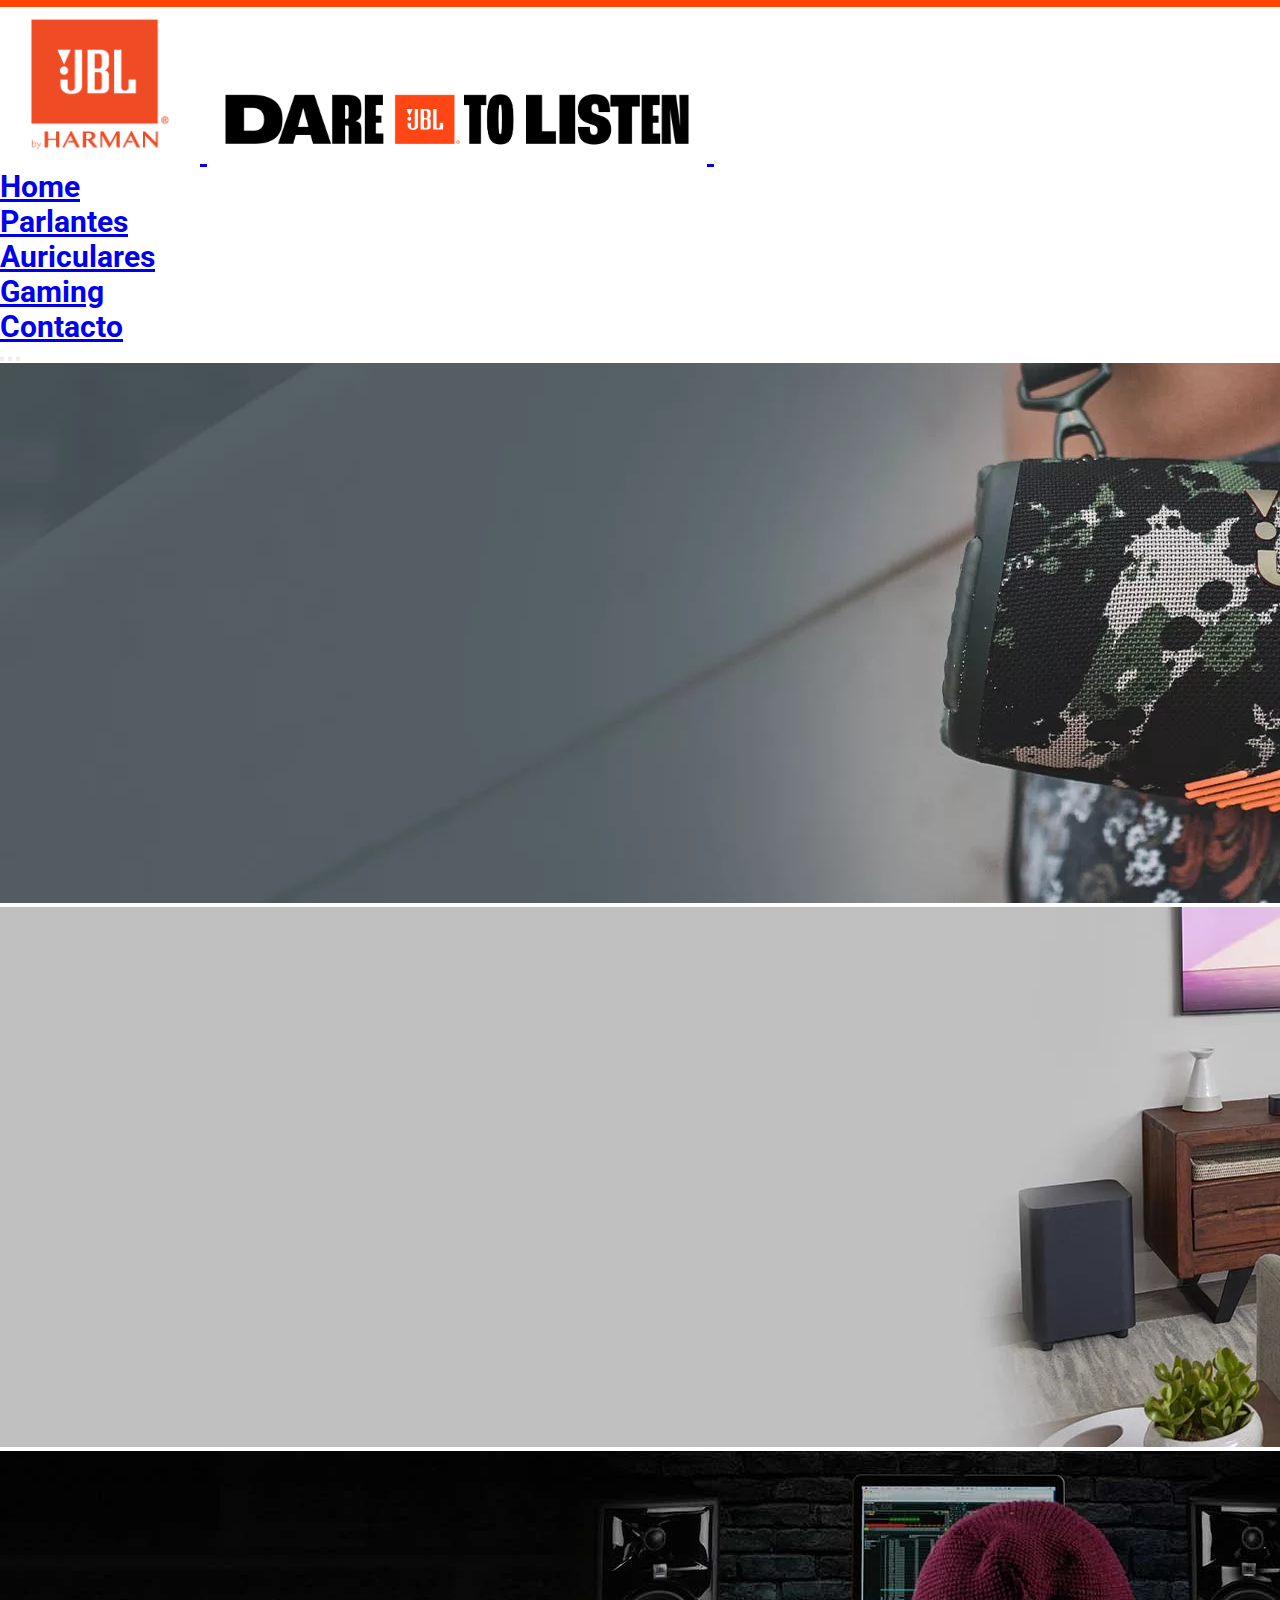
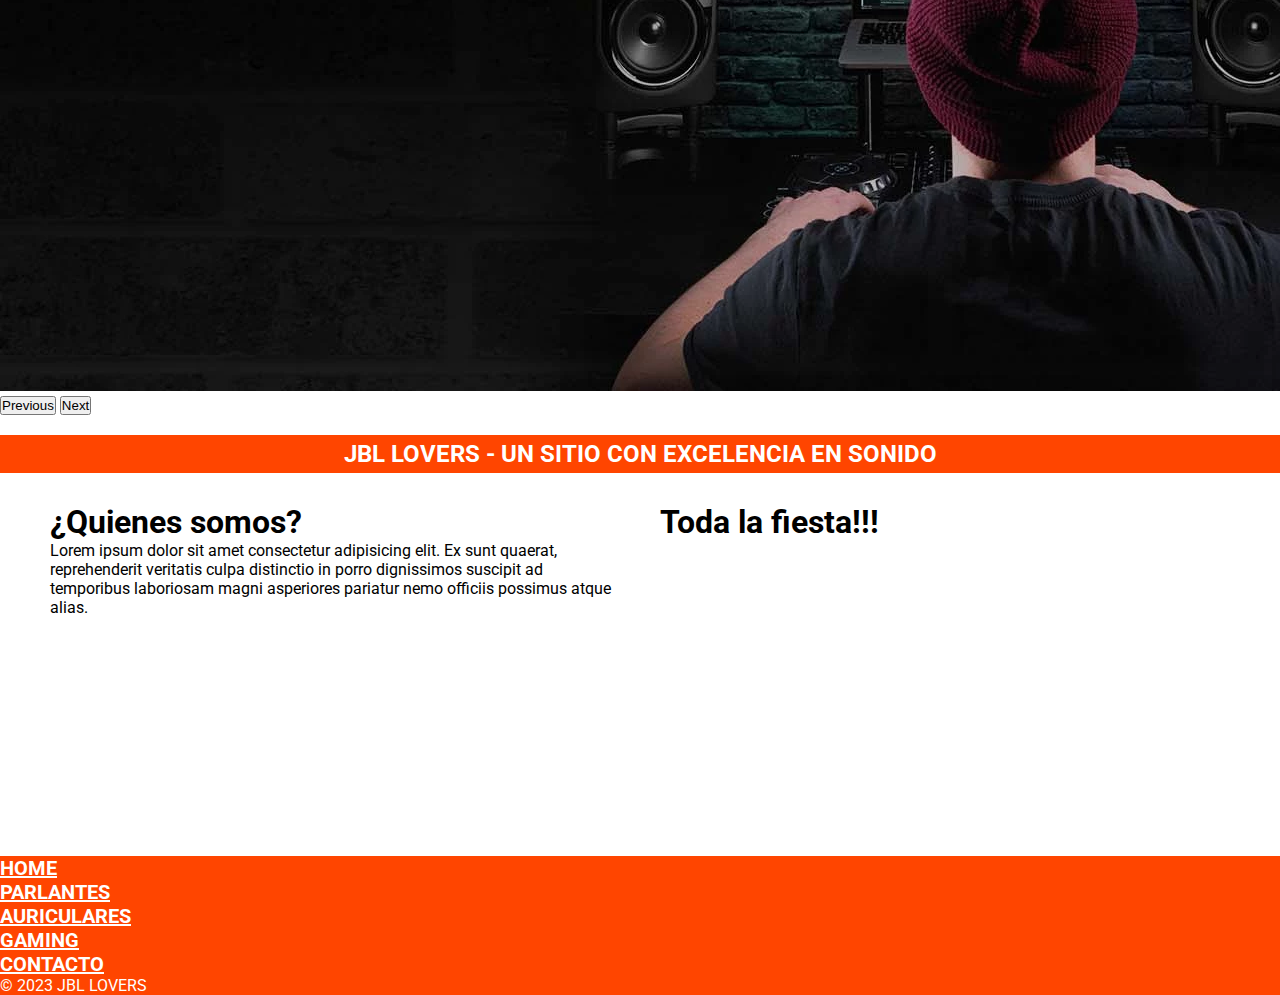
<file: index.html>
<!DOCTYPE html>
<html lang="es">

<head>
    <meta charset="UTF-8">
    <meta name="viewport" content="width=device-width, initial-scale=1.0">
    <meta name="description" content="Bienvenido a JBL Lovers, para todos los amantes de la excelencia en sonido">
    <title>JBL Lovers - Excelencia en Sonido</title>
    <!-- BS CSS -->
    <link href="https://cdn.jsdelivr.net/npm/bootstrap@5.3.1/dist/css/bootstrap.min.css" rel="stylesheet"
        integrity="sha384-4bw+/aepP/YC94hEpVNVgiZdgIC5+VKNBQNGCHeKRQN+PtmoHDEXuppvnDJzQIu9" crossorigin="anonymous">
    <!-- CSS Personal-->
    <link rel="stylesheet" href="css/estilo.css">
</head>

<body class="container-fluid">

    <header class="navbar navbar-expand-lg miFondo">
        <div class="container-fluid">
            <a class="navbar-brand" href="index.html">
                <img class="miLogo" src="img/Logo.jpg" alt="Imagen Logo de JBL">
            </a>
            <a class="navbar-brand d-none d-xl-none d-xxl-block" href="index.html">
                <img class="miLogo2" src="img/Logo2.jpg" alt="Imagen Logo 2 de JBL">
            </a>
            <button class="navbar-toggler" type="button" data-bs-toggle="collapse" data-bs-target="#navbarNav"
                aria-controls="navbarNav" aria-expanded="false" aria-label="Toggle navigation">
                <span class="navbar-toggler-icon"></span>
            </button>
            <div class="collapse navbar-collapse" id="navbarNav">
                <ul class="navbar-nav mx-auto">
                    <li class="nav-item">
                        <a class="nav-link miLink" aria-current="page" href="index.html">Home</a>
                    </li>
                    <li class="nav-item">
                        <a class="nav-link miLink" href="parlantes.html">Parlantes</a>
                    </li>
                    <li class="nav-item">
                        <a class="nav-link miLink" href="auriculares.html">Auriculares</a>
                    </li>
                    <li class="nav-item">
                        <a class="nav-link miLink" href="gaming.html">Gaming</a>
                    </li>
                    <li class="nav-item">
                        <a class="nav-link miLink" href="contacto.html">Contacto</a>
                    </li>
                </ul>
            </div>
        </div>
    </header>

    <main>

        <div id="carouselExampleIndicators" class="carousel slide">
            <div class="carousel-indicators">
                <button type="button" data-bs-target="#carouselExampleIndicators" data-bs-slide-to="0" class="active"
                    aria-current="true" aria-label="Slide 1"></button>
                <button type="button" data-bs-target="#carouselExampleIndicators" data-bs-slide-to="1"
                    aria-label="Slide 2"></button>
                <button type="button" data-bs-target="#carouselExampleIndicators" data-bs-slide-to="2"
                    aria-label="Slide 3"></button>
            </div>
            <div class="carousel-inner">
                <div class="carousel-item active">
                    <img src="img/Banner1.webp" class="d-block w-100" alt="Imagen Banner1">
                </div>
                <div class="carousel-item">
                    <img src="img/Banner2.webp" class="d-block w-100" alt="Imagen Banner2">
                </div>
                <div class="carousel-item">
                    <img src="img/Banner3.webp" class="d-block w-100" alt="Imagen Banner3">
                </div>
            </div>
            <button class="carousel-control-prev" type="button" data-bs-target="#carouselExampleIndicators"
                data-bs-slide="prev">
                <span class="carousel-control-prev-icon" aria-hidden="true"></span>
                <span class="visually-hidden">Previous</span>
            </button>
            <button class="carousel-control-next" type="button" data-bs-target="#carouselExampleIndicators"
                data-bs-slide="next">
                <span class="carousel-control-next-icon" aria-hidden="true"></span>
                <span class="visually-hidden">Next</span>
            </button>
        </div>

        <div class="tituloProducto">
            <h2>JBL Lovers - Un sitio con excelencia en sonido</h2>
        </div>

        <div class="container mt-5">
            <div class="grid">
                <div class="grid-item">
                    <h1 class="text-center">¿Quienes somos?</h1>
                    <p>Lorem ipsum dolor sit amet consectetur adipisicing elit. Ex sunt quaerat, reprehenderit veritatis
                        culpa distinctio in porro dignissimos suscipit ad temporibus laboriosam magni asperiores
                        pariatur
                        nemo officiis possimus atque alias.</p>
                </div>
                <div class="grid-item">
                    <h1 class="text-center">Toda la fiesta!!!</h1>
                    <div class="embed-responsive embed-responsive-16by9">
                        <iframe width="560" height="315" src="https://www.youtube.com/embed/i-00mq5V2qo"
                            title="YouTube video player" frameborder="0"
                            allow="accelerometer; autoplay; clipboard-write; encrypted-media; gyroscope; picture-in-picture; web-share"
                            allowfullscreen=""></iframe>
                    </div>
                </div>
            </div>
        </div>

    </main>

    <footer class="py-3 my-4">
        <ul class="nav justify-content-center border-bottom pb-3 mb-3">
            <li class="nav-item"><a href="index.html" class="nav-link botonFooter">Home</a>
            </li>
            <li class="nav-item"><a href="parlantes.html" class="nav-link px-2 botonFooter">Parlantes</a>
            </li>
            <li class="nav-item"><a href="auriculares.html" class="nav-link px-2 botonFooter">Auriculares</a>
            </li>
            <li class="nav-item"><a href="gaming.html" class="nav-link px-2 botonFooter">Gaming</a></li>
            <li class="nav-item"><a href="contacto.html" class="nav-link px-2 botonFooter">Contacto</a></li>
        </ul>
        <p class="text-center">© 2023 JBL LOVERS</p>
    </footer>

    <!-- JS BS -->
    <script src="https://cdn.jsdelivr.net/npm/bootstrap@5.3.1/dist/js/bootstrap.bundle.min.js"
        integrity="sha384-HwwvtgBNo3bZJJLYd8oVXjrBZt8cqVSpeBNS5n7C8IVInixGAoxmnlMuBnhbgrkm"
        crossorigin="anonymous"></script>

</body>

</html>
</file>
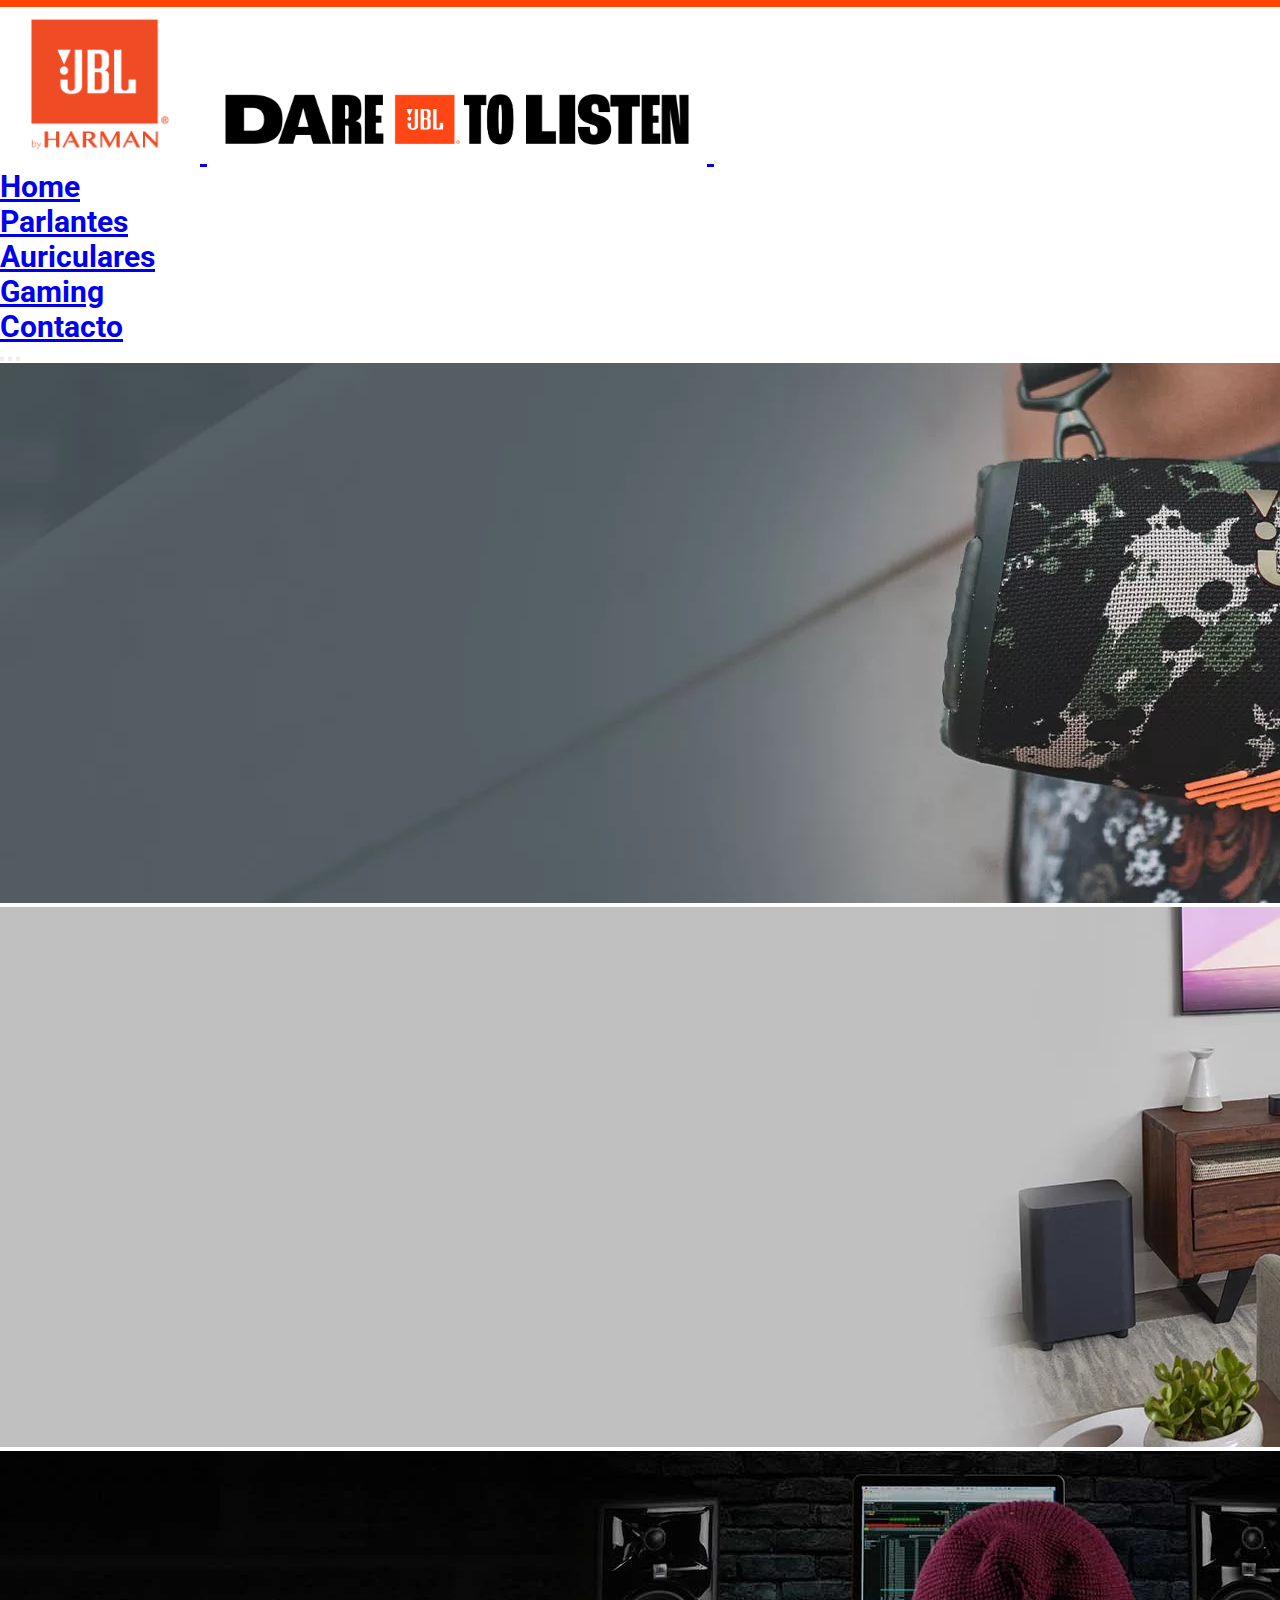
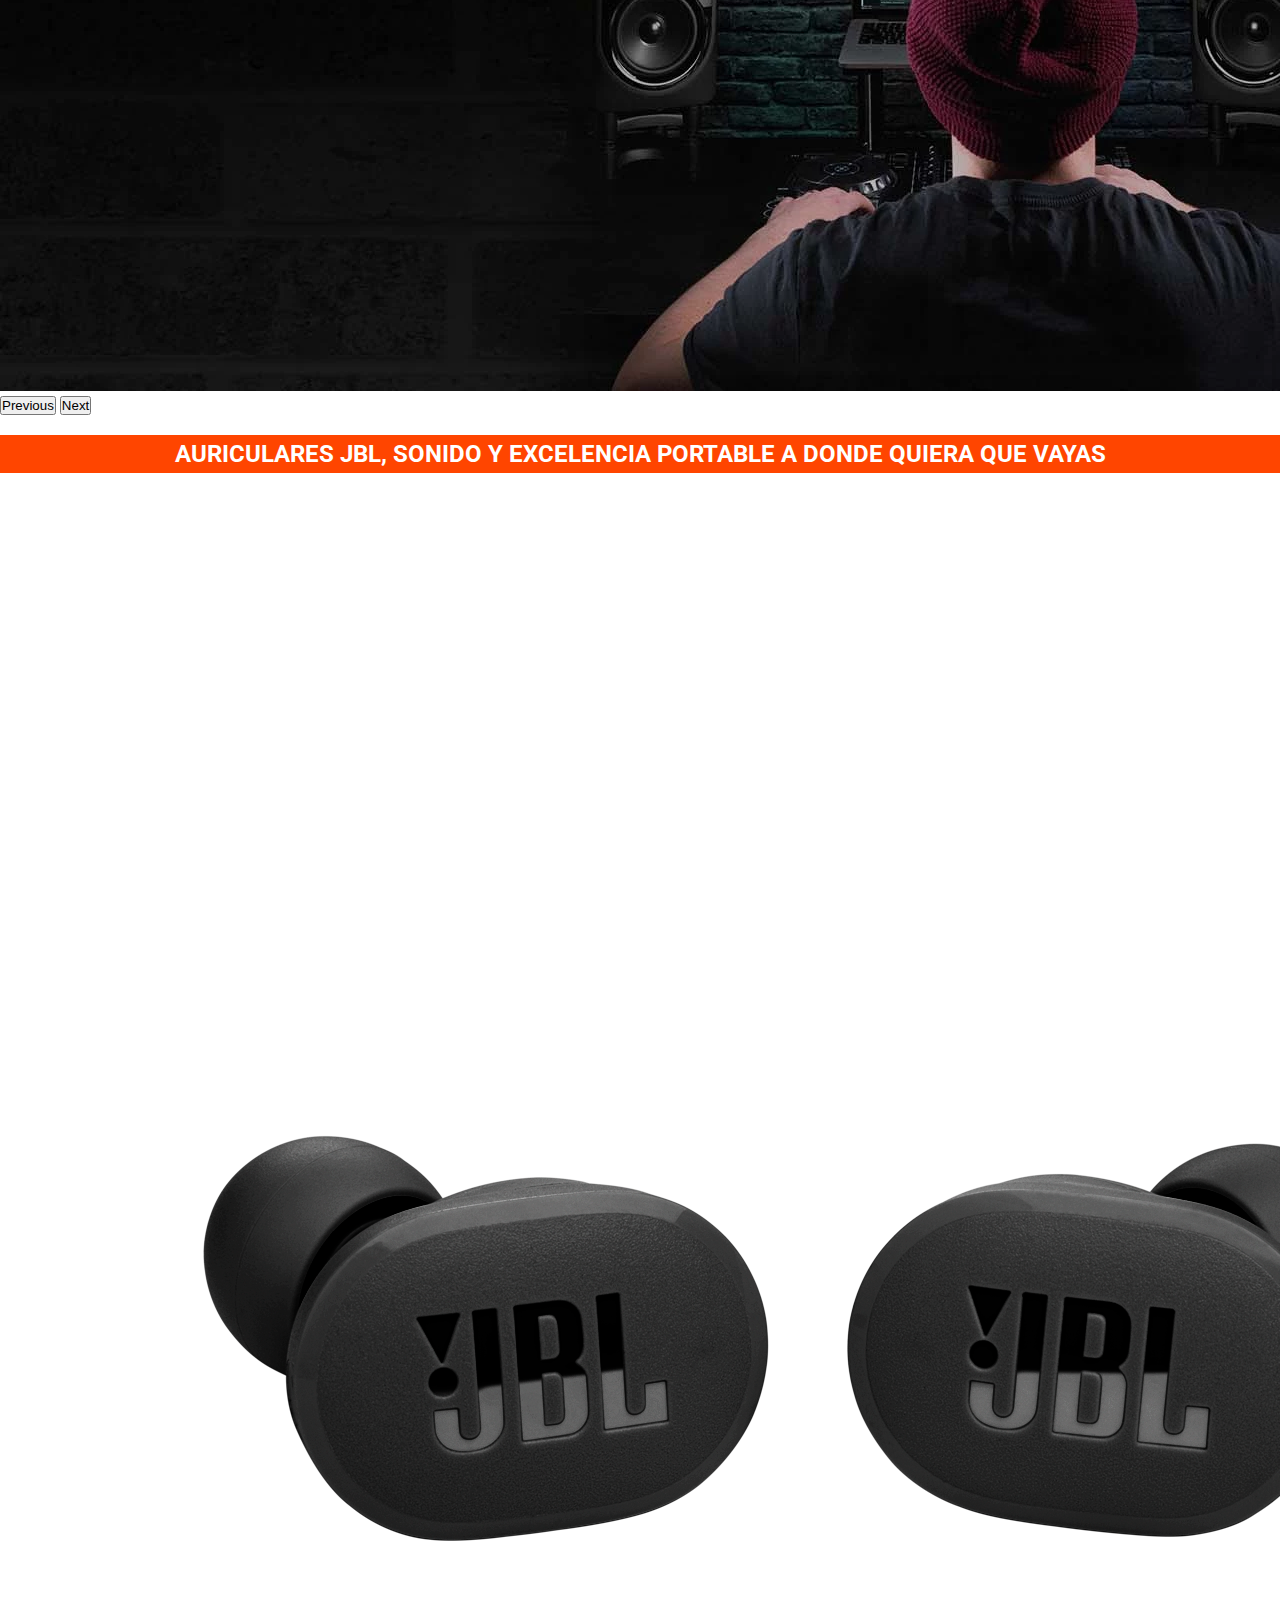
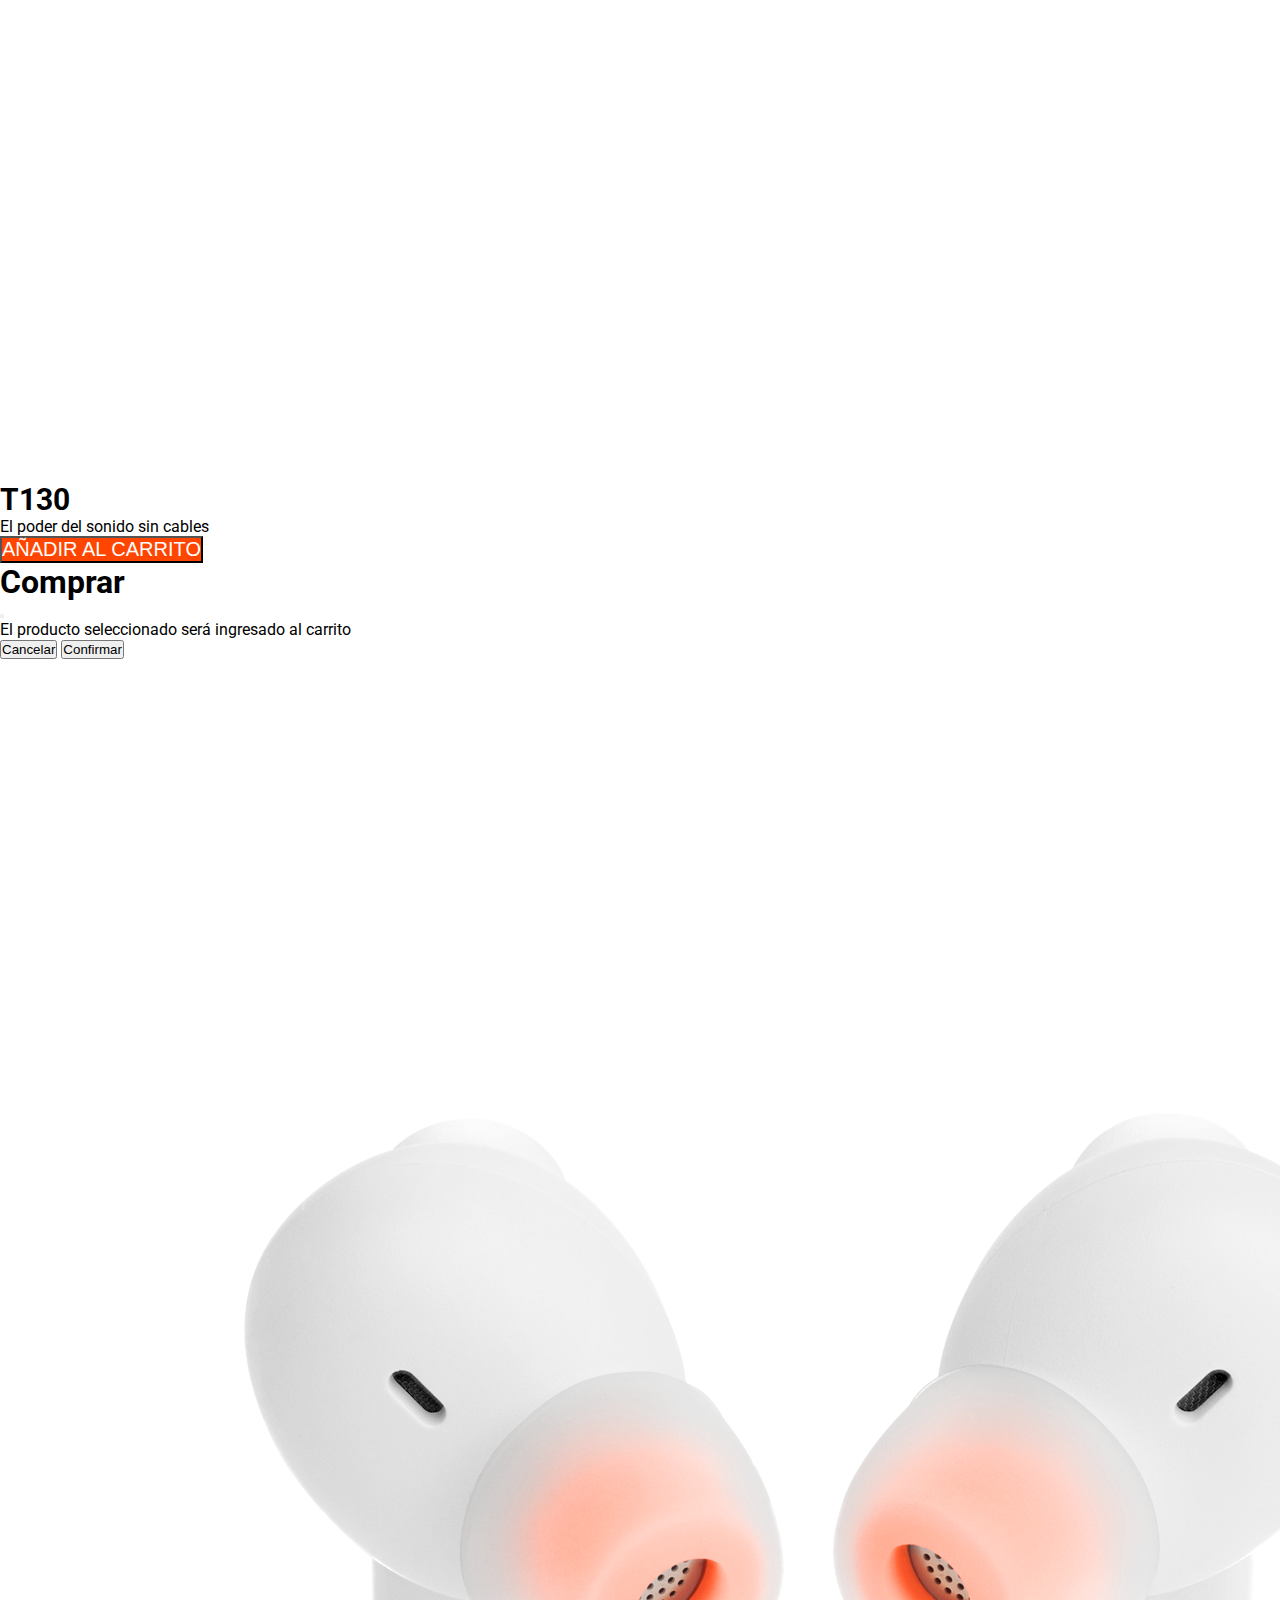
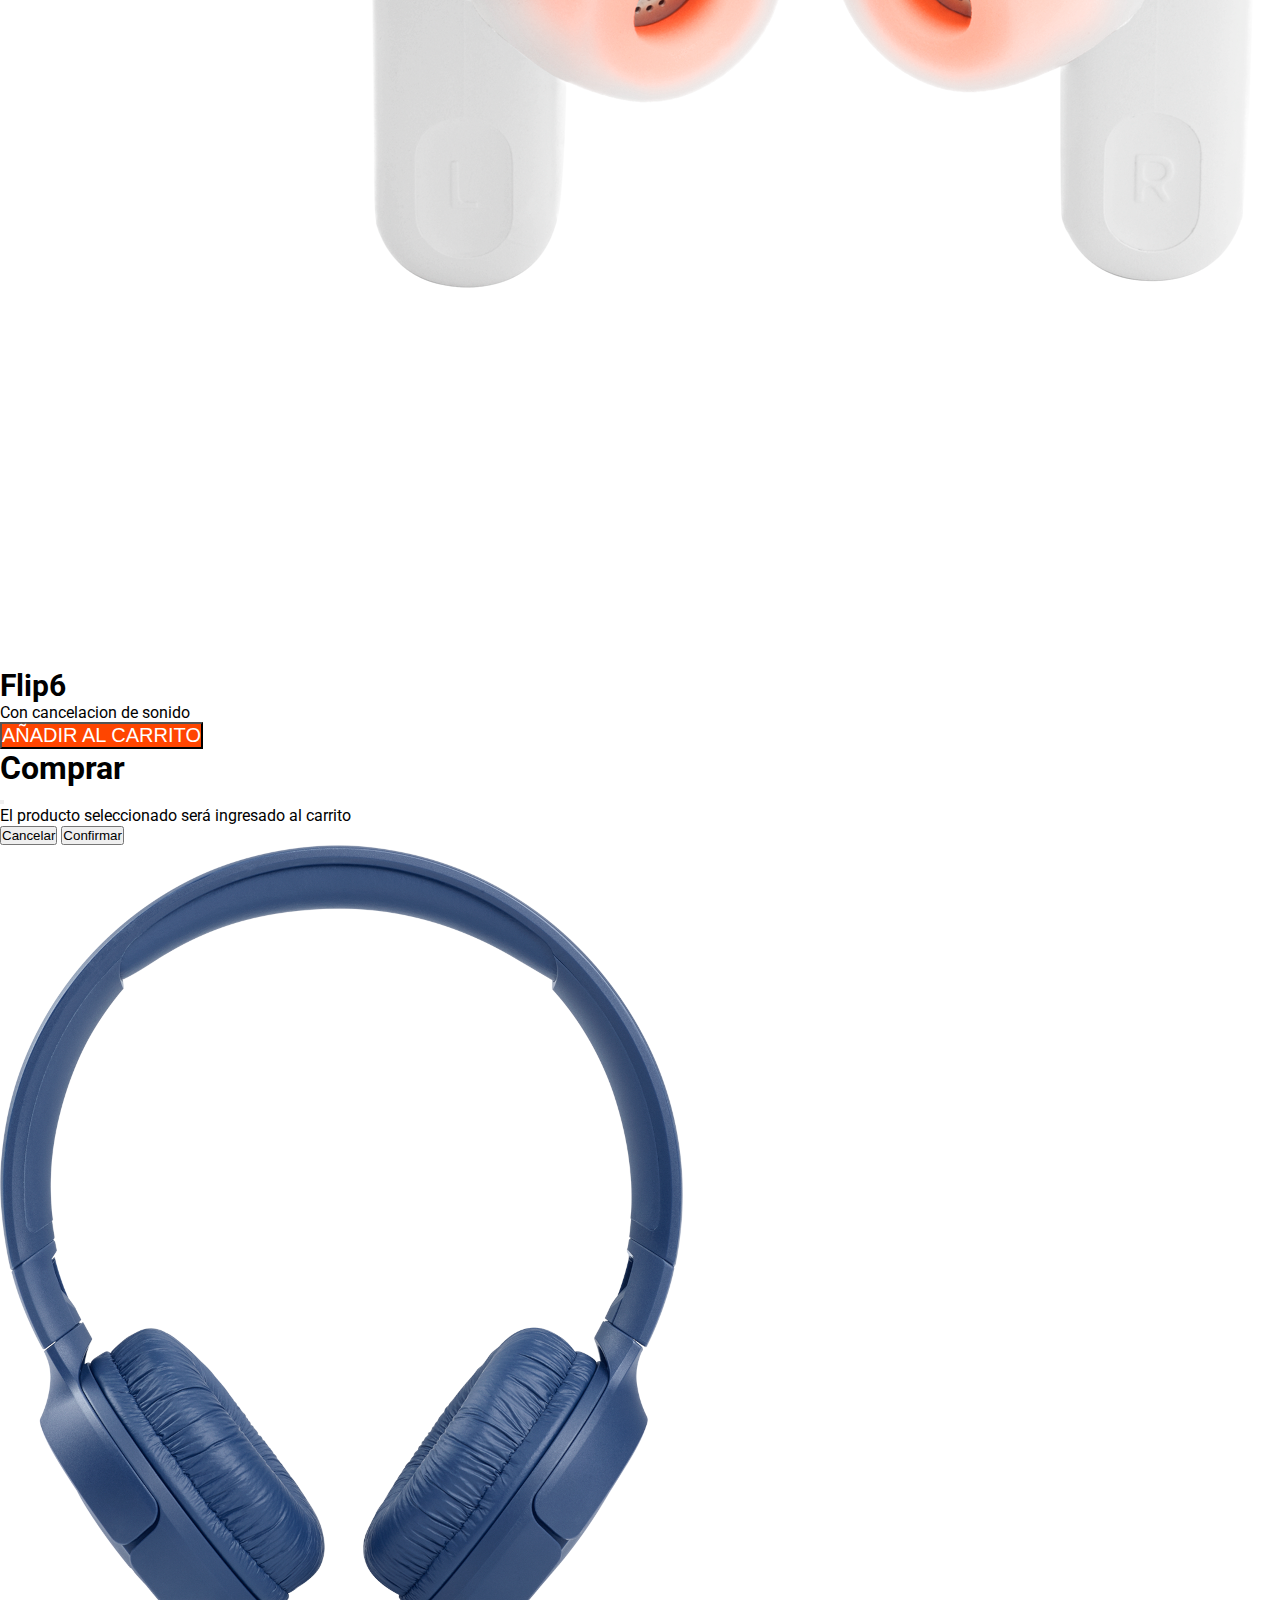
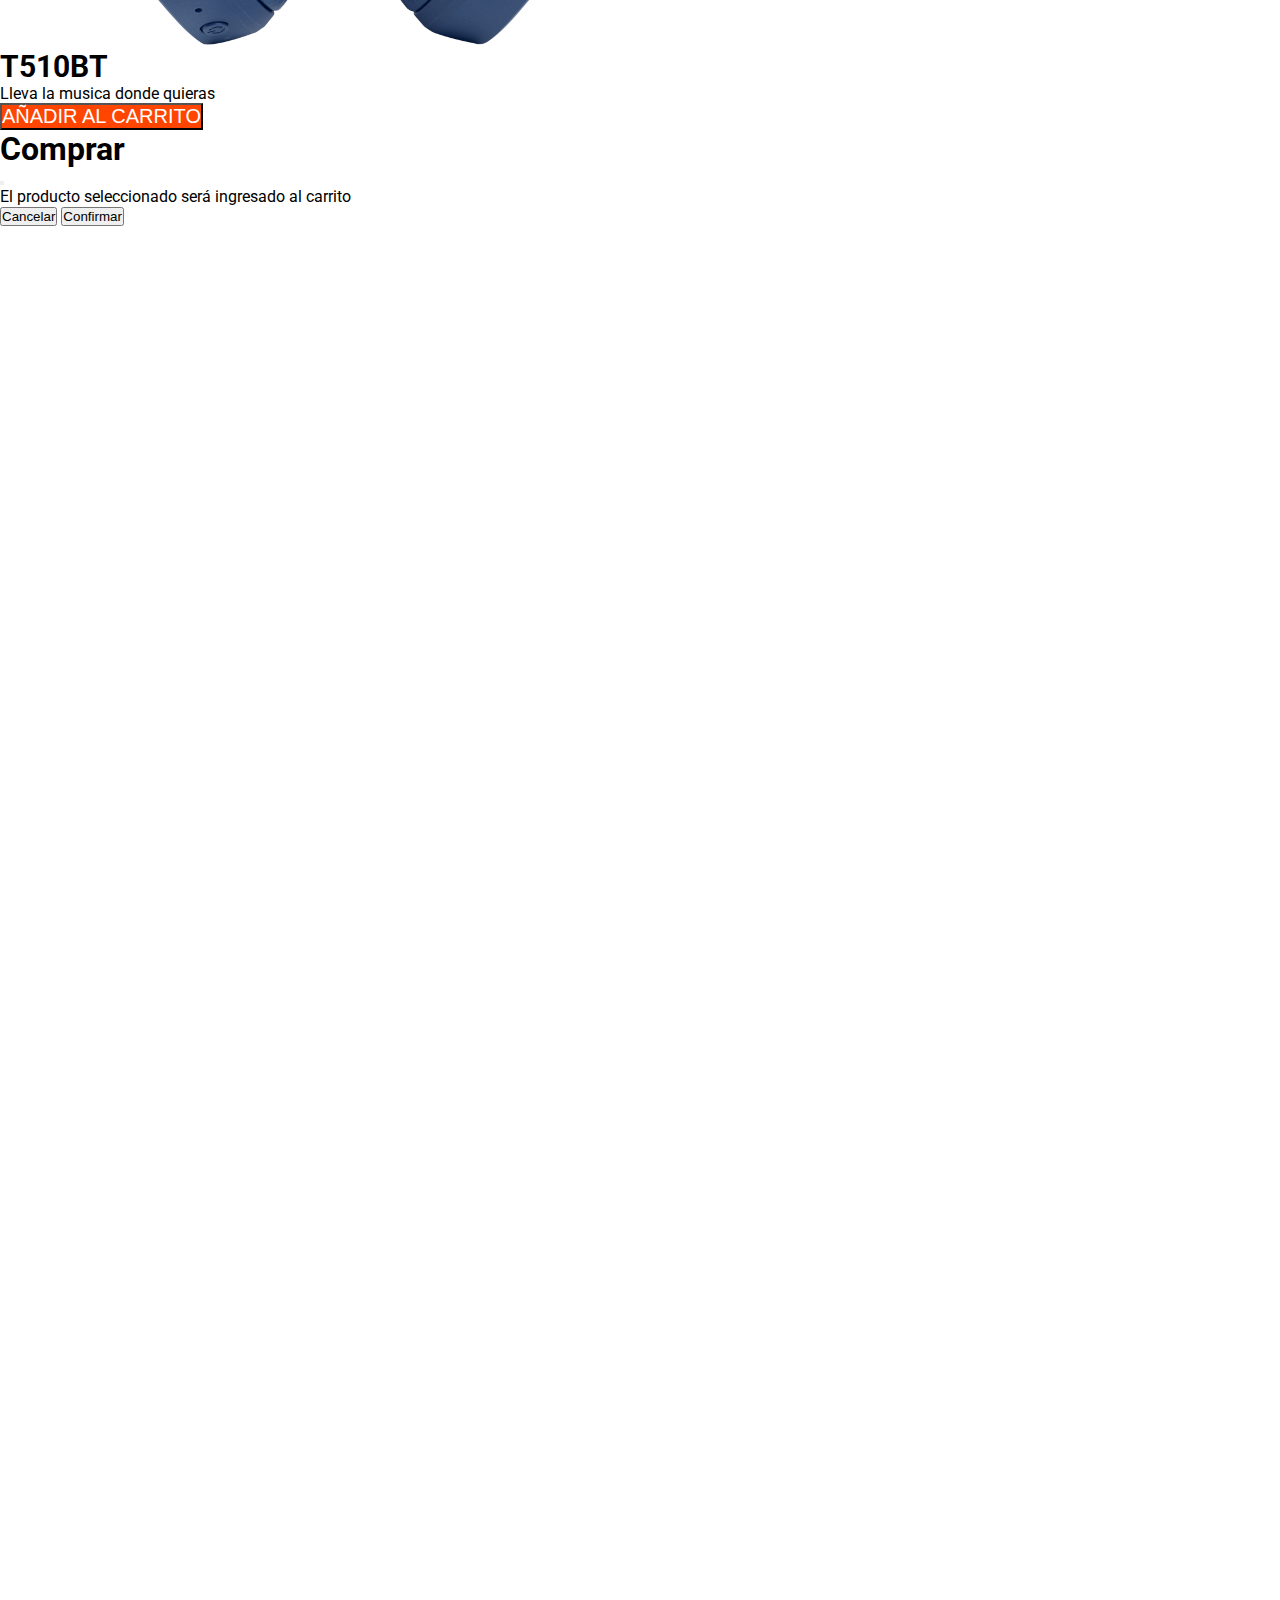
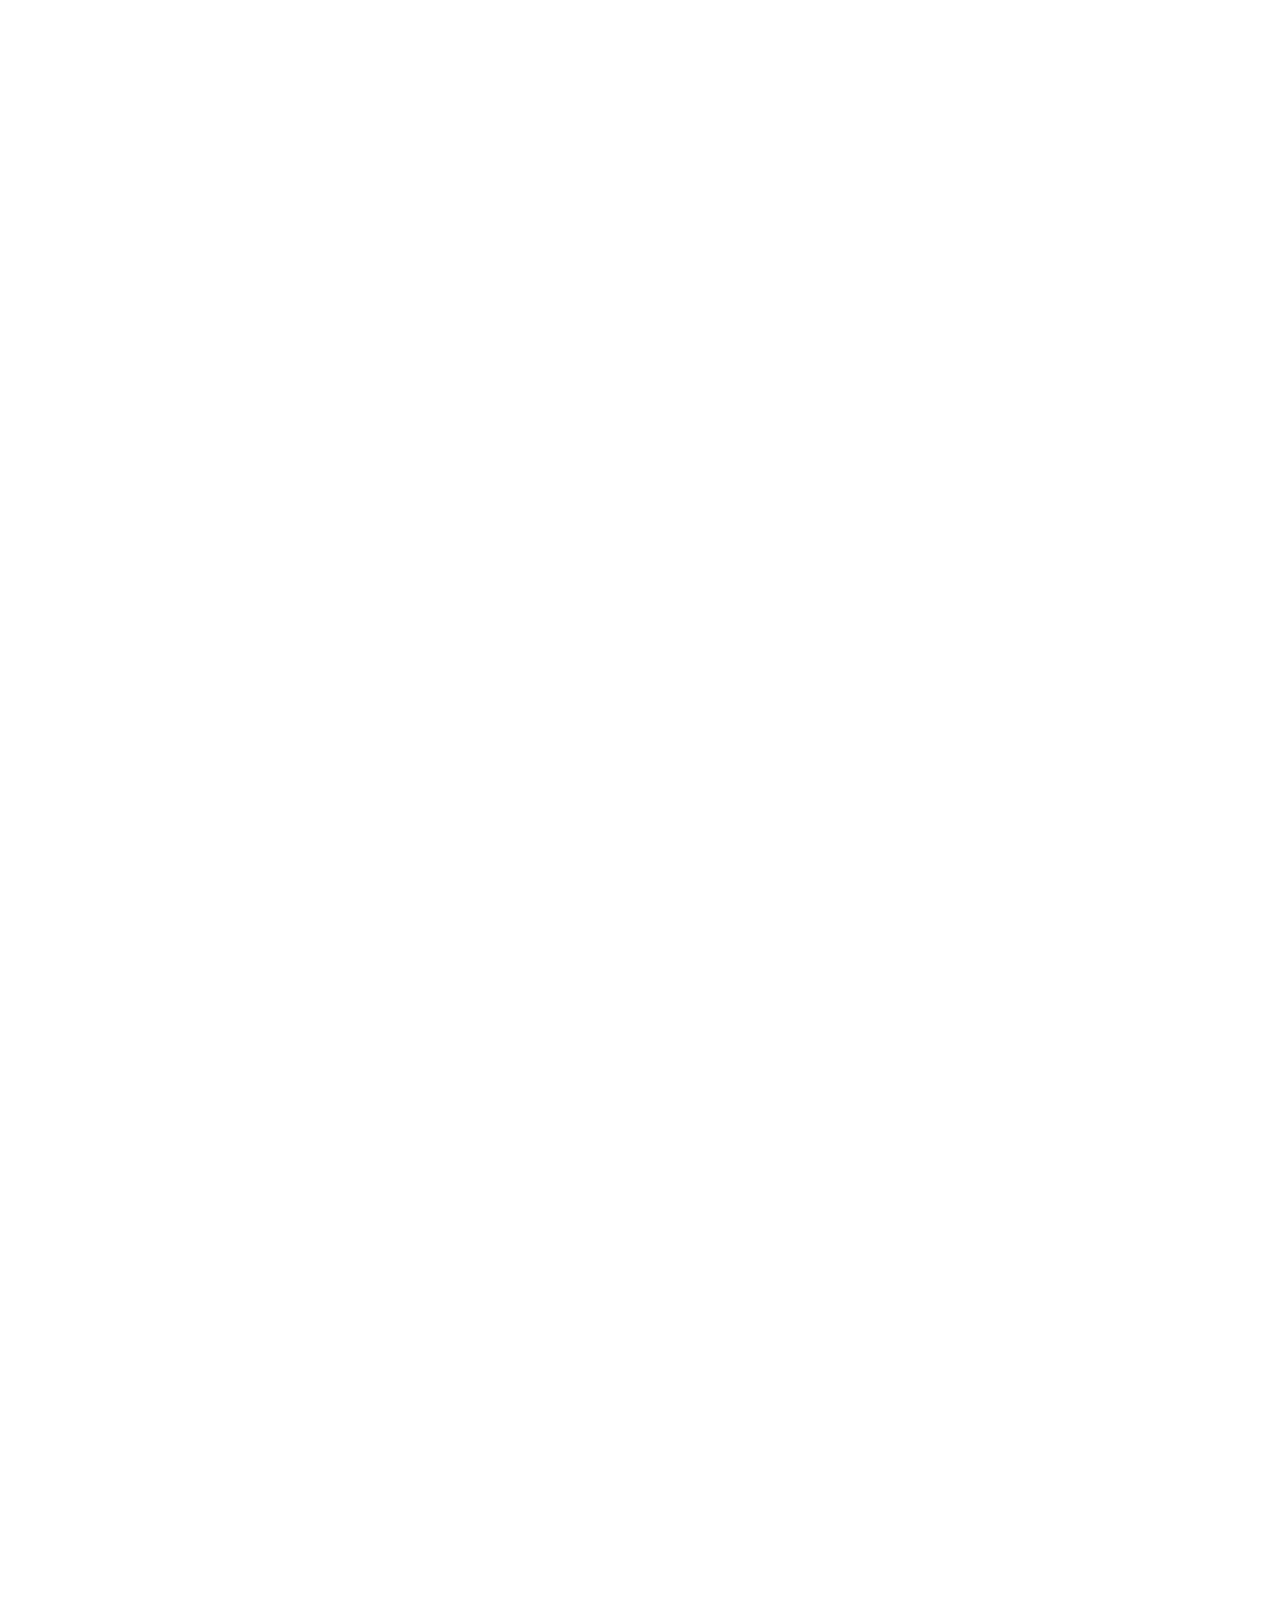
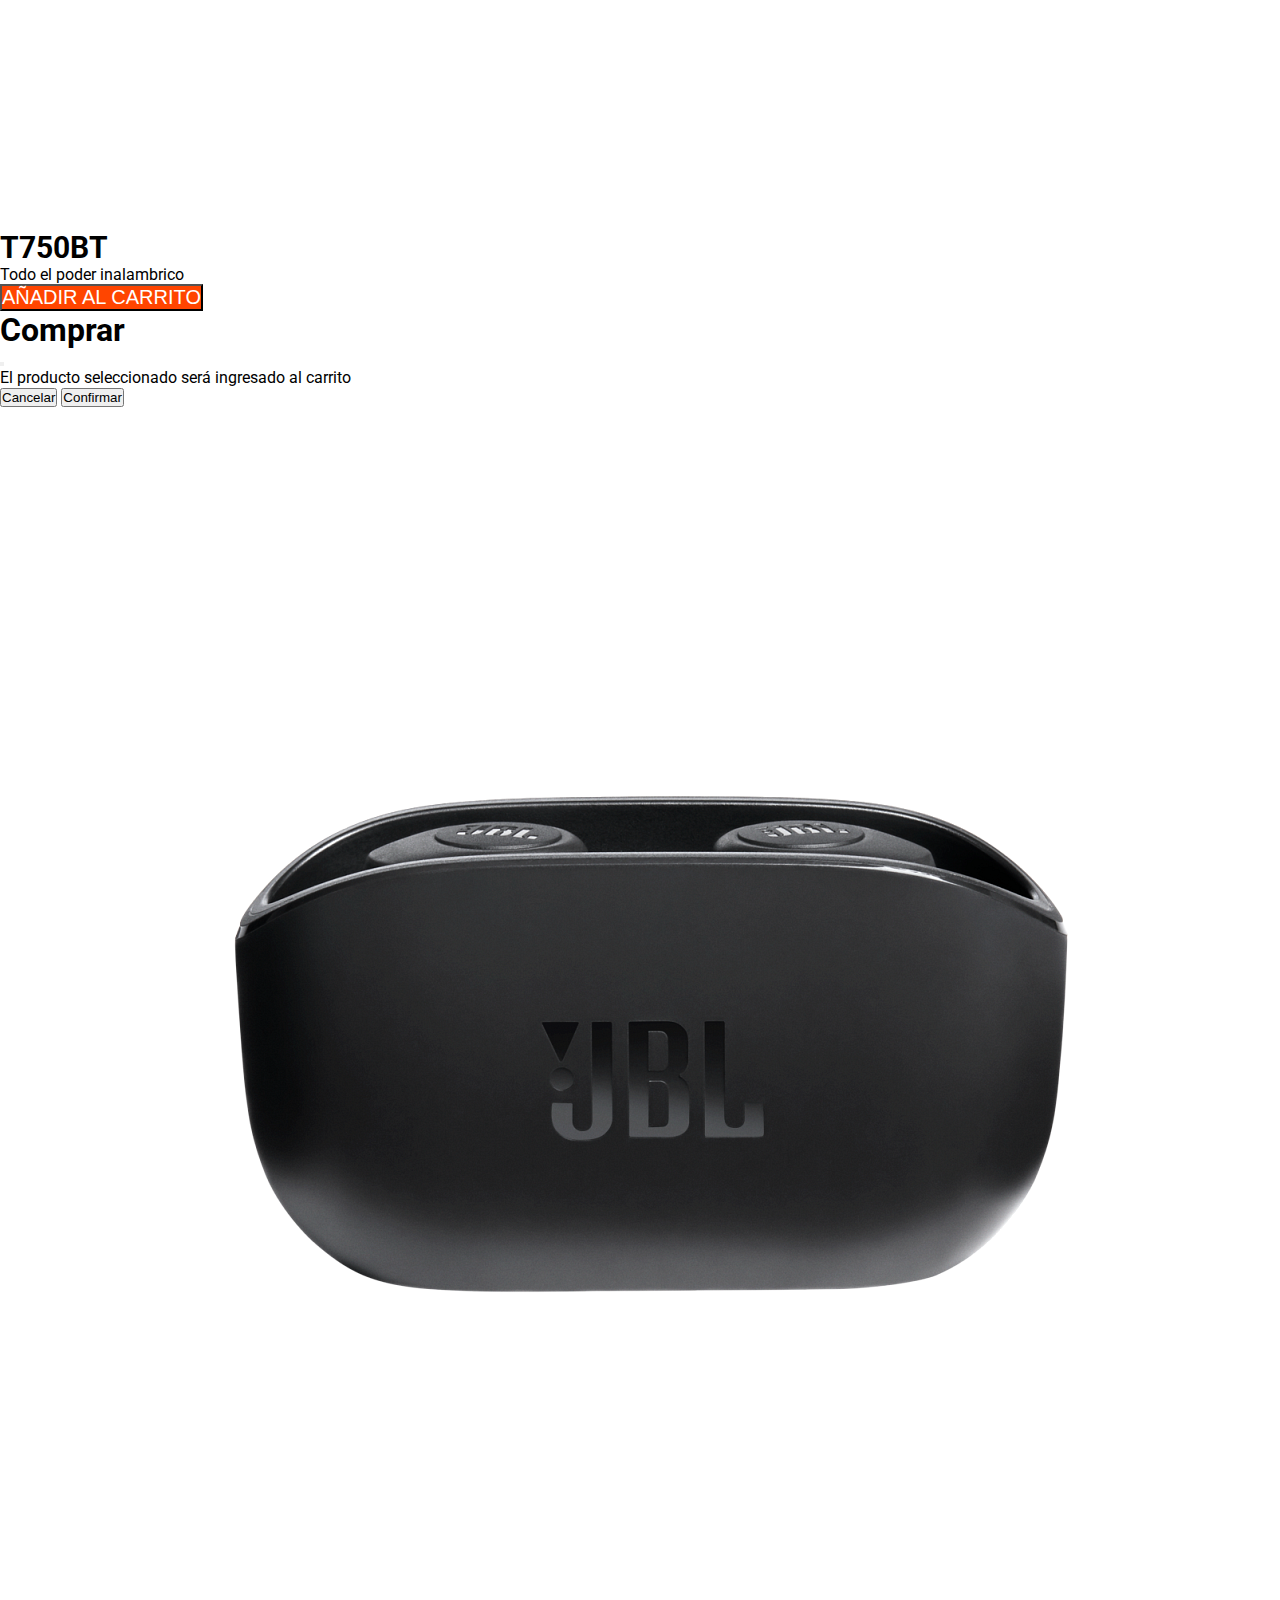
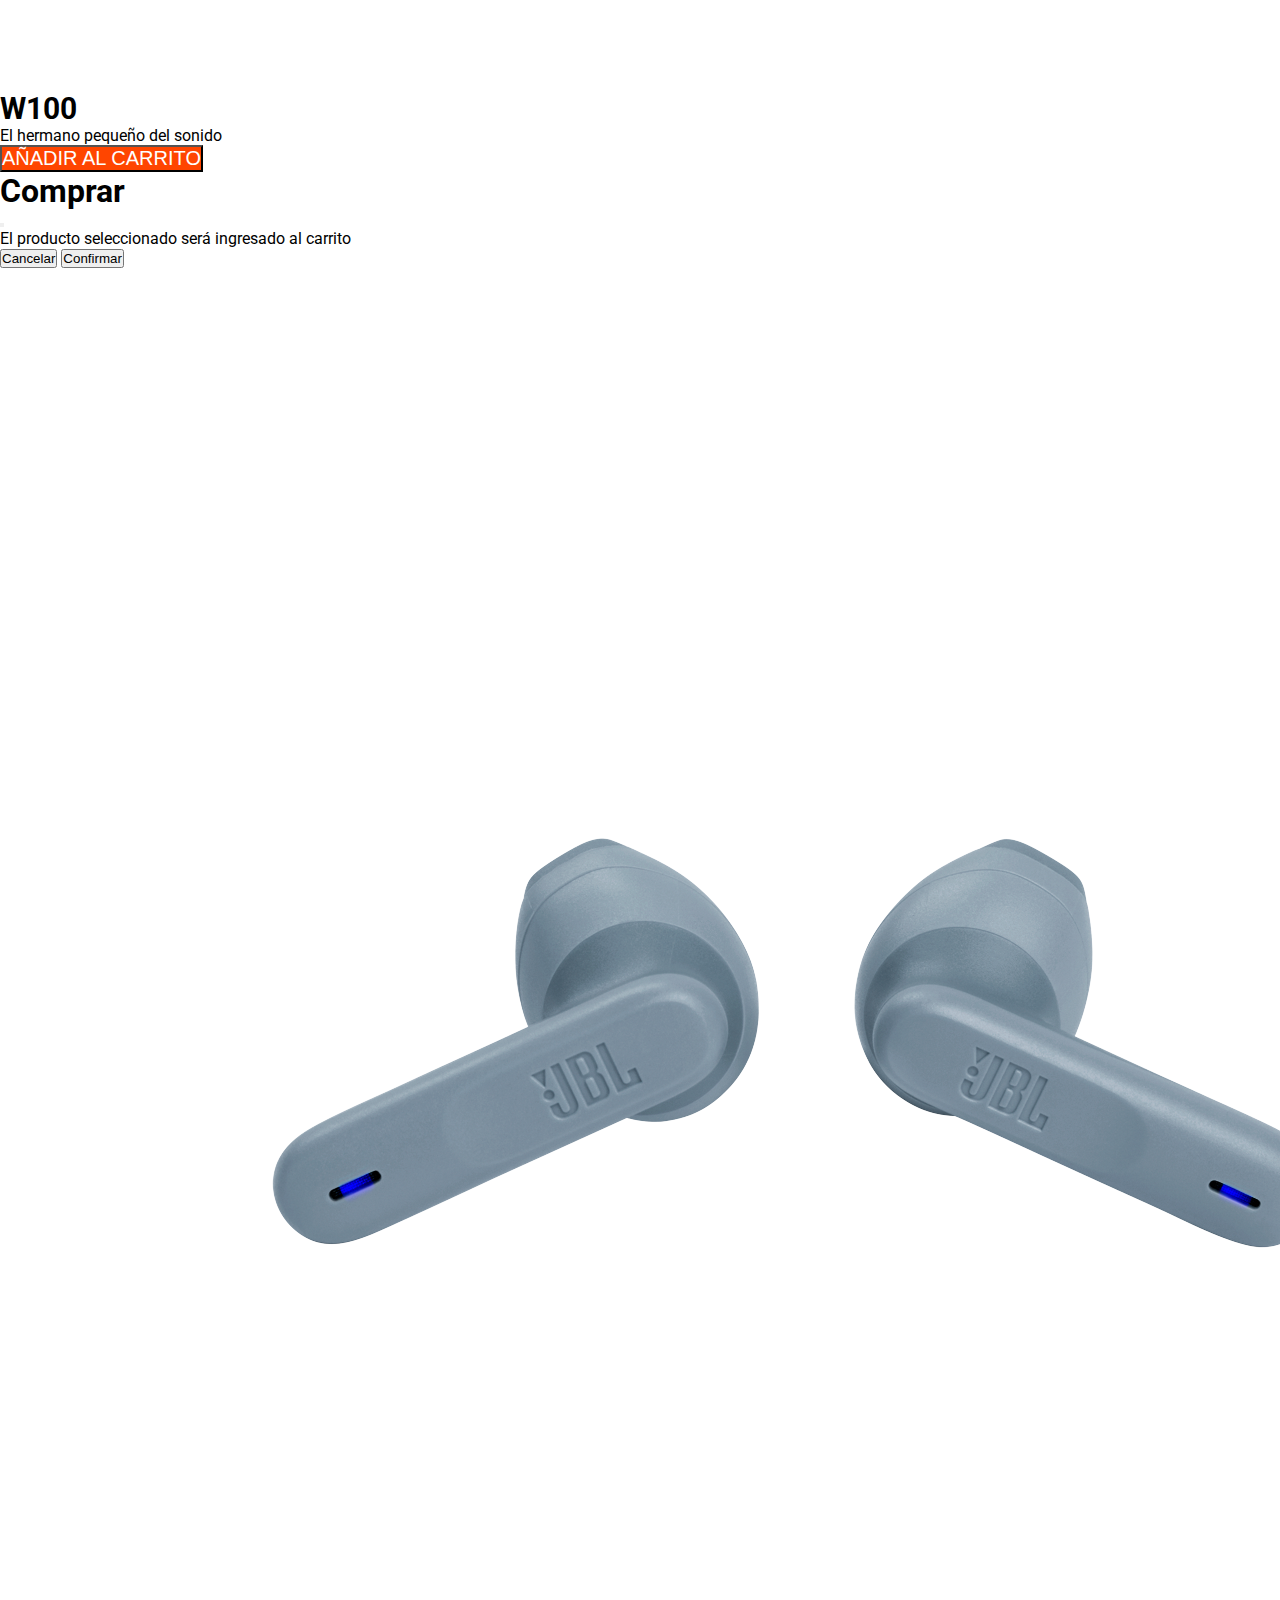
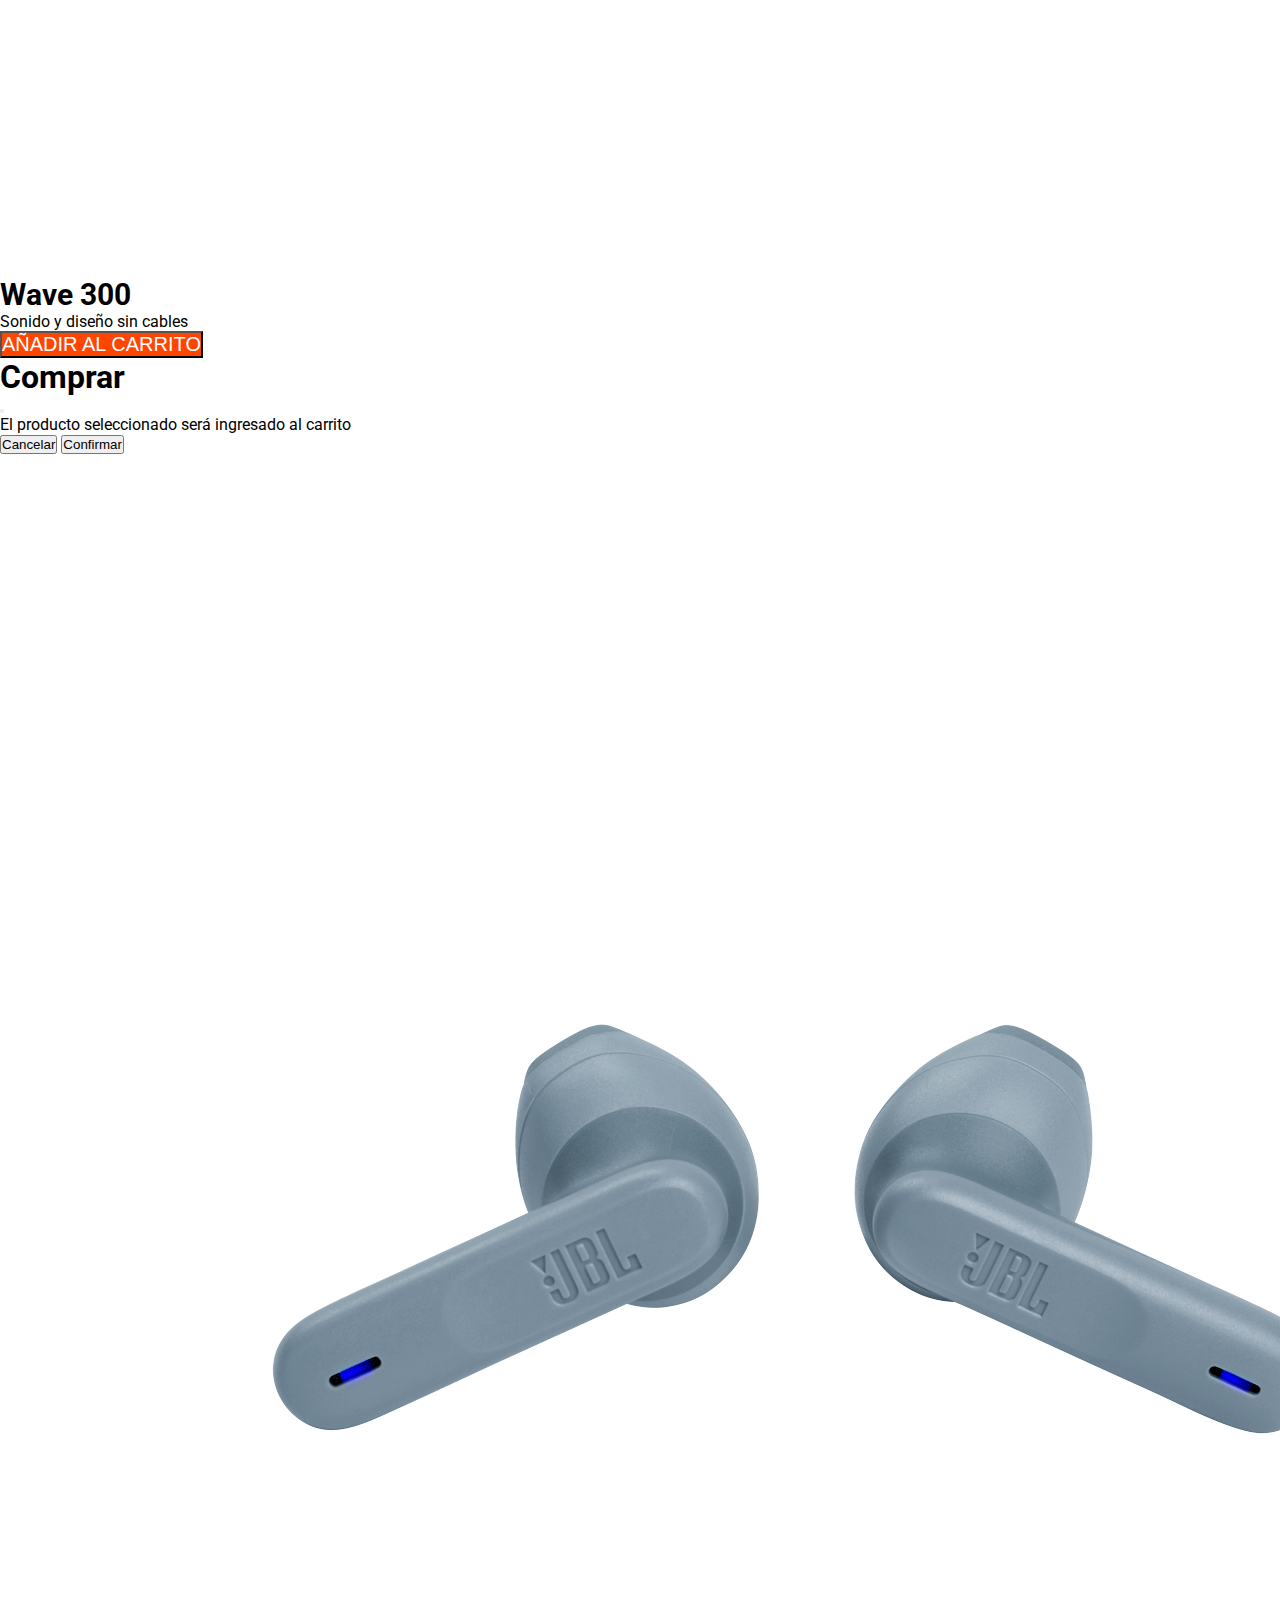
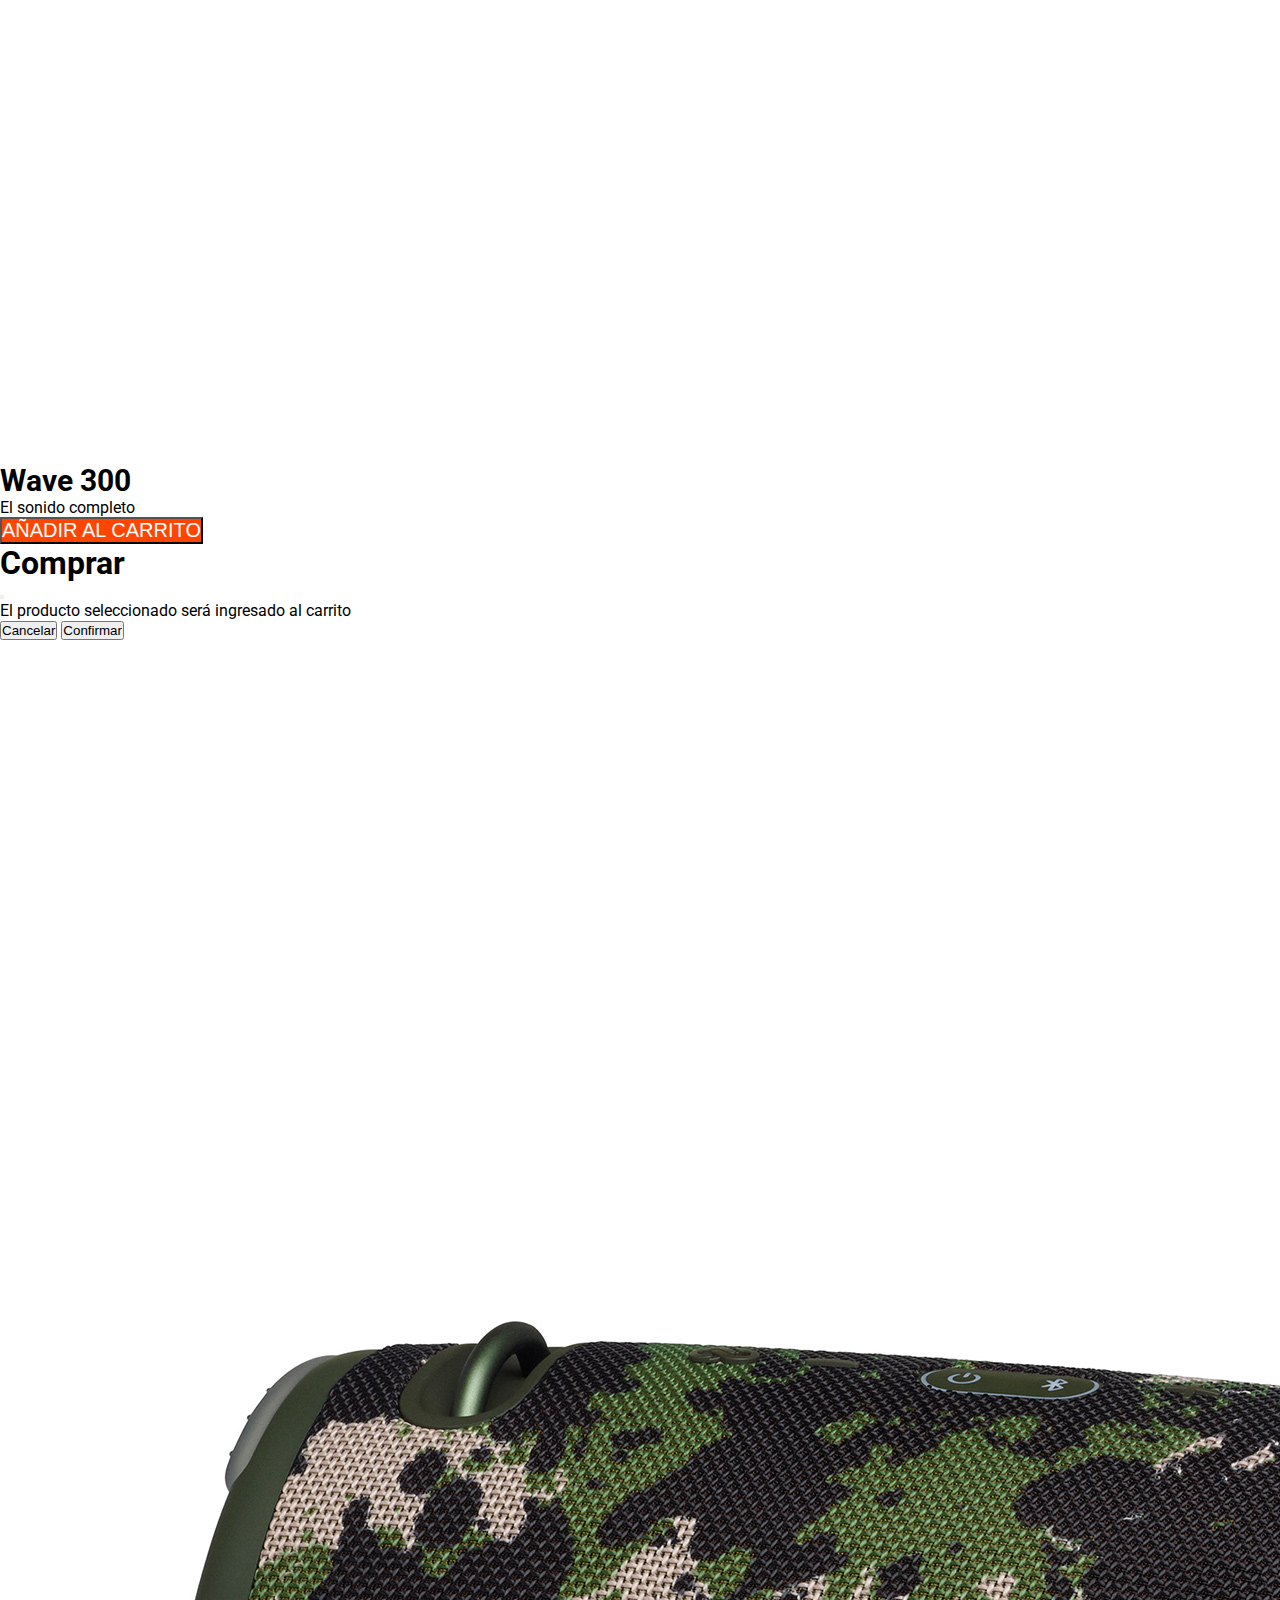
<file: auriculares.html>
<!DOCTYPE html>
<html lang="es">

<head>
    <meta charset="UTF-8">
    <meta name="viewport" content="width=device-width, initial-scale=1.0">
    <meta name="description" content="Auriculares JBL, sonido y excelencia portable a donde quiera que vayas">
    <title>JBL Lovers - Excelencia en Sonido</title>
    <!-- BS CSS -->
    <link href="https://cdn.jsdelivr.net/npm/bootstrap@5.3.1/dist/css/bootstrap.min.css" rel="stylesheet"
        integrity="sha384-4bw+/aepP/YC94hEpVNVgiZdgIC5+VKNBQNGCHeKRQN+PtmoHDEXuppvnDJzQIu9" crossorigin="anonymous">
    <!-- CSS Personal-->
    <link rel="stylesheet" href="css/estilo.css">
</head>

<body class="container-fluid">

    <header class="navbar navbar-expand-lg miFondo">
        <div class="container-fluid">
            <a class="navbar-brand" href="index.html">
                <img class="miLogo" src="img/Logo.jpg" alt="Imagen Logo de JBL">
            </a>
            <a class="navbar-brand d-none d-xl-none d-xxl-block" href="index.html">
                <img class="miLogo2" src="img/Logo2.jpg" alt="Imagen Logo 2 de JBL">
            </a>
            <button class="navbar-toggler" type="button" data-bs-toggle="collapse" data-bs-target="#navbarNav"
                aria-controls="navbarNav" aria-expanded="false" aria-label="Toggle navigation">
                <span class="navbar-toggler-icon"></span>
            </button>
            <div class="collapse navbar-collapse" id="navbarNav">
                <ul class="navbar-nav mx-auto">
                    <li class="nav-item">
                        <a class="nav-link miLink" aria-current="page" href="index.html">Home</a>
                    </li>
                    <li class="nav-item">
                        <a class="nav-link miLink" href="parlantes.html">Parlantes</a>
                    </li>
                    <li class="nav-item">
                        <a class="nav-link miLink" href="auriculares.html">Auriculares</a>
                    </li>
                    <li class="nav-item">
                        <a class="nav-link miLink" href="gaming.html">Gaming</a>
                    </li>
                    <li class="nav-item">
                        <a class="nav-link miLink" href="contacto.html">Contacto</a>
                    </li>
                </ul>
            </div>
        </div>
    </header>

    <main>

        <div id="carouselExampleIndicators" class="carousel slide">
            <div class="carousel-indicators">
                <button type="button" data-bs-target="#carouselExampleIndicators" data-bs-slide-to="0" class="active"
                    aria-current="true" aria-label="Slide 1"></button>
                <button type="button" data-bs-target="#carouselExampleIndicators" data-bs-slide-to="1"
                    aria-label="Slide 2"></button>
                <button type="button" data-bs-target="#carouselExampleIndicators" data-bs-slide-to="2"
                    aria-label="Slide 3"></button>
            </div>
            <div class="carousel-inner">
                <div class="carousel-item active">
                    <img src="img/Banner1.webp" class="d-block w-100" alt="Imagen Banner1">
                </div>
                <div class="carousel-item">
                    <img src="img/Banner2.webp" class="d-block w-100" alt="Imagen Banner2">
                </div>
                <div class="carousel-item">
                    <img src="img/Banner3.webp" class="d-block w-100" alt="Imagen Banner3">
                </div>
            </div>
            <button class="carousel-control-prev" type="button" data-bs-target="#carouselExampleIndicators"
                data-bs-slide="prev">
                <span class="carousel-control-prev-icon" aria-hidden="true"></span>
                <span class="visually-hidden">Previous</span>
            </button>
            <button class="carousel-control-next" type="button" data-bs-target="#carouselExampleIndicators"
                data-bs-slide="next">
                <span class="carousel-control-next-icon" aria-hidden="true"></span>
                <span class="visually-hidden">Next</span>
            </button>
        </div>

        <div class="tituloProducto">
            <h2>Auriculares JBL, sonido y excelencia portable a donde quiera que vayas</h2>
        </div>

        <div class="row mt-3 container-fluid">

            <div class="col-xl-3 col-md-6 col-sm-12 text-center">
                <div class="card container-fluid">
                    <img src="img/T130.png" alt="Imagen de T130">
                    <div class="card-body">
                        <h5 class="card-title nombreProducto">T130</h5>
                        <p class="card-text">El poder del sonido sin cables</p>

                        <!-- Button trigger modal -->
                        <button type="button" class="btn colorBtn" data-bs-toggle="modal"
                            data-bs-target="#exampleModal">
                            Añadir al Carrito
                        </button>

                        <!-- Modal -->
                        <div class="modal fade" id="exampleModal" tabindex="-1" aria-labelledby="exampleModalLabel"
                            aria-hidden="true">
                            <div class="modal-dialog">
                                <div class="modal-content">
                                    <div class="modal-header">
                                        <h1 class="modal-title fs-5" id="exampleModalLabel">Comprar</h1>
                                        <button type="button" class="btn-close" data-bs-dismiss="modal"
                                            aria-label="Close"></button>
                                    </div>
                                    <div class="modal-body">
                                        El producto seleccionado será ingresado al carrito
                                    </div>
                                    <div class="modal-footer">
                                        <button type="button" class="btn btn-secondary"
                                            data-bs-dismiss="modal">Cancelar</button>
                                        <button type="button" class="btn btn-primary">Confirmar</button>
                                    </div>
                                </div>
                            </div>
                        </div>
                    </div>
                </div>
            </div>

            <div class="col-xl-3 col-md-6 col-sm-12 text-center">
                <div class="card container-fluid">
                    <img src="img/T230.png" alt="Imagen de T230">
                    <div class="card-body">
                        <h5 class="card-title nombreProducto">Flip6</h5>
                        <p class="card-text">Con cancelacion de sonido</p>

                        <!-- Button trigger modal -->
                        <button type="button" class="btn colorBtn" data-bs-toggle="modal"
                            data-bs-target="#exampleModal">
                            Añadir al Carrito
                        </button>

                        <!-- Modal -->
                        <div class="modal fade" id="exampleModal" tabindex="-1" aria-labelledby="exampleModalLabel"
                            aria-hidden="true">
                            <div class="modal-dialog">
                                <div class="modal-content">
                                    <div class="modal-header">
                                        <h1 class="modal-title fs-5" id="exampleModalLabel">Comprar</h1>
                                        <button type="button" class="btn-close" data-bs-dismiss="modal"
                                            aria-label="Close"></button>
                                    </div>
                                    <div class="modal-body">
                                        El producto seleccionado será ingresado al carrito
                                    </div>
                                    <div class="modal-footer">
                                        <button type="button" class="btn btn-secondary"
                                            data-bs-dismiss="modal">Cancelar</button>
                                        <button type="button" class="btn btn-primary">Confirmar</button>
                                    </div>
                                </div>
                            </div>
                        </div>
                    </div>
                </div>
            </div>

            <div class="col-xl-3 col-md-6 col-sm-12 text-center imagenProducto">
                <div class="card container-fluid img">
                    <img src="img/T510BT.png" alt="Imagen de T510BT" class="imagenProducto">
                    <div class="card-body">
                        <h5 class="card-title nombreProducto">T510BT</h5>
                        <p class="card-text">Lleva la musica donde quieras</p>

                        <!-- Button trigger modal -->
                        <button type="button" class="btn colorBtn" data-bs-toggle="modal"
                            data-bs-target="#exampleModal">
                            Añadir al Carrito
                        </button>

                        <!-- Modal -->
                        <div class="modal fade" id="exampleModal" tabindex="-1" aria-labelledby="exampleModalLabel"
                            aria-hidden="true">
                            <div class="modal-dialog">
                                <div class="modal-content">
                                    <div class="modal-header">
                                        <h1 class="modal-title fs-5" id="exampleModalLabel">Comprar</h1>
                                        <button type="button" class="btn-close" data-bs-dismiss="modal"
                                            aria-label="Close"></button>
                                    </div>
                                    <div class="modal-body">
                                        El producto seleccionado será ingresado al carrito
                                    </div>
                                    <div class="modal-footer">
                                        <button type="button" class="btn btn-secondary"
                                            data-bs-dismiss="modal">Cancelar</button>
                                        <button type="button" class="btn btn-primary">Confirmar</button>
                                    </div>
                                </div>
                            </div>
                        </div>
                    </div>
                </div>
            </div>

            <div class="col-xl-3 col-md-6 col-sm-12 text-center">
                <div class="card container-fluid">
                    <img src="img/T750BT.jpg" alt="Imagen de T750BT">
                    <div class="card-body">
                        <h5 class="card-title nombreProducto">T750BT</h5>
                        <p class="card-text">Todo el poder inalambrico</p>

                        <!-- Button trigger modal -->
                        <button type="button" class="btn colorBtn" data-bs-toggle="modal"
                            data-bs-target="#exampleModal">
                            Añadir al Carrito
                        </button>

                        <!-- Modal -->
                        <div class="modal fade" id="exampleModal" tabindex="-1" aria-labelledby="exampleModalLabel"
                            aria-hidden="true">
                            <div class="modal-dialog">
                                <div class="modal-content">
                                    <div class="modal-header">
                                        <h1 class="modal-title fs-5" id="exampleModalLabel">Comprar</h1>
                                        <button type="button" class="btn-close" data-bs-dismiss="modal"
                                            aria-label="Close"></button>
                                    </div>
                                    <div class="modal-body">
                                        El producto seleccionado será ingresado al carrito
                                    </div>
                                    <div class="modal-footer">
                                        <button type="button" class="btn btn-secondary"
                                            data-bs-dismiss="modal">Cancelar</button>
                                        <button type="button" class="btn btn-primary">Confirmar</button>
                                    </div>
                                </div>
                            </div>
                        </div>
                    </div>
                </div>
            </div>

            <div class="col-xl-3 col-md-6 col-sm-12 text-center">
                <div class="card container-fluid">
                    <img src="img/W100.png" alt="Imagen de W100">
                    <div class="card-body">
                        <h5 class="card-title nombreProducto">W100</h5>
                        <p class="card-text">El hermano pequeño del sonido</p>

                        <!-- Button trigger modal -->
                        <button type="button" class="btn colorBtn" data-bs-toggle="modal"
                            data-bs-target="#exampleModal">
                            Añadir al Carrito
                        </button>

                        <!-- Modal -->
                        <div class="modal fade" id="exampleModal" tabindex="-1" aria-labelledby="exampleModalLabel"
                            aria-hidden="true">
                            <div class="modal-dialog">
                                <div class="modal-content">
                                    <div class="modal-header">
                                        <h1 class="modal-title fs-5" id="exampleModalLabel">Comprar</h1>
                                        <button type="button" class="btn-close" data-bs-dismiss="modal"
                                            aria-label="Close"></button>
                                    </div>
                                    <div class="modal-body">
                                        El producto seleccionado será ingresado al carrito
                                    </div>
                                    <div class="modal-footer">
                                        <button type="button" class="btn btn-secondary"
                                            data-bs-dismiss="modal">Cancelar</button>
                                        <button type="button" class="btn btn-primary">Confirmar</button>
                                    </div>
                                </div>
                            </div>
                        </div>
                    </div>
                </div>
            </div>

            <div class="col-xl-3 col-md-6 col-sm-12 text-center">
                <div class="card container-fluid">
                    <img src="img/Wave300.png" alt="Imagen de Wave300">
                    <div class="card-body">
                        <h5 class="card-title nombreProducto">Wave 300</h5>
                        <p class="card-text">Sonido y diseño sin cables</p>

                        <!-- Button trigger modal -->
                        <button type="button" class="btn colorBtn" data-bs-toggle="modal"
                            data-bs-target="#exampleModal">
                            Añadir al Carrito
                        </button>

                        <!-- Modal -->
                        <div class="modal fade" id="exampleModal" tabindex="-1" aria-labelledby="exampleModalLabel"
                            aria-hidden="true">
                            <div class="modal-dialog">
                                <div class="modal-content">
                                    <div class="modal-header">
                                        <h1 class="modal-title fs-5" id="exampleModalLabel">Comprar</h1>
                                        <button type="button" class="btn-close" data-bs-dismiss="modal"
                                            aria-label="Close"></button>
                                    </div>
                                    <div class="modal-body">
                                        El producto seleccionado será ingresado al carrito
                                    </div>
                                    <div class="modal-footer">
                                        <button type="button" class="btn btn-secondary"
                                            data-bs-dismiss="modal">Cancelar</button>
                                        <button type="button" class="btn btn-primary">Confirmar</button>
                                    </div>
                                </div>
                            </div>
                        </div>
                    </div>
                </div>
            </div>

            <div class="col-xl-3 col-md-6 col-sm-12 text-center">
                <div class="card container-fluid">
                    <img src="img/Wave300.png" alt="Imagen de Wave300">
                    <div class="card-body">
                        <h5 class="card-title nombreProducto">Wave 300</h5>
                        <p class="card-text">El sonido completo</p>

                        <!-- Button trigger modal -->
                        <button type="button" class="btn colorBtn" data-bs-toggle="modal"
                            data-bs-target="#exampleModal">
                            Añadir al Carrito
                        </button>

                        <!-- Modal -->
                        <div class="modal fade" id="exampleModal" tabindex="-1" aria-labelledby="exampleModalLabel"
                            aria-hidden="true">
                            <div class="modal-dialog">
                                <div class="modal-content">
                                    <div class="modal-header">
                                        <h1 class="modal-title fs-5" id="exampleModalLabel">Comprar</h1>
                                        <button type="button" class="btn-close" data-bs-dismiss="modal"
                                            aria-label="Close"></button>
                                    </div>
                                    <div class="modal-body">
                                        El producto seleccionado será ingresado al carrito
                                    </div>
                                    <div class="modal-footer">
                                        <button type="button" class="btn btn-secondary"
                                            data-bs-dismiss="modal">Cancelar</button>
                                        <button type="button" class="btn btn-primary">Confirmar</button>
                                    </div>
                                </div>
                            </div>
                        </div>
                    </div>
                </div>
            </div>

            <div class="col-xl-3 col-md-6 col-sm-12 text-center">
                <div class="card container-fluid">
                    <img src="img/Xtreme.jpg" alt="Imagen de Xtreme">
                    <div class="card-body">
                        <h5 class="card-title nombreProducto">Xtreme</h5>
                        <p class="card-text">Un sonido extremo</p>

                        <!-- Button trigger modal -->
                        <button type="button" class="btn colorBtn" data-bs-toggle="modal"
                            data-bs-target="#exampleModal">
                            Añadir al Carrito
                        </button>

                        <!-- Modal -->
                        <div class="modal fade" id="exampleModal" tabindex="-1" aria-labelledby="exampleModalLabel"
                            aria-hidden="true">
                            <div class="modal-dialog">
                                <div class="modal-content">
                                    <div class="modal-header">
                                        <h1 class="modal-title fs-5" id="exampleModalLabel">Comprar</h1>
                                        <button type="button" class="btn-close" data-bs-dismiss="modal"
                                            aria-label="Close"></button>
                                    </div>
                                    <div class="modal-body">
                                        El producto seleccionado será ingresado al carrito
                                    </div>
                                    <div class="modal-footer">
                                        <button type="button" class="btn btn-secondary"
                                            data-bs-dismiss="modal">Cancelar</button>
                                        <button type="button" class="btn btn-primary">Confirmar</button>
                                    </div>
                                </div>
                            </div>
                        </div>
                    </div>
                </div>
            </div>

    </main>

    <footer class="py-3 my-4">
        <ul class="nav justify-content-center border-bottom pb-3 mb-3">
            <li class="nav-item"><a href="index.html" class="nav-link botonFooter">Home</a>
            </li>
            <li class="nav-item"><a href="parlantes.html" class="nav-link px-2 botonFooter">Parlantes</a>
            </li>
            <li class="nav-item"><a href="auriculares.html" class="nav-link px-2 botonFooter">Auriculares</a>
            </li>
            <li class="nav-item"><a href="gaming.html" class="nav-link px-2 botonFooter">Gaming</a></li>
            <li class="nav-item"><a href="contacto.html" class="nav-link px-2 botonFooter">Contacto</a></li>
        </ul>
        <p class="text-center">© 2023 JBL LOVERS</p>
    </footer>

    <!-- JS BS -->
    <script src="https://cdn.jsdelivr.net/npm/bootstrap@5.3.1/dist/js/bootstrap.bundle.min.js"
        integrity="sha384-HwwvtgBNo3bZJJLYd8oVXjrBZt8cqVSpeBNS5n7C8IVInixGAoxmnlMuBnhbgrkm"
        crossorigin="anonymous"></script>

</body>

</html>
</file>
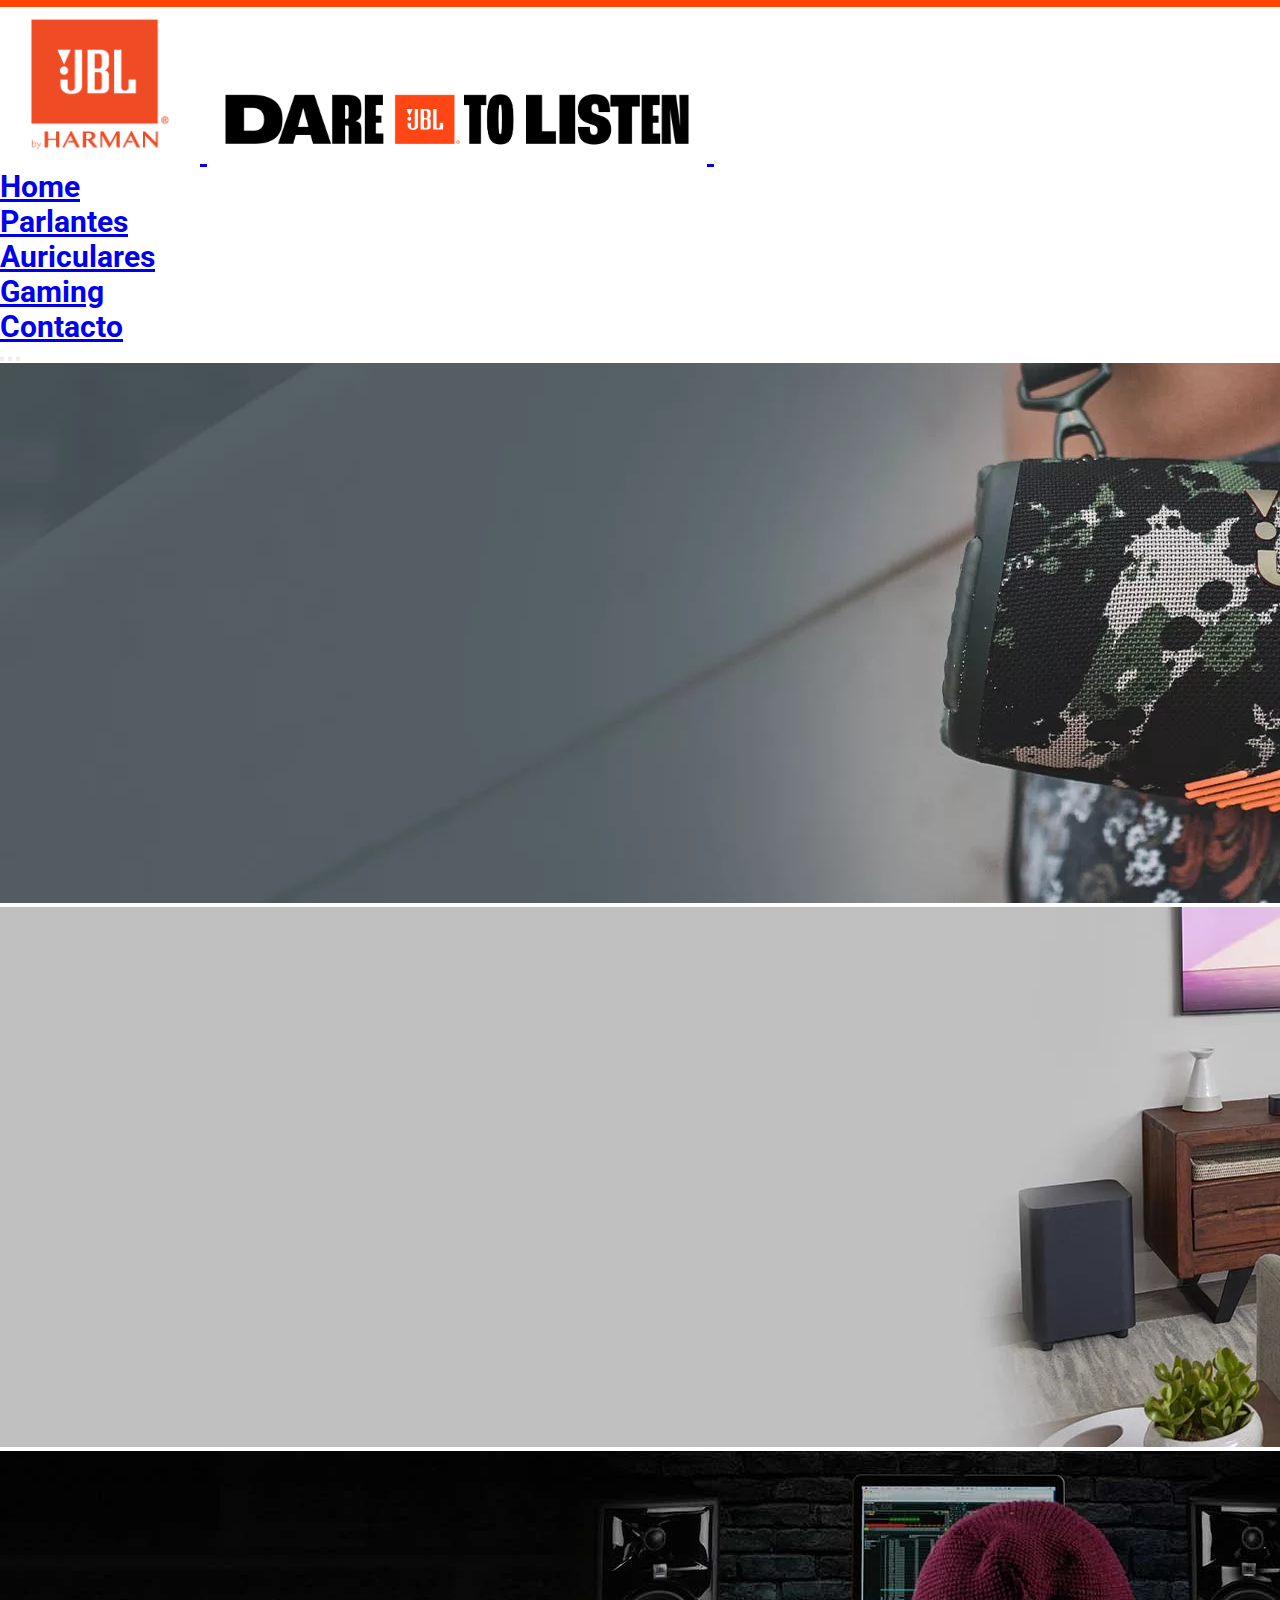
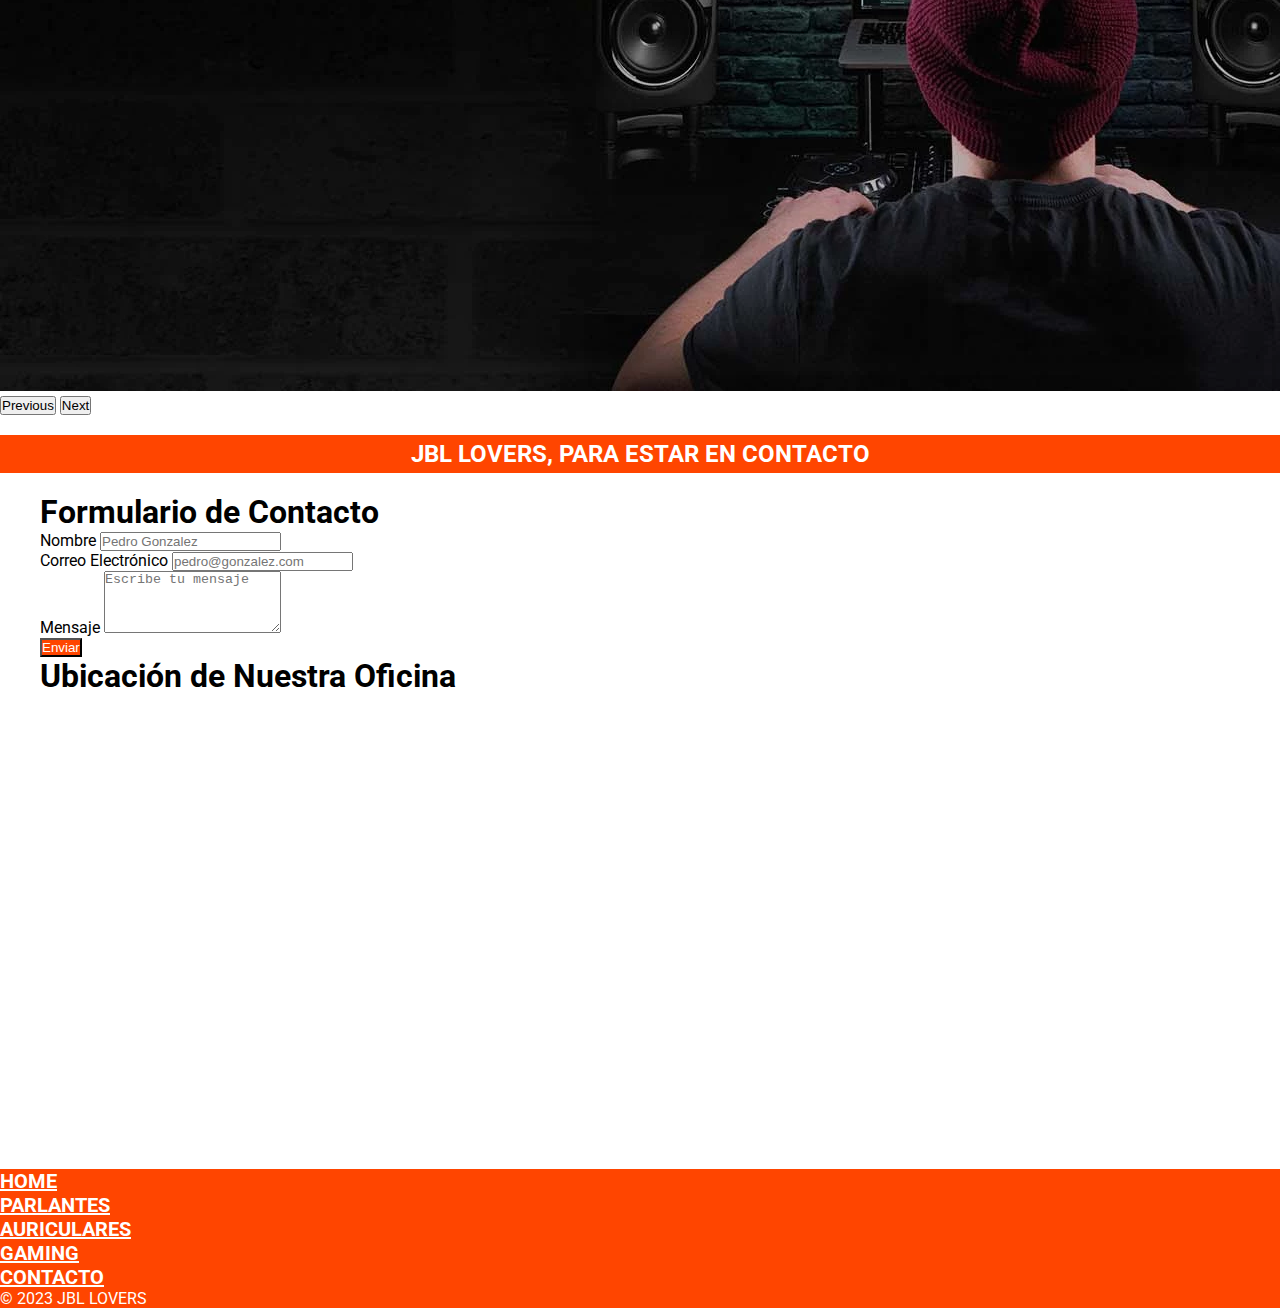
<file: contacto.html>
<!DOCTYPE html>
<html lang="es">

<head>
    <meta charset="UTF-8">
    <meta name="viewport" content="width=device-width, initial-scale=1.0">
    <meta name="description" content="JBL Lovers, para estar en contacto">
    <title>JBL Lovers - Excelencia en Sonido</title>
    <!-- BS CSS -->
    <link href="https://cdn.jsdelivr.net/npm/bootstrap@5.3.1/dist/css/bootstrap.min.css" rel="stylesheet"
        integrity="sha384-4bw+/aepP/YC94hEpVNVgiZdgIC5+VKNBQNGCHeKRQN+PtmoHDEXuppvnDJzQIu9" crossorigin="anonymous">
    <!-- CSS Personal-->
    <link rel="stylesheet" href="css/estilo.css">
</head>

<body class="container-fluid">

    <header class="navbar navbar-expand-lg miFondo">
        <div class="container-fluid">
            <a class="navbar-brand" href="index.html">
                <img class="miLogo" src="img/Logo.jpg" alt="Imagen Logo de JBL">
            </a>
            <a class="navbar-brand d-none d-xl-none d-xxl-block" href="index.html">
                <img class="miLogo2" src="img/Logo2.jpg" alt="Imagen Logo 2 de JBL">
            </a>
            <button class="navbar-toggler" type="button" data-bs-toggle="collapse" data-bs-target="#navbarNav"
                aria-controls="navbarNav" aria-expanded="false" aria-label="Toggle navigation">
                <span class="navbar-toggler-icon"></span>
            </button>
            <div class="collapse navbar-collapse" id="navbarNav">
                <ul class="navbar-nav mx-auto">
                    <li class="nav-item">
                        <a class="nav-link miLink" aria-current="page" href="index.html">Home</a>
                    </li>
                    <li class="nav-item">
                        <a class="nav-link miLink" href="parlantes.html">Parlantes</a>
                    </li>
                    <li class="nav-item">
                        <a class="nav-link miLink" href="auriculares.html">Auriculares</a>
                    </li>
                    <li class="nav-item">
                        <a class="nav-link miLink" href="gaming.html">Gaming</a>
                    </li>
                    <li class="nav-item">
                        <a class="nav-link miLink" href="contacto.html">Contacto</a>
                    </li>
                </ul>
            </div>
        </div>
    </header>

    <main>

        <div id="carouselExampleIndicators" class="carousel slide">
            <div class="carousel-indicators">
                <button type="button" data-bs-target="#carouselExampleIndicators" data-bs-slide-to="0" class="active"
                    aria-current="true" aria-label="Slide 1"></button>
                <button type="button" data-bs-target="#carouselExampleIndicators" data-bs-slide-to="1"
                    aria-label="Slide 2"></button>
                <button type="button" data-bs-target="#carouselExampleIndicators" data-bs-slide-to="2"
                    aria-label="Slide 3"></button>
            </div>
            <div class="carousel-inner">
                <div class="carousel-item active">
                    <img src="img/Banner1.webp" class="d-block w-100" alt="Imagen Banner1">
                </div>
                <div class="carousel-item">
                    <img src="img/Banner2.webp" class="d-block w-100" alt="Imagen Banner2">
                </div>
                <div class="carousel-item">
                    <img src="img/Banner3.webp" class="d-block w-100" alt="Imagen Banner3">
                </div>
            </div>
            <button class="carousel-control-prev" type="button" data-bs-target="#carouselExampleIndicators"
                data-bs-slide="prev">
                <span class="carousel-control-prev-icon" aria-hidden="true"></span>
                <span class="visually-hidden">Previous</span>
            </button>
            <button class="carousel-control-next" type="button" data-bs-target="#carouselExampleIndicators"
                data-bs-slide="next">
                <span class="carousel-control-next-icon" aria-hidden="true"></span>
                <span class="visually-hidden">Next</span>
            </button>
        </div>

        <div class="tituloProducto">
            <h2>JBL Lovers, para estar en contacto</h2>
        </div>

        <div class="container mt-5">
            <div class="row">
                <div class="col-md-6">
                    <!-- Columna del formulario -->
                    <h1 class="text-center">Formulario de Contacto</h1>
                    <form>
                        <div class="mb-3">
                            <label for="nombre" class="form-label">Nombre</label>
                            <input type="text" class="form-control" id="nombre" placeholder="Pedro Gonzalez">
                        </div>
                        <div class="mb-3">
                            <label for="email" class="form-label">Correo Electrónico</label>
                            <input type="email" class="form-control" id="email" placeholder="pedro@gonzalez.com">
                        </div>
                        <div class="mb-3">
                            <label for="mensaje" class="form-label">Mensaje</label>
                            <textarea class="form-control" id="mensaje" rows="4"
                                placeholder="Escribe tu mensaje"></textarea>
                        </div>
                        <button type="submit" class="btn btnContacto">Enviar</button>
                    </form>
                </div>
                <div class="col-md-6 text-center">
                    <!-- Columna de la ubicación -->
                    <h1>Ubicación de Nuestra Oficina</h1>
                    <iframe
                        src="https://www.google.com/maps/embed?pb=!1m18!1m12!1m3!1d3272.136439412593!2d-56.13858872334985!3d-34.90302537336842!2m3!1f0!2f0!3f0!3m2!1i1024!2i768!4f13.1!3m3!1m2!1s0x959f811610232aff%3A0xccbfb691fb160492!2sMontevideo%20Shopping%20Center!5e0!3m2!1ses-419!2suy!4v1694392604617!5m2!1ses-419!2suy"
                        width="600" height="450" style="border:0;" allowfullscreen="" loading="lazy"
                        referrerpolicy="no-referrer-when-downgrade"></iframe>
                </div>
            </div>
        </div>

    </main>

    <footer class="py-3 my-4">
        <ul class="nav justify-content-center border-bottom pb-3 mb-3">
            <li class="nav-item"><a href="index.html" class="nav-link botonFooter">Home</a>
            </li>
            <li class="nav-item"><a href="parlantes.html" class="nav-link px-2 botonFooter">Parlantes</a>
            </li>
            <li class="nav-item"><a href="auriculares.html" class="nav-link px-2 botonFooter">Auriculares</a>
            </li>
            <li class="nav-item"><a href="gaming.html" class="nav-link px-2 botonFooter">Gaming</a></li>
            <li class="nav-item"><a href="contacto.html" class="nav-link px-2 botonFooter">Contacto</a></li>
        </ul>
        <p class="text-center">© 2023 JBL LOVERS</p>
    </footer>

    <!-- JS BS -->
    <script src="https://cdn.jsdelivr.net/npm/bootstrap@5.3.1/dist/js/bootstrap.bundle.min.js"
        integrity="sha384-HwwvtgBNo3bZJJLYd8oVXjrBZt8cqVSpeBNS5n7C8IVInixGAoxmnlMuBnhbgrkm"
        crossorigin="anonymous"></script>

</body>

</html>
</file>
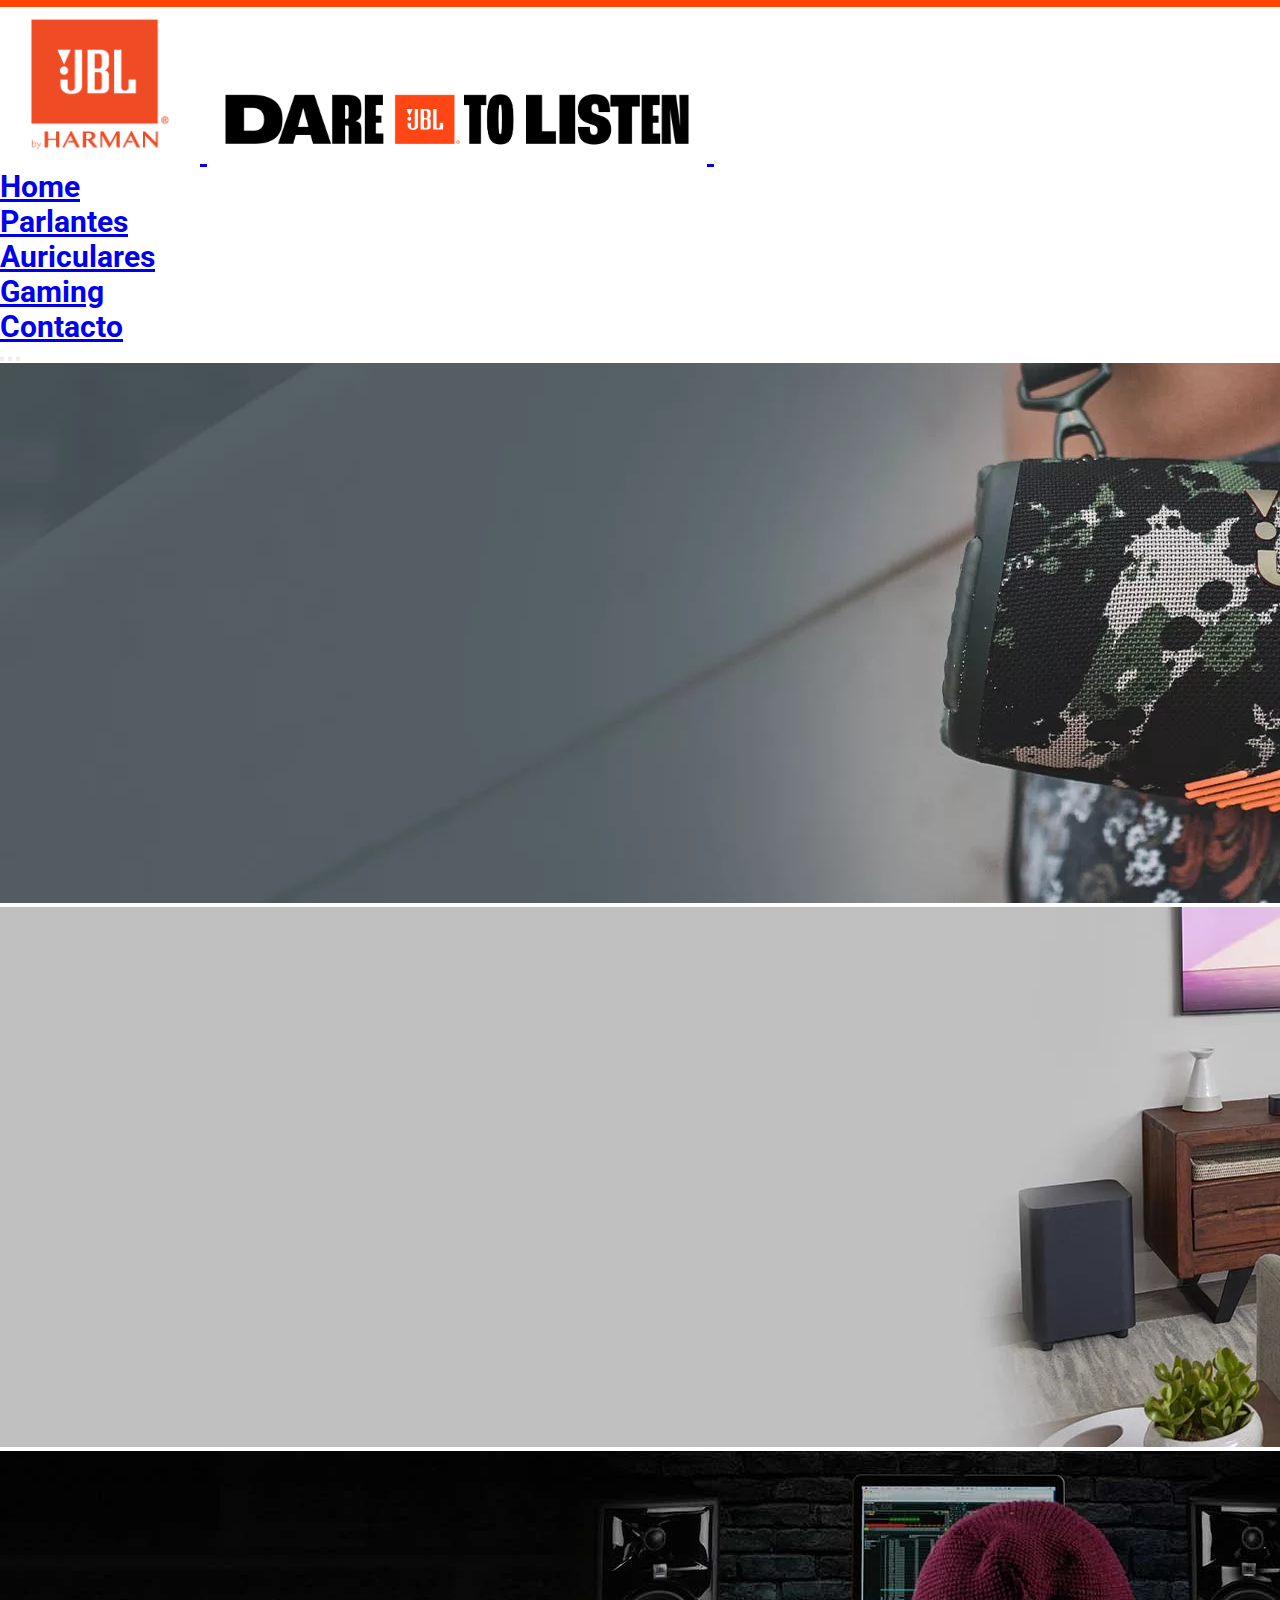
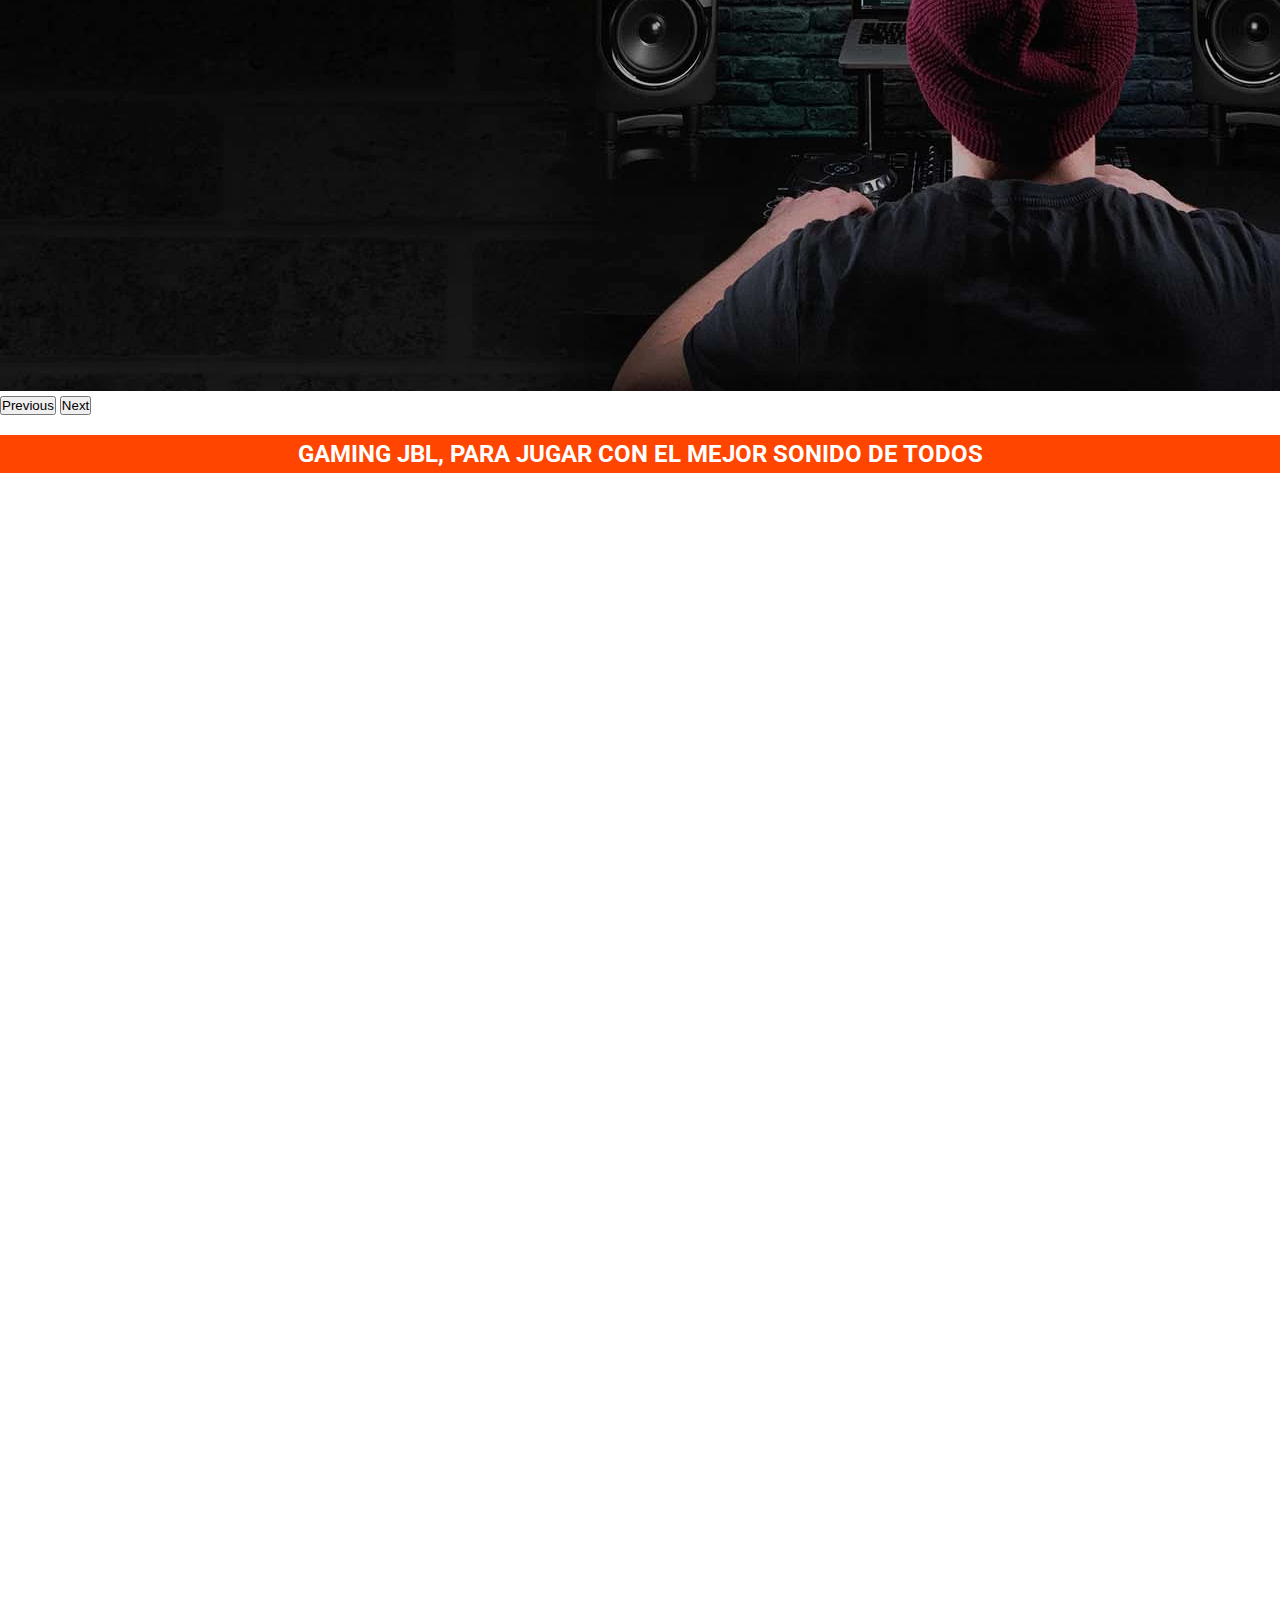
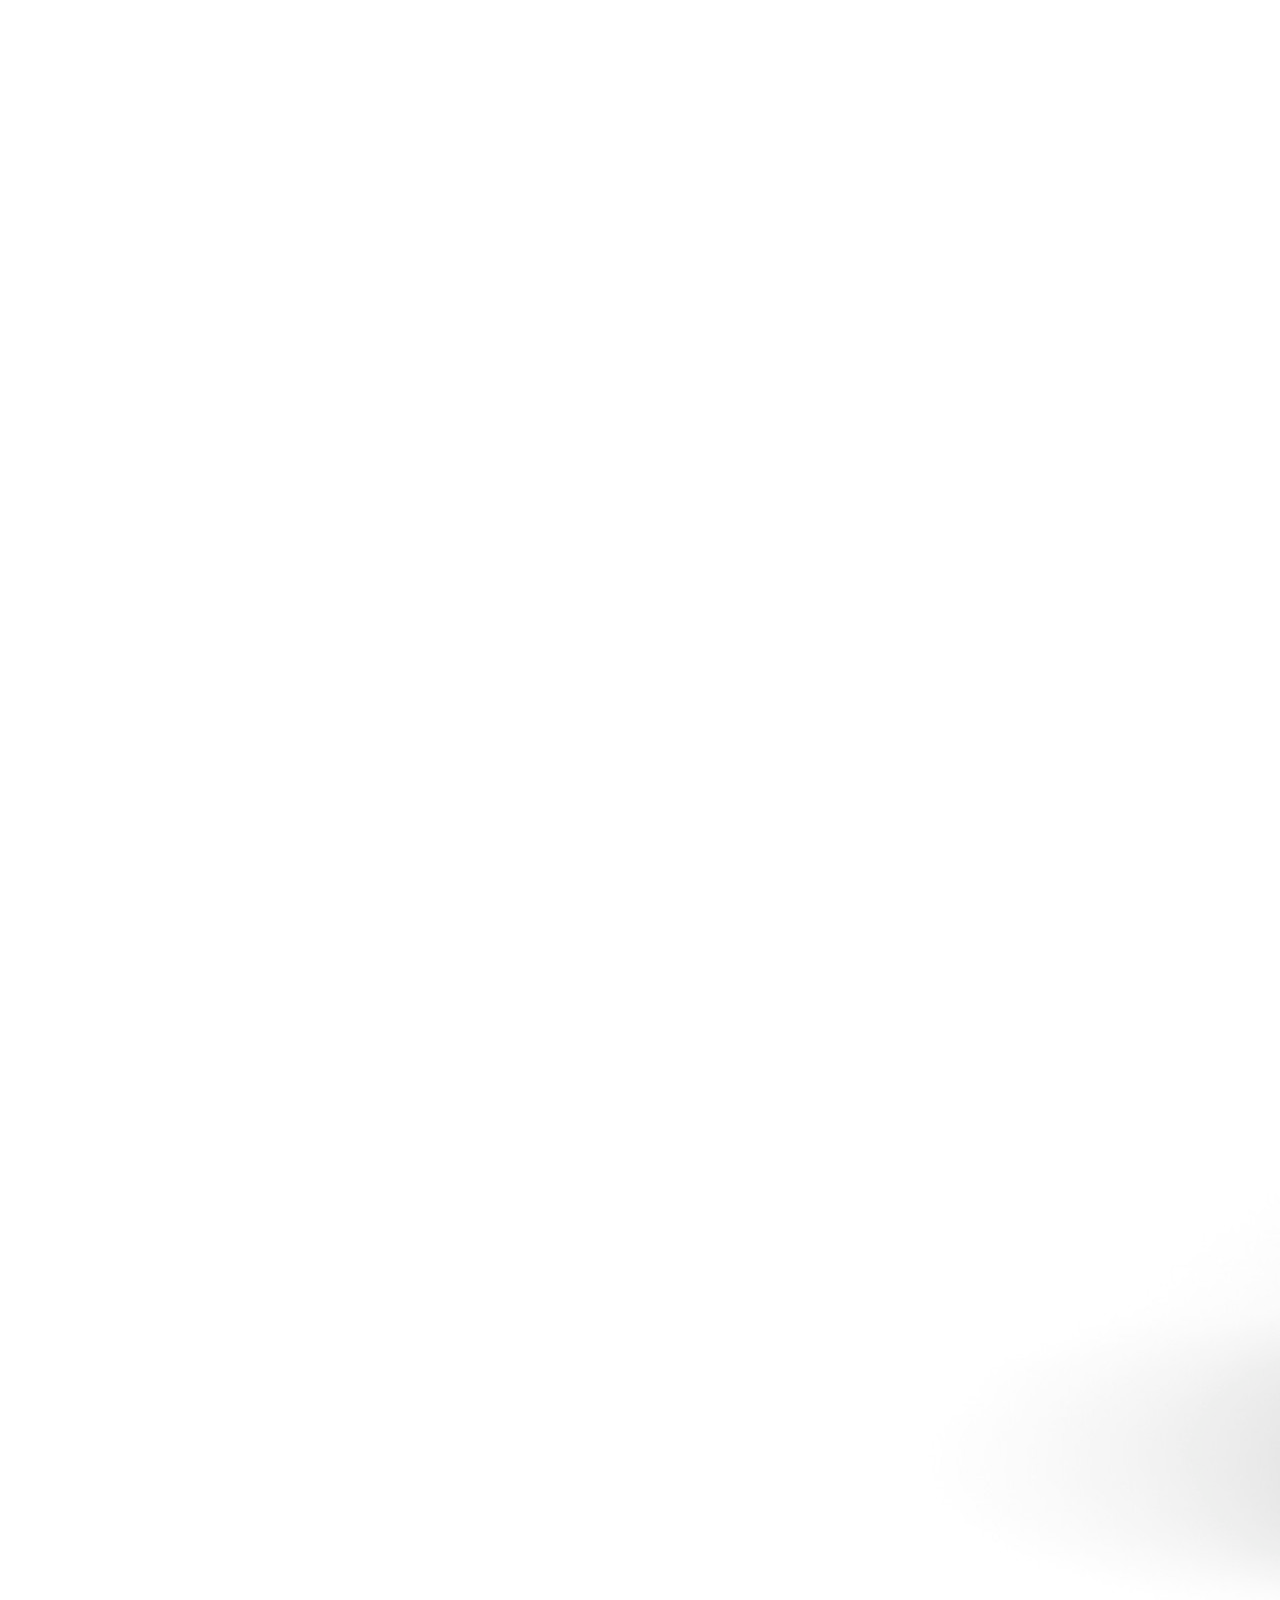
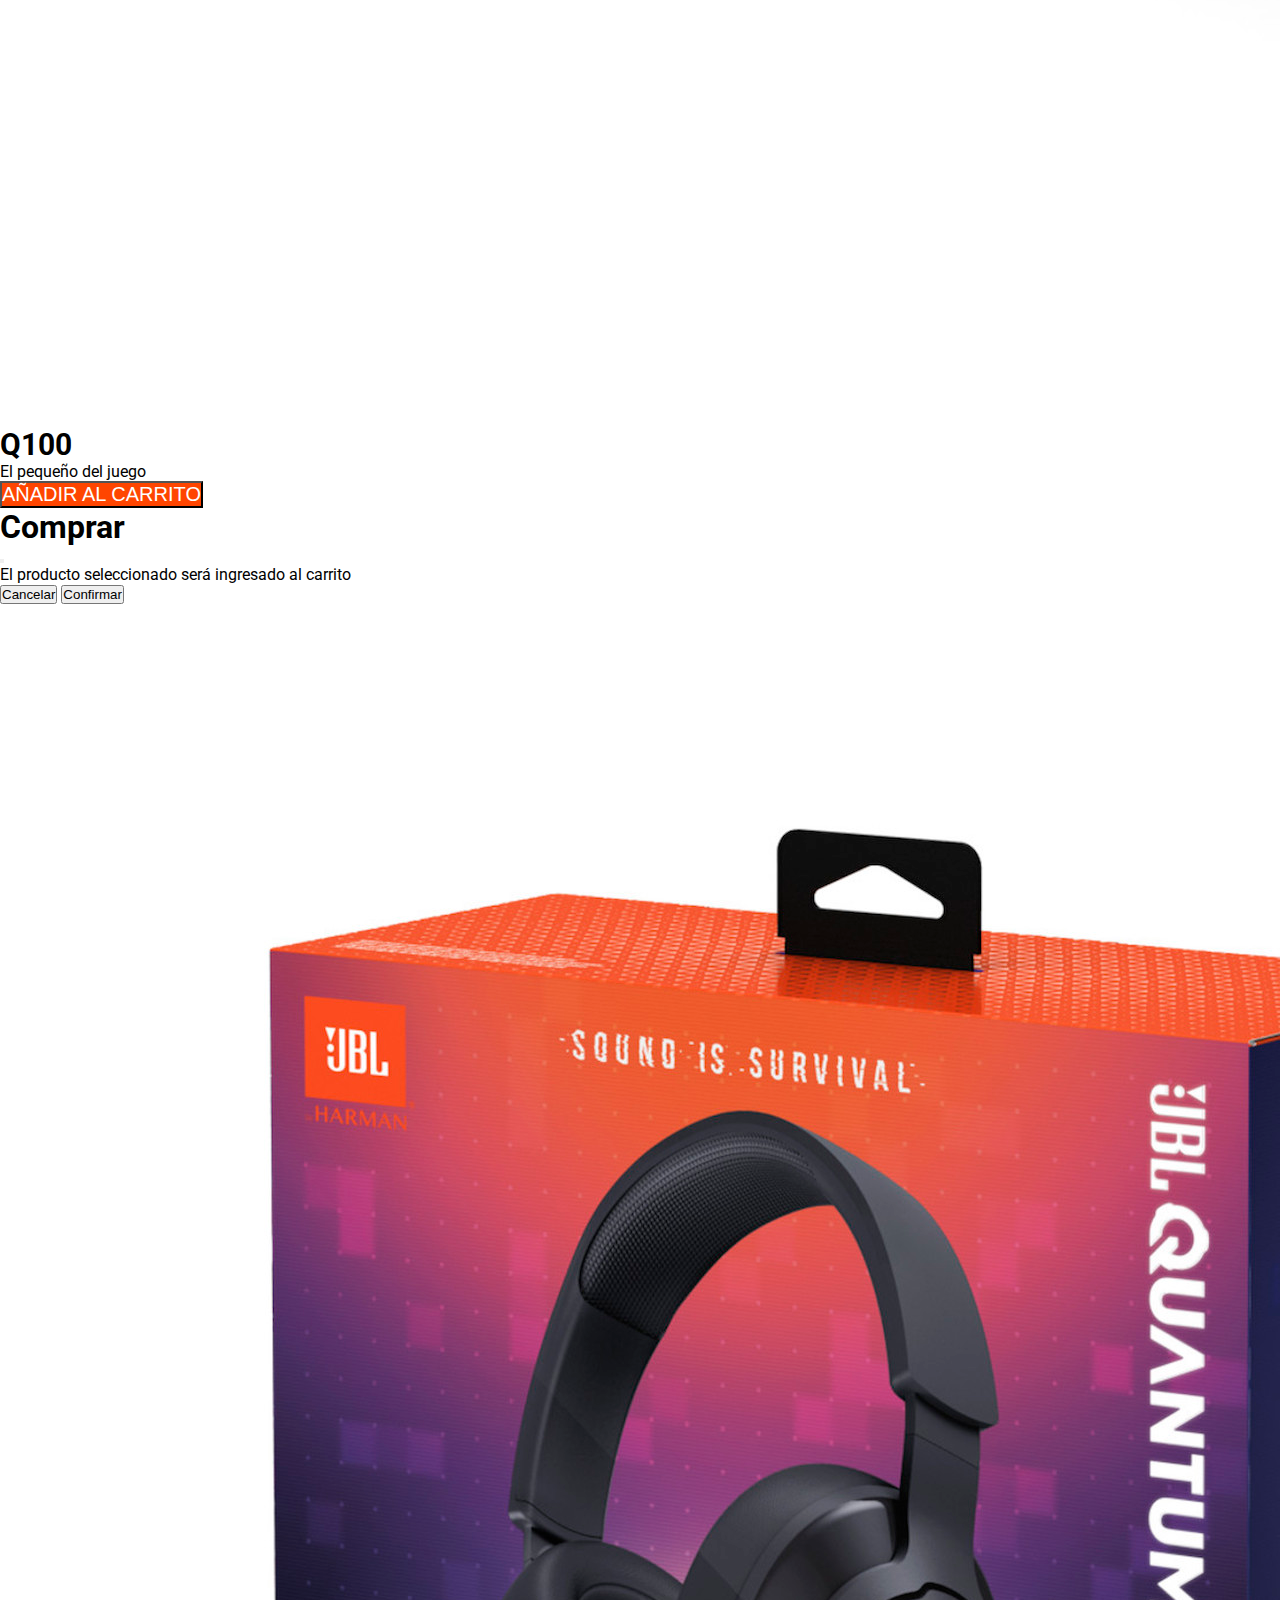
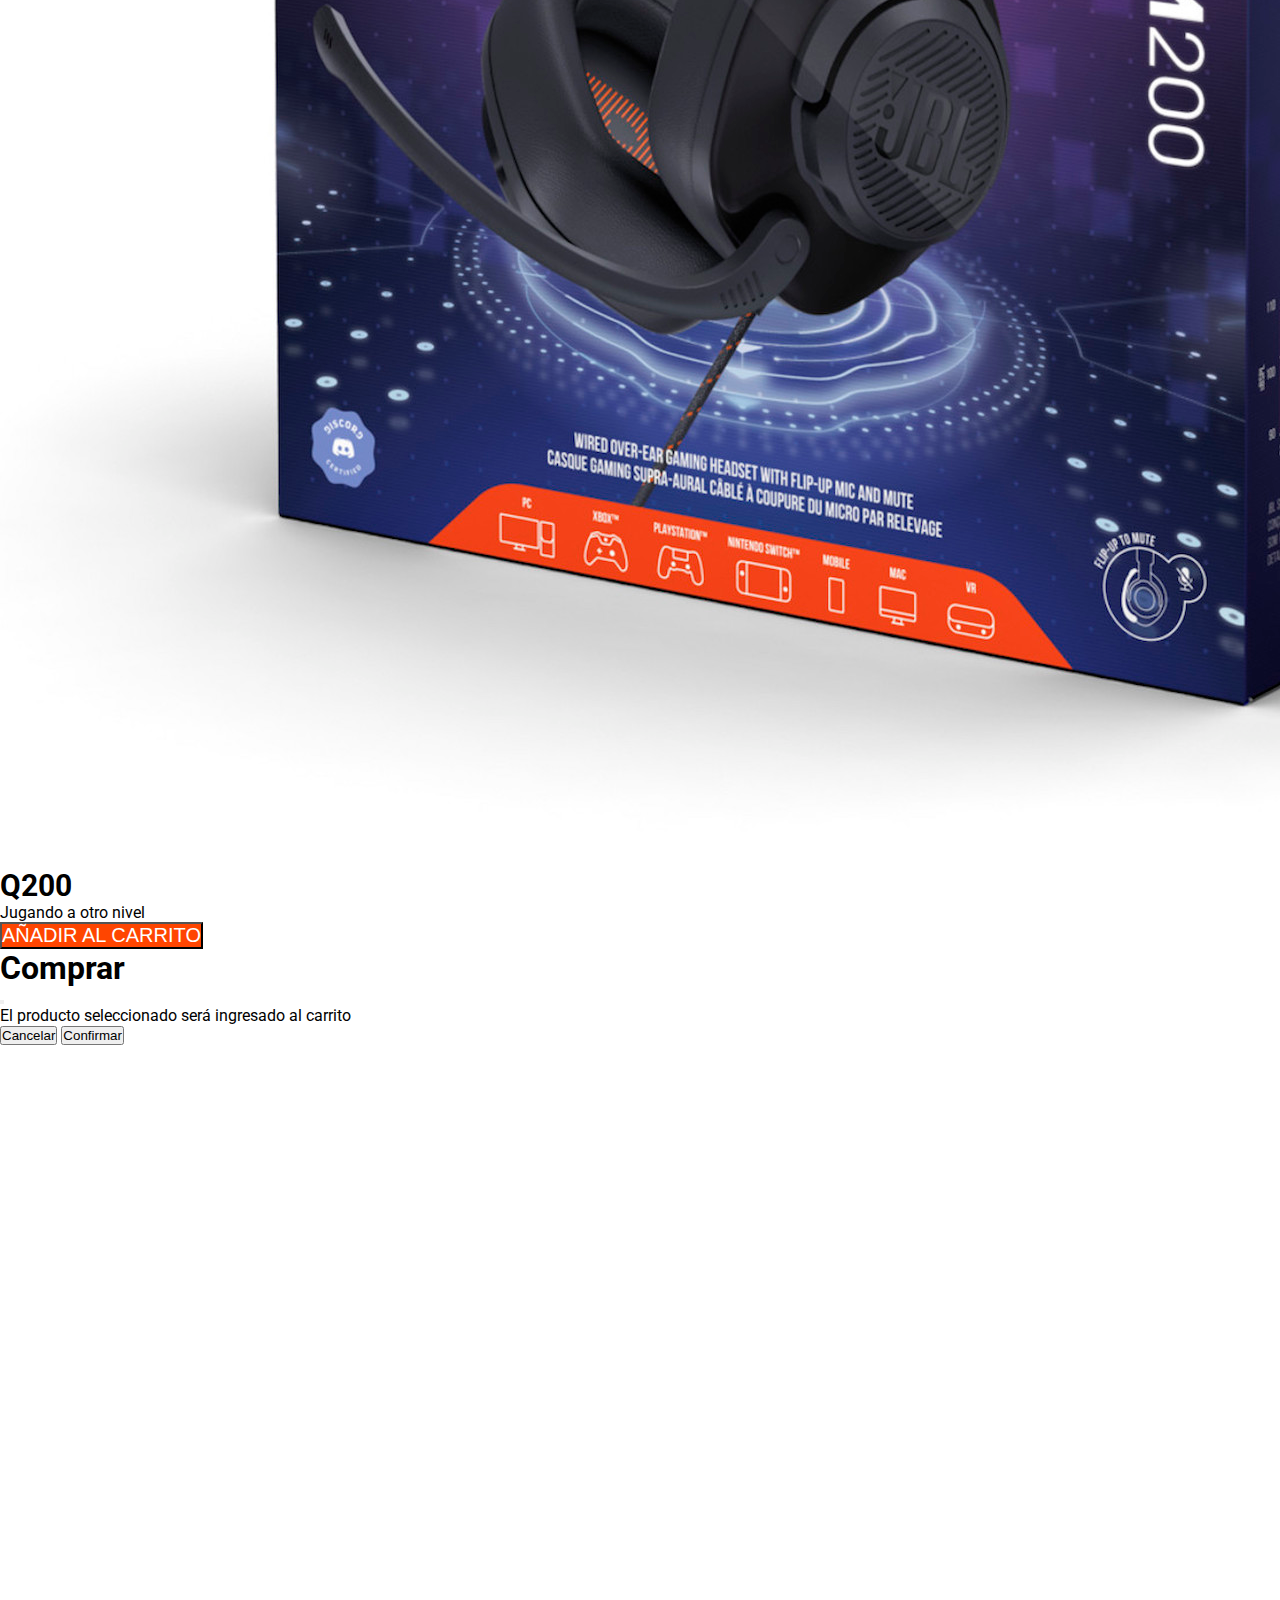
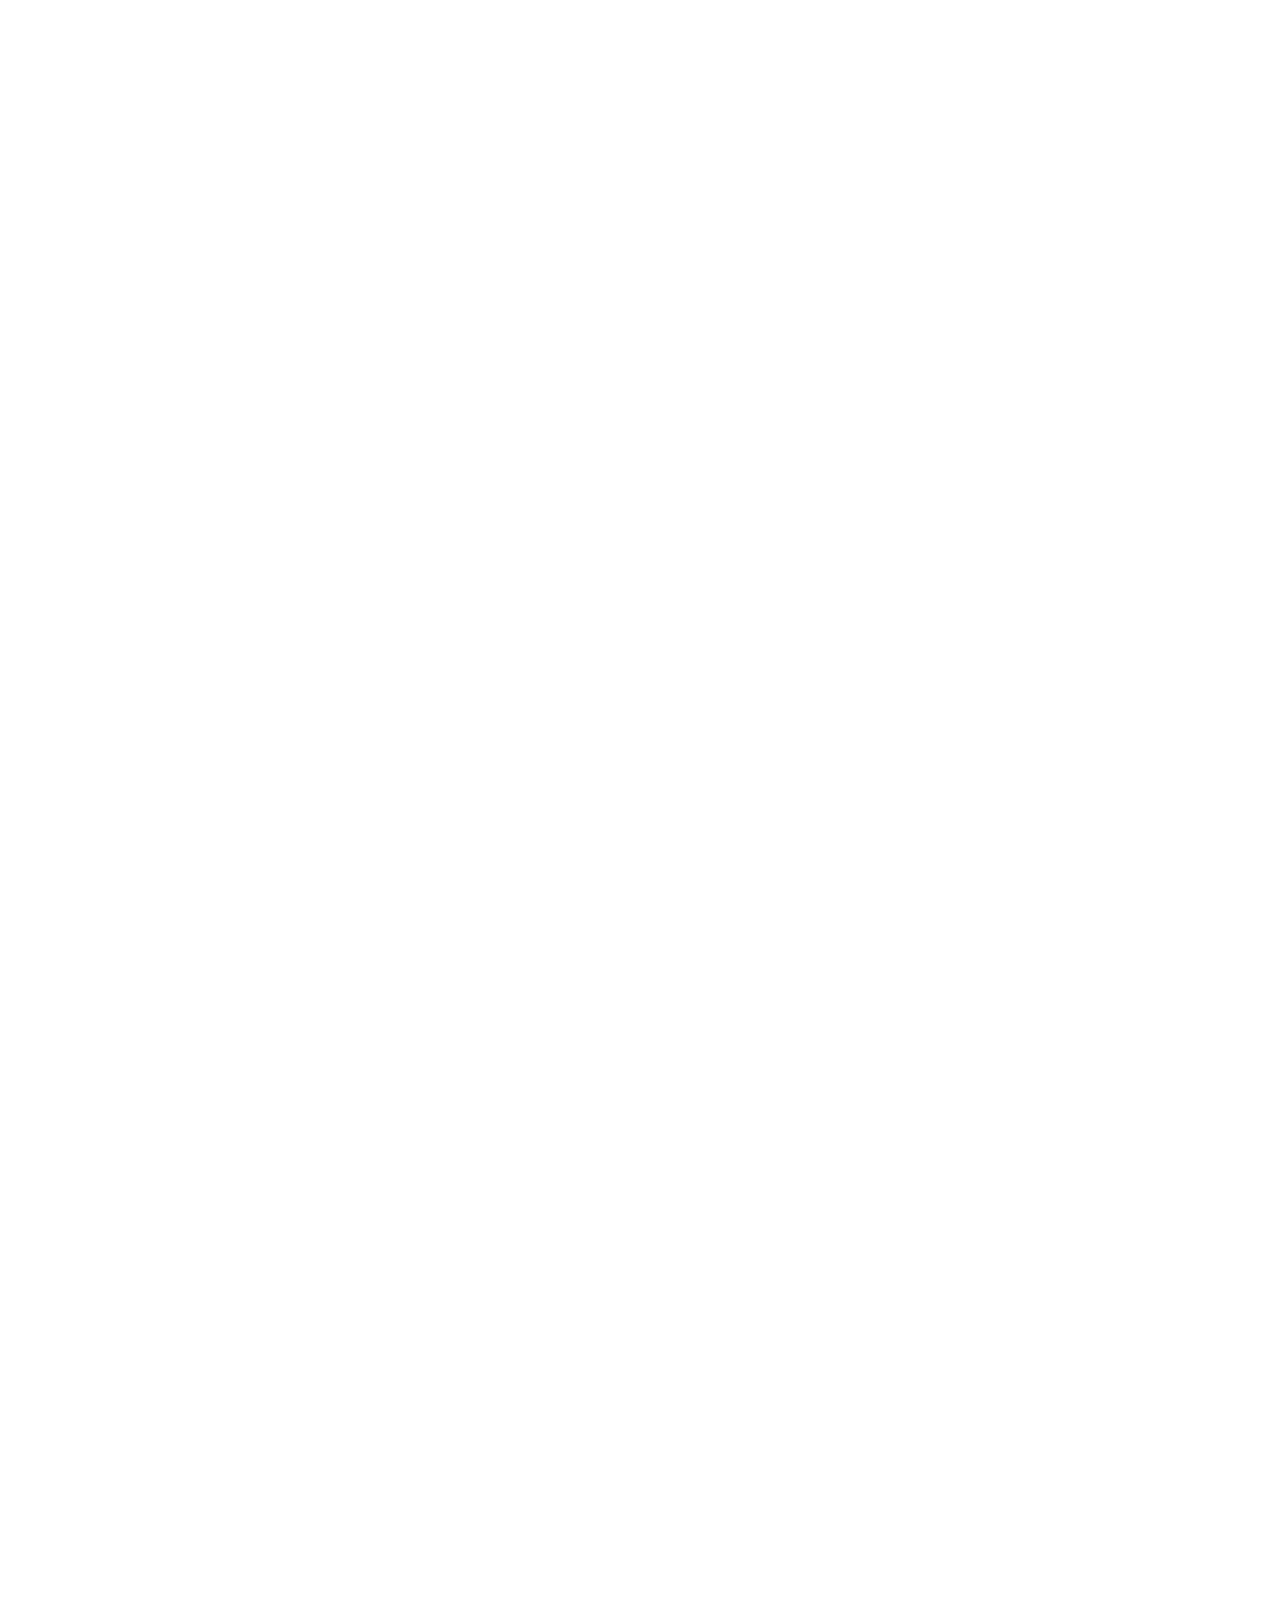
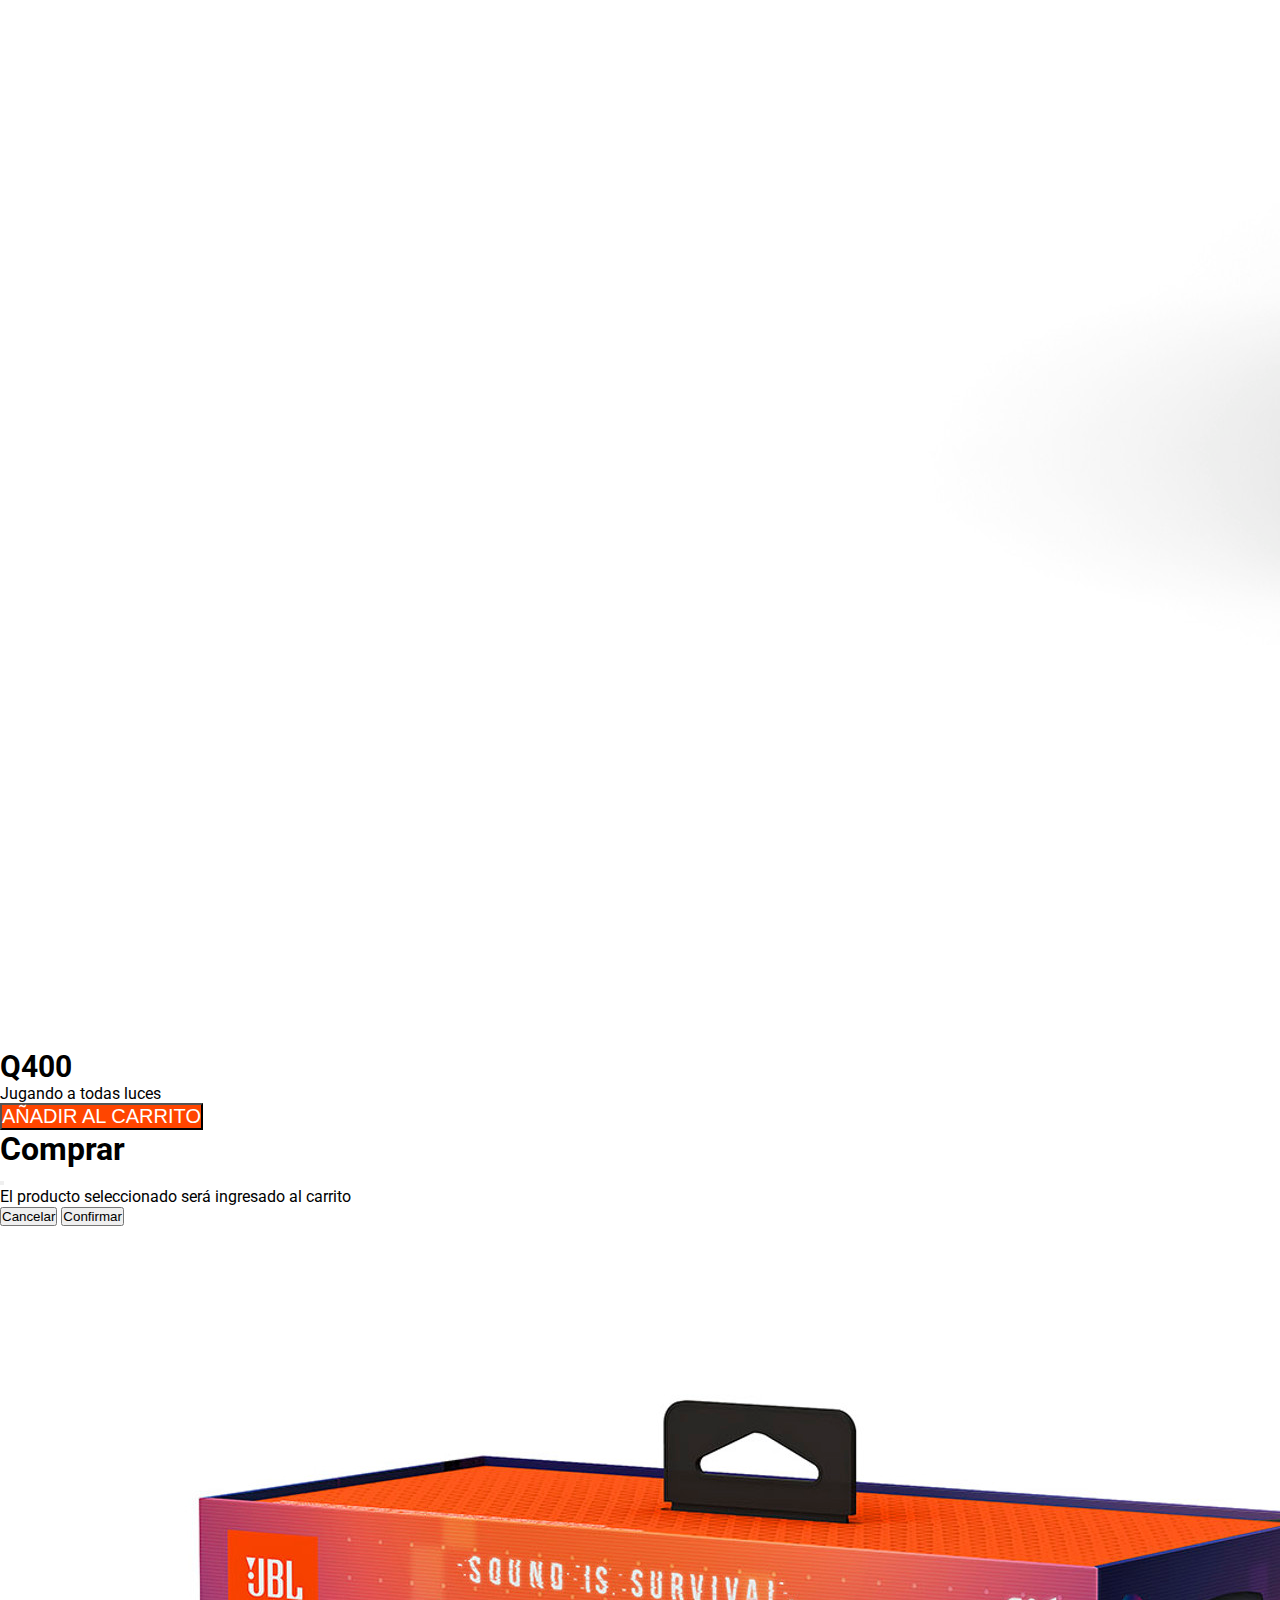
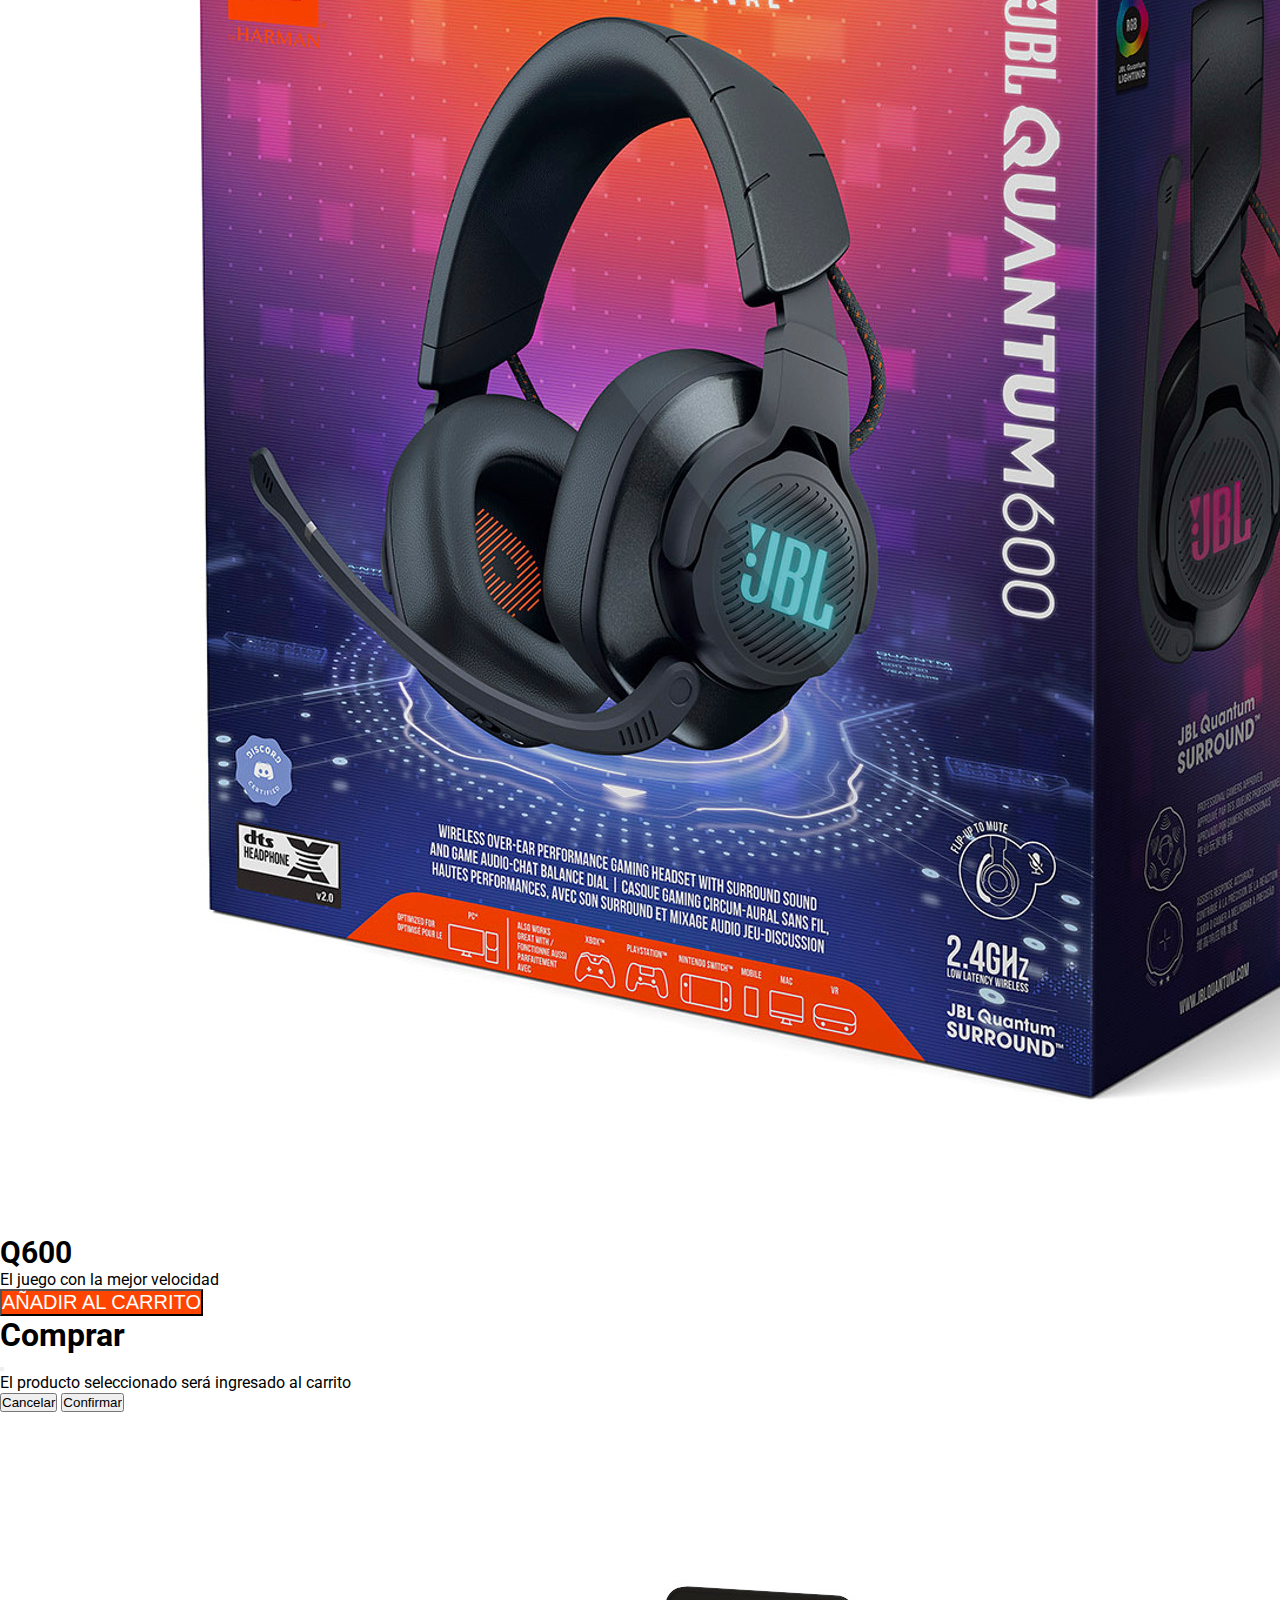
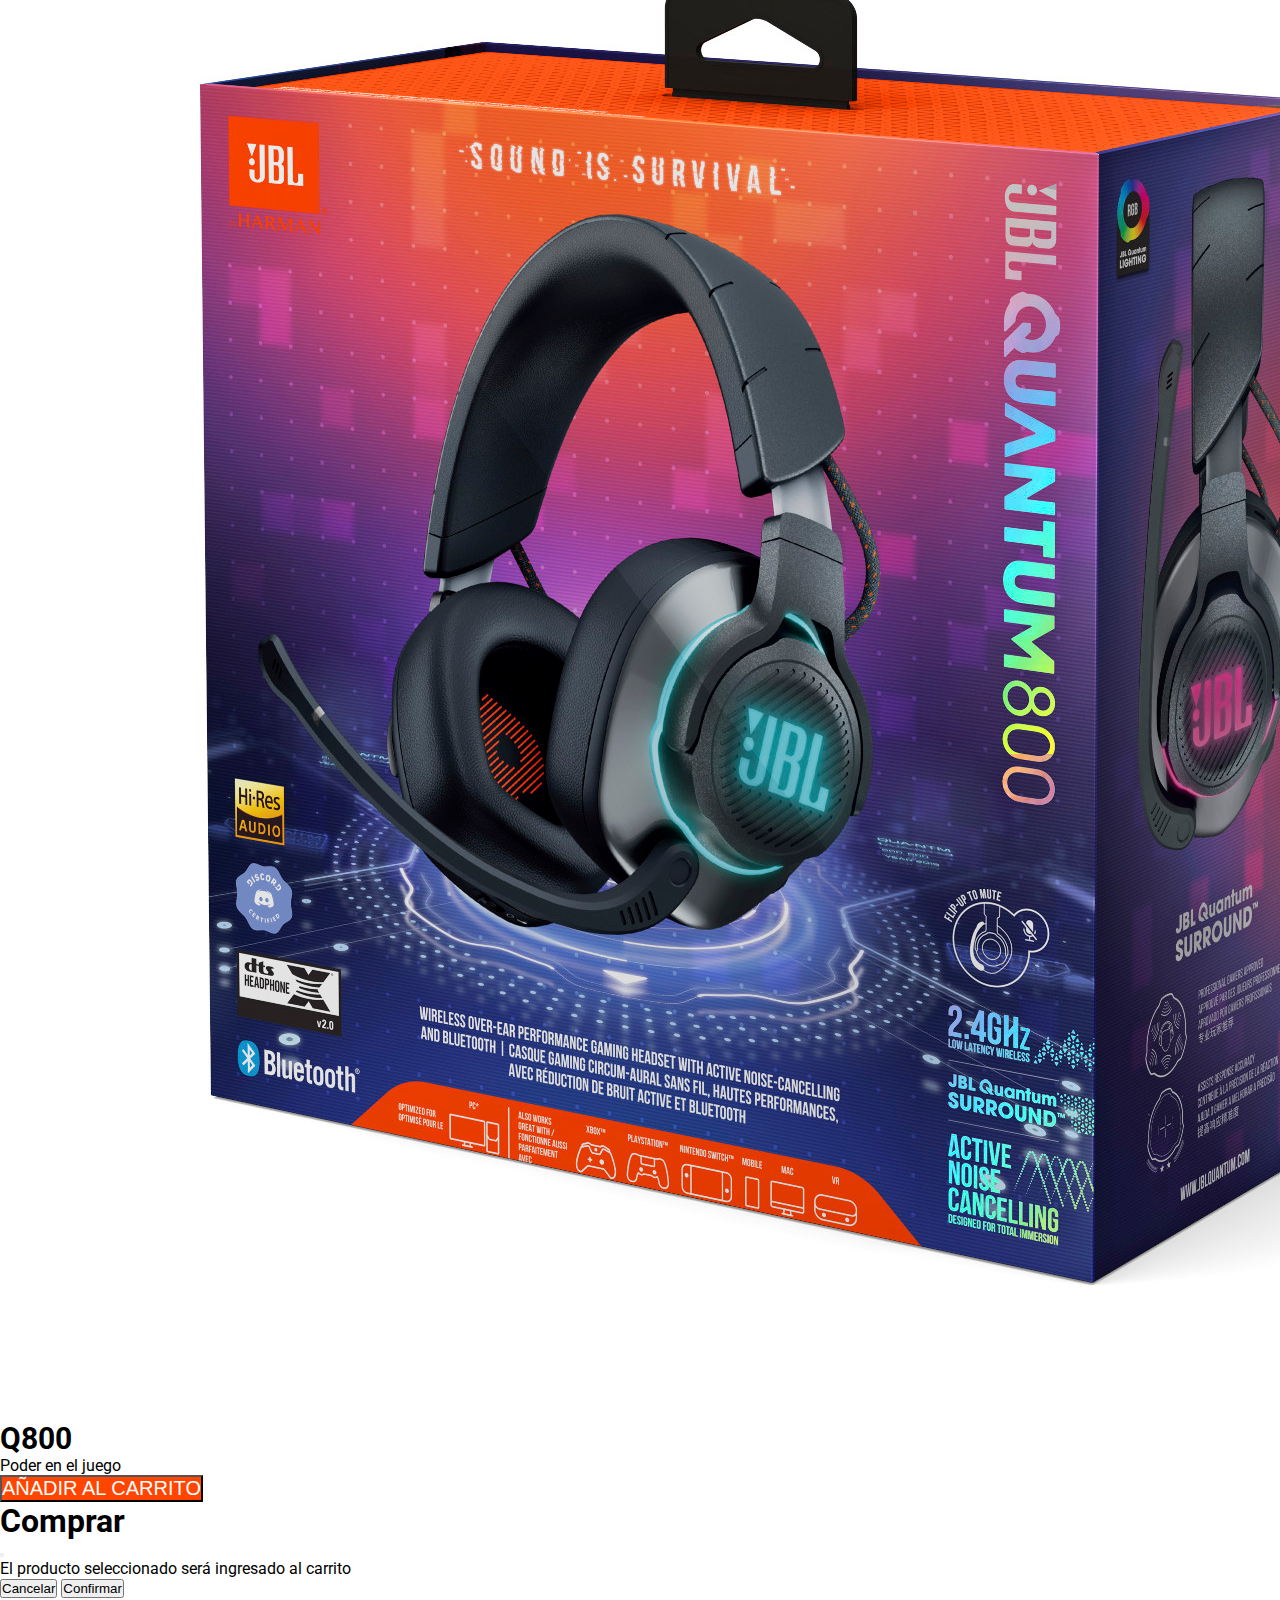
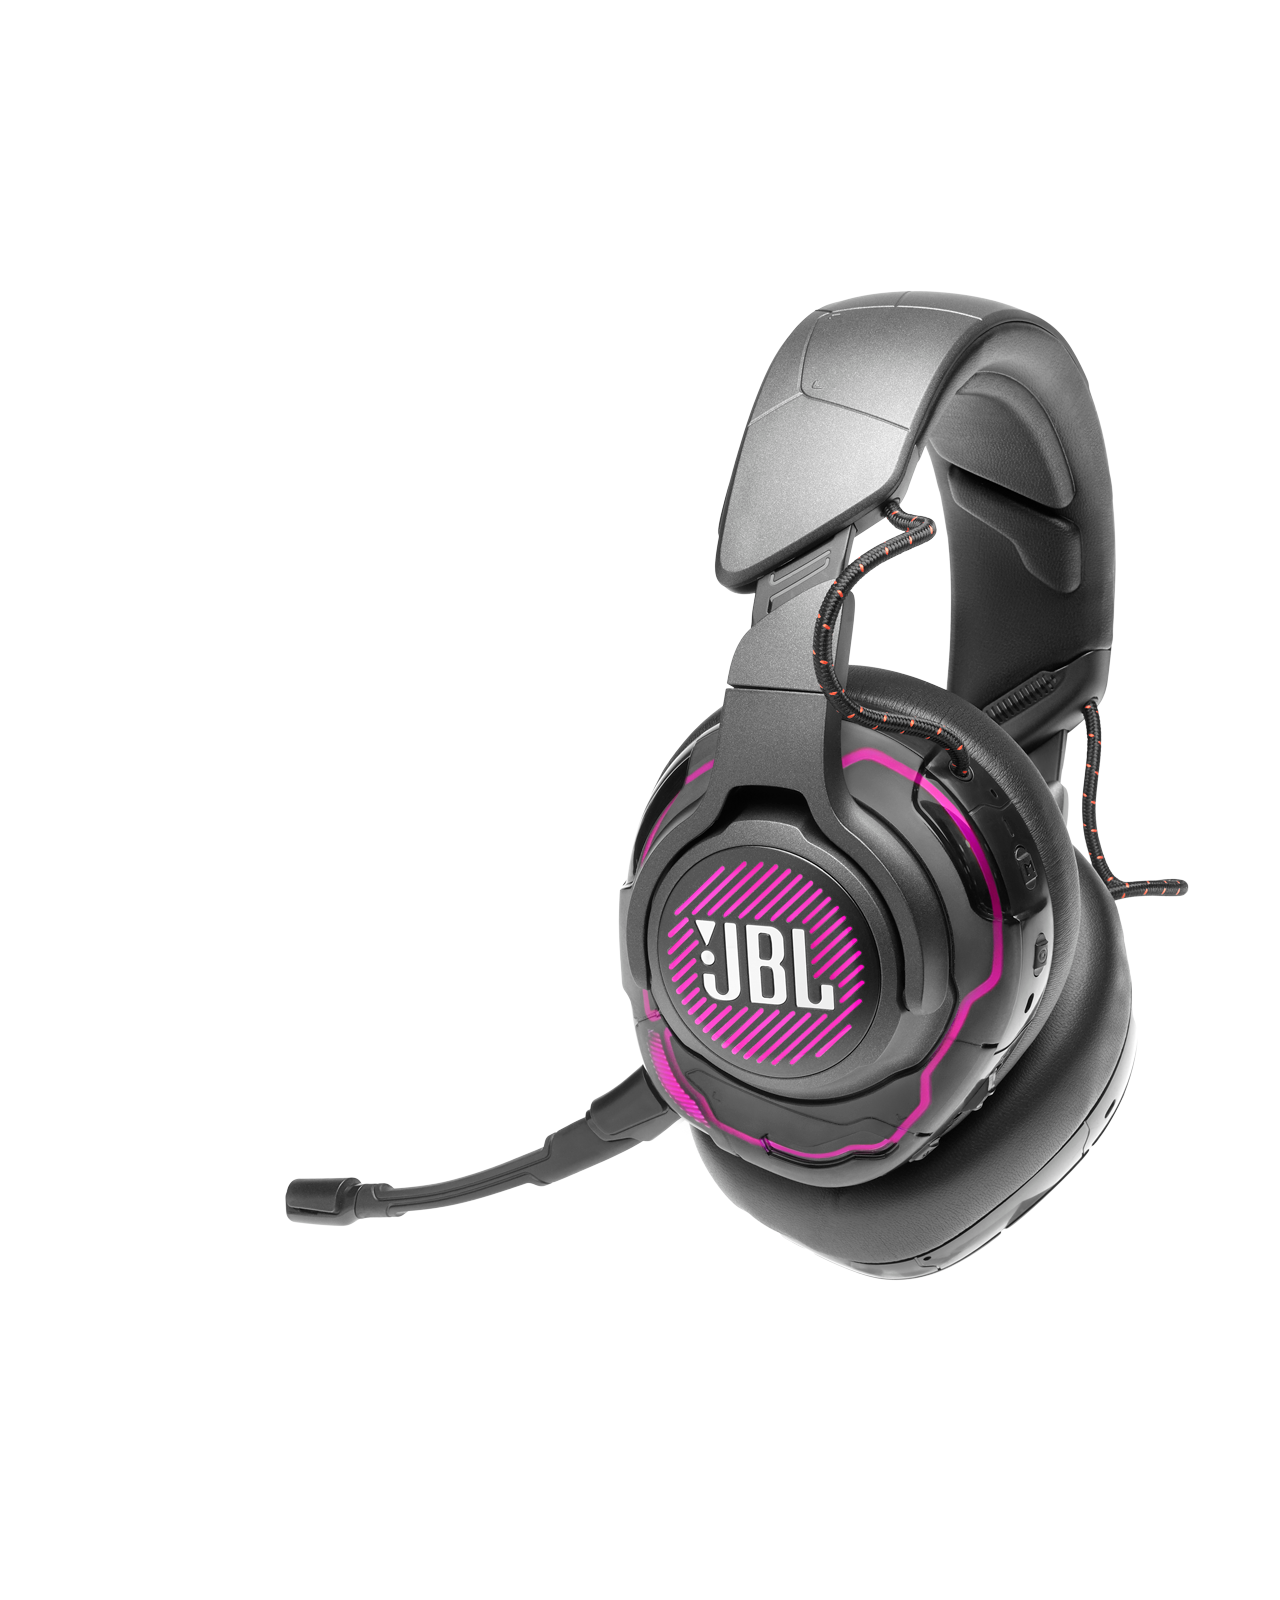
<file: gaming.html>
<!DOCTYPE html>
<html lang="es">

<head>
    <meta charset="UTF-8">
    <meta name="viewport" content="width=device-width, initial-scale=1.0">
    <meta name="description" content="Gaming JBL, para jugar con el mejor sonido de todos">
    <title>JBL Lovers - Excelencia en Sonido</title>
    <!-- BS CSS -->
    <link href="https://cdn.jsdelivr.net/npm/bootstrap@5.3.1/dist/css/bootstrap.min.css" rel="stylesheet"
        integrity="sha384-4bw+/aepP/YC94hEpVNVgiZdgIC5+VKNBQNGCHeKRQN+PtmoHDEXuppvnDJzQIu9" crossorigin="anonymous">
    <!-- CSS Personal-->
    <link rel="stylesheet" href="css/estilo.css">
</head>

<body class="container-fluid">

    <header class="navbar navbar-expand-lg miFondo">
        <div class="container-fluid">
            <a class="navbar-brand" href="index.html">
                <img class="miLogo" src="img/Logo.jpg" alt="Imagen Logo de JBL">
            </a>
            <a class="navbar-brand d-none d-xl-none d-xxl-block" href="index.html">
                <img class="miLogo2" src="img/Logo2.jpg" alt="Imagen Logo 2 de JBL">
            </a>
            <button class="navbar-toggler" type="button" data-bs-toggle="collapse" data-bs-target="#navbarNav"
                aria-controls="navbarNav" aria-expanded="false" aria-label="Toggle navigation">
                <span class="navbar-toggler-icon"></span>
            </button>
            <div class="collapse navbar-collapse" id="navbarNav">
                <ul class="navbar-nav mx-auto">
                    <li class="nav-item">
                        <a class="nav-link miLink" aria-current="page" href="index.html">Home</a>
                    </li>
                    <li class="nav-item">
                        <a class="nav-link miLink" href="parlantes.html">Parlantes</a>
                    </li>
                    <li class="nav-item">
                        <a class="nav-link miLink" href="auriculares.html">Auriculares</a>
                    </li>
                    <li class="nav-item">
                        <a class="nav-link miLink" href="gaming.html">Gaming</a>
                    </li>
                    <li class="nav-item">
                        <a class="nav-link miLink" href="contacto.html">Contacto</a>
                    </li>
                </ul>
            </div>
        </div>
    </header>

    <main>

        <div id="carouselExampleIndicators" class="carousel slide">
            <div class="carousel-indicators">
                <button type="button" data-bs-target="#carouselExampleIndicators" data-bs-slide-to="0" class="active"
                    aria-current="true" aria-label="Slide 1"></button>
                <button type="button" data-bs-target="#carouselExampleIndicators" data-bs-slide-to="1"
                    aria-label="Slide 2"></button>
                <button type="button" data-bs-target="#carouselExampleIndicators" data-bs-slide-to="2"
                    aria-label="Slide 3"></button>
            </div>
            <div class="carousel-inner">
                <div class="carousel-item active">
                    <img src="img/Banner1.webp" class="d-block w-100" alt="Imagen Banner1">
                </div>
                <div class="carousel-item">
                    <img src="img/Banner2.webp" class="d-block w-100" alt="Imagen Banner2">
                </div>
                <div class="carousel-item">
                    <img src="img/Banner3.webp" class="d-block w-100" alt="Imagen Banner3">
                </div>
            </div>
            <button class="carousel-control-prev" type="button" data-bs-target="#carouselExampleIndicators"
                data-bs-slide="prev">
                <span class="carousel-control-prev-icon" aria-hidden="true"></span>
                <span class="visually-hidden">Previous</span>
            </button>
            <button class="carousel-control-next" type="button" data-bs-target="#carouselExampleIndicators"
                data-bs-slide="next">
                <span class="carousel-control-next-icon" aria-hidden="true"></span>
                <span class="visually-hidden">Next</span>
            </button>
        </div>

        <div class="tituloProducto">
            <h2>Gaming JBL, para jugar con el mejor sonido de todos</h2>
        </div>

        <div class="row mt-3 container-fluid">

            <div class="col-xl-3 col-md-6 col-sm-12 text-center">
                <div class="card container-fluid">
                    <img src="img/Q100.jpg" alt="Imagen de Q100">
                    <div class="card-body">
                        <h5 class="card-title nombreProducto">Q100</h5>
                        <p class="card-text">El pequeño del juego</p>

                        <!-- Button trigger modal -->
                        <button type="button" class="btn colorBtn" data-bs-toggle="modal"
                            data-bs-target="#exampleModal">
                            Añadir al Carrito
                        </button>

                        <!-- Modal -->
                        <div class="modal fade" id="exampleModal" tabindex="-1" aria-labelledby="exampleModalLabel"
                            aria-hidden="true">
                            <div class="modal-dialog">
                                <div class="modal-content">
                                    <div class="modal-header">
                                        <h1 class="modal-title fs-5" id="exampleModalLabel">Comprar</h1>
                                        <button type="button" class="btn-close" data-bs-dismiss="modal"
                                            aria-label="Close"></button>
                                    </div>
                                    <div class="modal-body">
                                        El producto seleccionado será ingresado al carrito
                                    </div>
                                    <div class="modal-footer">
                                        <button type="button" class="btn btn-secondary"
                                            data-bs-dismiss="modal">Cancelar</button>
                                        <button type="button" class="btn btn-primary">Confirmar</button>
                                    </div>
                                </div>
                            </div>
                        </div>
                    </div>
                </div>
            </div>

            <div class="col-xl-3 col-md-6 col-sm-12 text-center">
                <div class="card container-fluid">
                    <img src="img/Q200.jpg" alt="Imagen de Q200">
                    <div class="card-body">
                        <h5 class="card-title nombreProducto">Q200</h5>
                        <p class="card-text">Jugando a otro nivel</p>

                        <!-- Button trigger modal -->
                        <button type="button" class="btn colorBtn" data-bs-toggle="modal"
                            data-bs-target="#exampleModal">
                            Añadir al Carrito
                        </button>

                        <!-- Modal -->
                        <div class="modal fade" id="exampleModal" tabindex="-1" aria-labelledby="exampleModalLabel"
                            aria-hidden="true">
                            <div class="modal-dialog">
                                <div class="modal-content">
                                    <div class="modal-header">
                                        <h1 class="modal-title fs-5" id="exampleModalLabel">Comprar</h1>
                                        <button type="button" class="btn-close" data-bs-dismiss="modal"
                                            aria-label="Close"></button>
                                    </div>
                                    <div class="modal-body">
                                        El producto seleccionado será ingresado al carrito
                                    </div>
                                    <div class="modal-footer">
                                        <button type="button" class="btn btn-secondary"
                                            data-bs-dismiss="modal">Cancelar</button>
                                        <button type="button" class="btn btn-primary">Confirmar</button>
                                    </div>
                                </div>
                            </div>
                        </div>
                    </div>
                </div>
            </div>

            <div class="col-xl-3 col-md-6 col-sm-12 text-center">
                <div class="card container-fluid">
                    <img src="img/Q400.jpg" alt="Imagen de Q400">
                    <div class="card-body">
                        <h5 class="card-title nombreProducto">Q400</h5>
                        <p class="card-text">Jugando a todas luces</p>

                        <!-- Button trigger modal -->
                        <button type="button" class="btn colorBtn" data-bs-toggle="modal"
                            data-bs-target="#exampleModal">
                            Añadir al Carrito
                        </button>

                        <!-- Modal -->
                        <div class="modal fade" id="exampleModal" tabindex="-1" aria-labelledby="exampleModalLabel"
                            aria-hidden="true">
                            <div class="modal-dialog">
                                <div class="modal-content">
                                    <div class="modal-header">
                                        <h1 class="modal-title fs-5" id="exampleModalLabel">Comprar</h1>
                                        <button type="button" class="btn-close" data-bs-dismiss="modal"
                                            aria-label="Close"></button>
                                    </div>
                                    <div class="modal-body">
                                        El producto seleccionado será ingresado al carrito
                                    </div>
                                    <div class="modal-footer">
                                        <button type="button" class="btn btn-secondary"
                                            data-bs-dismiss="modal">Cancelar</button>
                                        <button type="button" class="btn btn-primary">Confirmar</button>
                                    </div>
                                </div>
                            </div>
                        </div>
                    </div>
                </div>
            </div>

            <div class="col-xl-3 col-md-6 col-sm-12 text-center">
                <div class="card container-fluid">
                    <img src="img/Q600.jpg" alt="Imagen de Q600">
                    <div class="card-body">
                        <h5 class="card-title nombreProducto">Q600</h5>
                        <p class="card-text">El juego con la mejor velocidad</p>

                        <!-- Button trigger modal -->
                        <button type="button" class="btn colorBtn" data-bs-toggle="modal"
                            data-bs-target="#exampleModal">
                            Añadir al Carrito
                        </button>

                        <!-- Modal -->
                        <div class="modal fade" id="exampleModal" tabindex="-1" aria-labelledby="exampleModalLabel"
                            aria-hidden="true">
                            <div class="modal-dialog">
                                <div class="modal-content">
                                    <div class="modal-header">
                                        <h1 class="modal-title fs-5" id="exampleModalLabel">Comprar</h1>
                                        <button type="button" class="btn-close" data-bs-dismiss="modal"
                                            aria-label="Close"></button>
                                    </div>
                                    <div class="modal-body">
                                        El producto seleccionado será ingresado al carrito
                                    </div>
                                    <div class="modal-footer">
                                        <button type="button" class="btn btn-secondary"
                                            data-bs-dismiss="modal">Cancelar</button>
                                        <button type="button" class="btn btn-primary">Confirmar</button>
                                    </div>
                                </div>
                            </div>
                        </div>
                    </div>
                </div>
            </div>

            <div class="col-xl-3 col-md-6 col-sm-12 text-center">
                <div class="card container-fluid">
                    <img src="img/Q800.jpg" alt="Imagen de Q800">
                    <div class="card-body">
                        <h5 class="card-title nombreProducto">Q800</h5>
                        <p class="card-text">Poder en el juego</p>

                        <!-- Button trigger modal -->
                        <button type="button" class="btn colorBtn" data-bs-toggle="modal"
                            data-bs-target="#exampleModal">
                            Añadir al Carrito
                        </button>

                        <!-- Modal -->
                        <div class="modal fade" id="exampleModal" tabindex="-1" aria-labelledby="exampleModalLabel"
                            aria-hidden="true">
                            <div class="modal-dialog">
                                <div class="modal-content">
                                    <div class="modal-header">
                                        <h1 class="modal-title fs-5" id="exampleModalLabel">Comprar</h1>
                                        <button type="button" class="btn-close" data-bs-dismiss="modal"
                                            aria-label="Close"></button>
                                    </div>
                                    <div class="modal-body">
                                        El producto seleccionado será ingresado al carrito
                                    </div>
                                    <div class="modal-footer">
                                        <button type="button" class="btn btn-secondary"
                                            data-bs-dismiss="modal">Cancelar</button>
                                        <button type="button" class="btn btn-primary">Confirmar</button>
                                    </div>
                                </div>
                            </div>
                        </div>
                    </div>
                </div>
            </div>

            <div class="col-xl-3 col-md-6 col-sm-12 text-center">
                <div class="card container-fluid">
                    <img src="img/QuantumOne.png" alt="Imagen de QOne">
                    <div class="card-body">
                        <h5 class="card-title nombreProducto">QOne</h5>
                        <p class="card-text">La excelencia del juego</p>

                        <!-- Button trigger modal -->
                        <button type="button" class="btn colorBtn" data-bs-toggle="modal"
                            data-bs-target="#exampleModal">
                            Añadir al Carrito
                        </button>

                        <!-- Modal -->
                        <div class="modal fade" id="exampleModal" tabindex="-1" aria-labelledby="exampleModalLabel"
                            aria-hidden="true">
                            <div class="modal-dialog">
                                <div class="modal-content">
                                    <div class="modal-header">
                                        <h1 class="modal-title fs-5" id="exampleModalLabel">Comprar</h1>
                                        <button type="button" class="btn-close" data-bs-dismiss="modal"
                                            aria-label="Close"></button>
                                    </div>
                                    <div class="modal-body">
                                        El producto seleccionado será ingresado al carrito
                                    </div>
                                    <div class="modal-footer">
                                        <button type="button" class="btn btn-secondary"
                                            data-bs-dismiss="modal">Cancelar</button>
                                        <button type="button" class="btn btn-primary">Confirmar</button>
                                    </div>
                                </div>
                            </div>
                        </div>
                    </div>
                </div>
            </div>

            <div class="col-xl-3 col-md-6 col-sm-12 text-center">
                <div class="card container-fluid">
                    <img src="img/QuantumOne.png" alt="Imagen de Quantum One">
                    <div class="card-body">
                        <h5 class="card-title nombreProducto">Quantum One</h5>
                        <p class="card-text">Jugar nunca fue tan divertido</p>

                        <!-- Button trigger modal -->
                        <button type="button" class="btn colorBtn" data-bs-toggle="modal"
                            data-bs-target="#exampleModal">
                            Añadir al Carrito
                        </button>

                        <!-- Modal -->
                        <div class="modal fade" id="exampleModal" tabindex="-1" aria-labelledby="exampleModalLabel"
                            aria-hidden="true">
                            <div class="modal-dialog">
                                <div class="modal-content">
                                    <div class="modal-header">
                                        <h1 class="modal-title fs-5" id="exampleModalLabel">Comprar</h1>
                                        <button type="button" class="btn-close" data-bs-dismiss="modal"
                                            aria-label="Close"></button>
                                    </div>
                                    <div class="modal-body">
                                        El producto seleccionado será ingresado al carrito
                                    </div>
                                    <div class="modal-footer">
                                        <button type="button" class="btn btn-secondary"
                                            data-bs-dismiss="modal">Cancelar</button>
                                        <button type="button" class="btn btn-primary">Confirmar</button>
                                    </div>
                                </div>
                            </div>
                        </div>
                    </div>
                </div>
            </div>

            <div class="col-xl-3 col-md-6 col-sm-12 text-center">
                <div class="card container-fluid">
                    <img src="img/Q800.jpg" alt="Imagen de Q800">
                    <div class="card-body">
                        <h5 class="card-title nombreProducto">Quantum 800</h5>
                        <p class="card-text">Juegos unicos en tu living</p>

                        <!-- Button trigger modal -->
                        <button type="button" class="btn colorBtn" data-bs-toggle="modal"
                            data-bs-target="#exampleModal">
                            Añadir al Carrito
                        </button>

                        <!-- Modal -->
                        <div class="modal fade" id="exampleModal" tabindex="-1" aria-labelledby="exampleModalLabel"
                            aria-hidden="true">
                            <div class="modal-dialog">
                                <div class="modal-content">
                                    <div class="modal-header">
                                        <h1 class="modal-title fs-5" id="exampleModalLabel">Comprar</h1>
                                        <button type="button" class="btn-close" data-bs-dismiss="modal"
                                            aria-label="Close"></button>
                                    </div>
                                    <div class="modal-body">
                                        El producto seleccionado será ingresado al carrito
                                    </div>
                                    <div class="modal-footer">
                                        <button type="button" class="btn btn-secondary"
                                            data-bs-dismiss="modal">Cancelar</button>
                                        <button type="button" class="btn btn-primary">Confirmar</button>
                                    </div>
                                </div>
                            </div>
                        </div>
                    </div>
                </div>
            </div>

    </main>

    <footer class="py-3 my-4">
        <ul class="nav justify-content-center border-bottom pb-3 mb-3">
            <li class="nav-item"><a href="index.html" class="nav-link botonFooter">Home</a>
            </li>
            <li class="nav-item"><a href="parlantes.html" class="nav-link px-2 botonFooter">Parlantes</a>
            </li>
            <li class="nav-item"><a href="auriculares.html" class="nav-link px-2 botonFooter">Auriculares</a>
            </li>
            <li class="nav-item"><a href="gaming.html" class="nav-link px-2 botonFooter">Gaming</a></li>
            <li class="nav-item"><a href="contacto.html" class="nav-link px-2 botonFooter">Contacto</a></li>
        </ul>
        <p class="text-center">© 2023 JBL LOVERS</p>
    </footer>

    <!-- JS BS -->
    <script src="https://cdn.jsdelivr.net/npm/bootstrap@5.3.1/dist/js/bootstrap.bundle.min.js"
        integrity="sha384-HwwvtgBNo3bZJJLYd8oVXjrBZt8cqVSpeBNS5n7C8IVInixGAoxmnlMuBnhbgrkm"
        crossorigin="anonymous"></script>

</body>

</html>
</file>
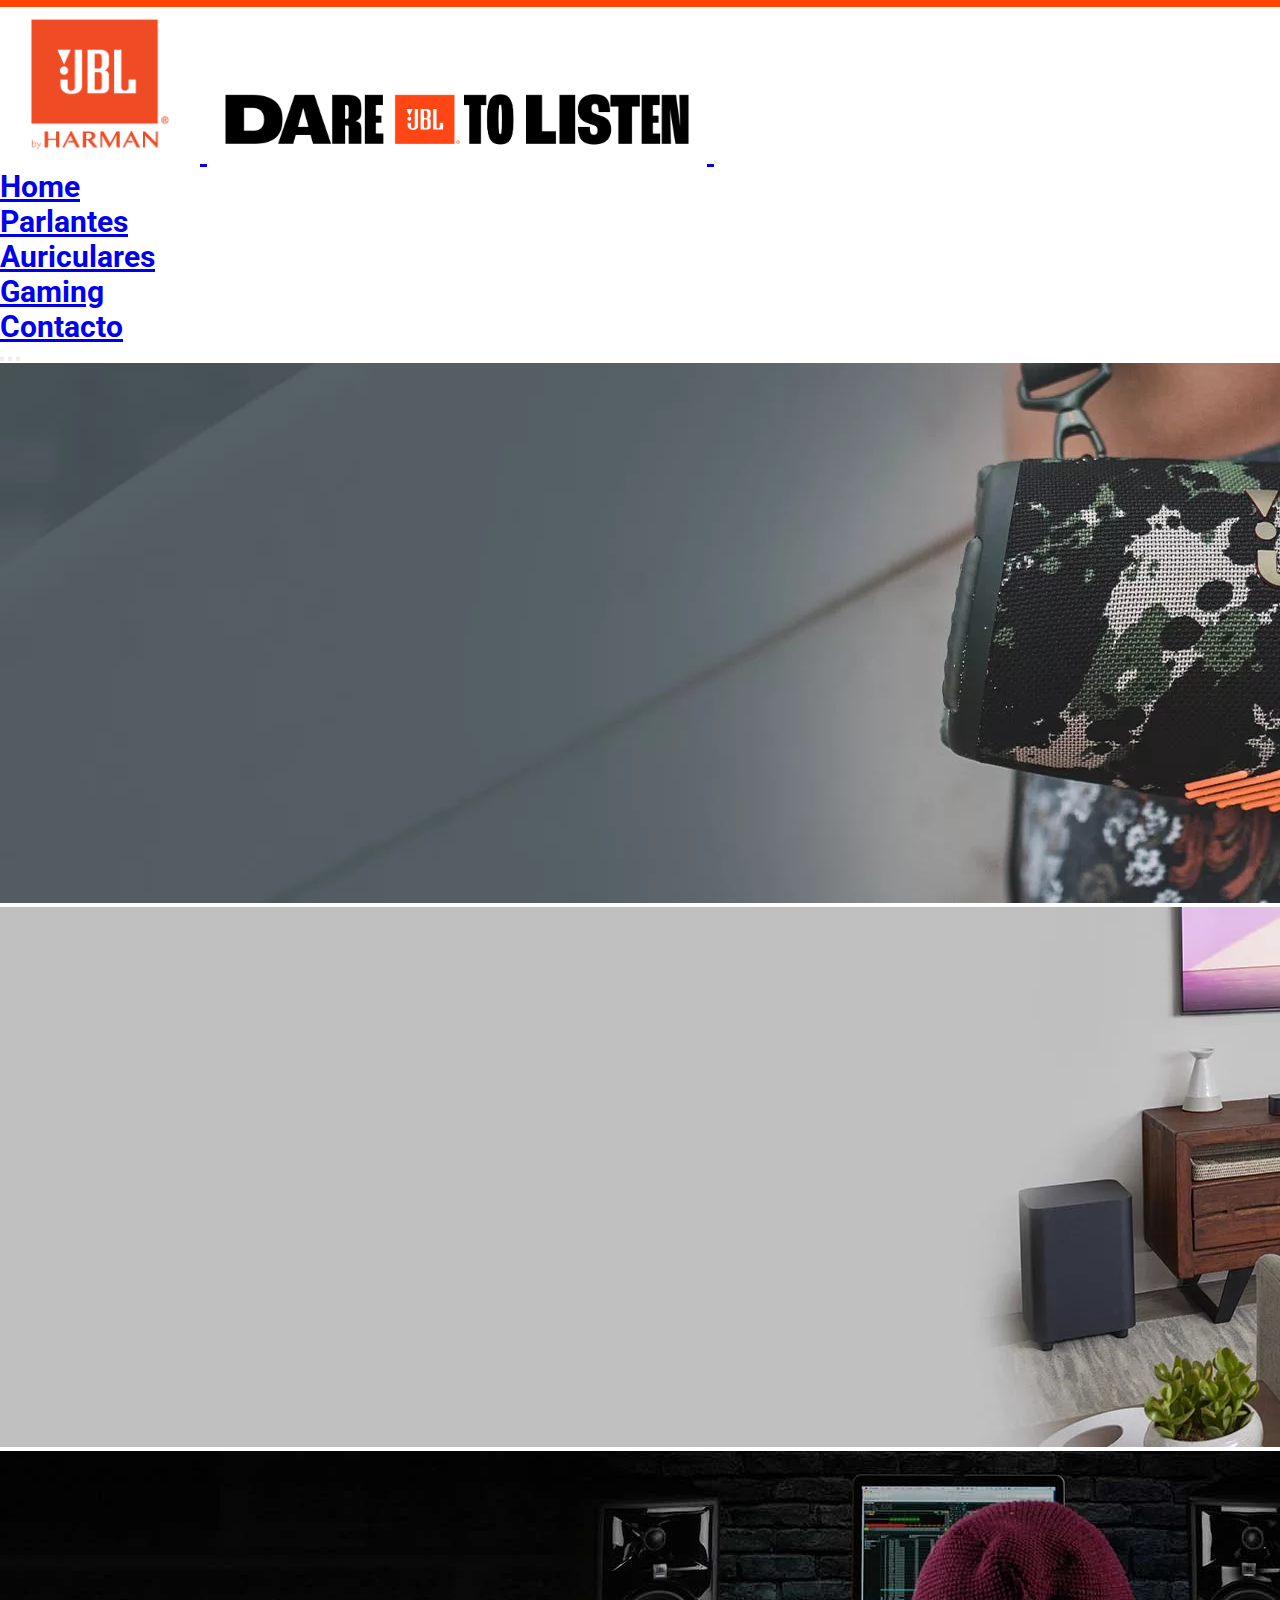
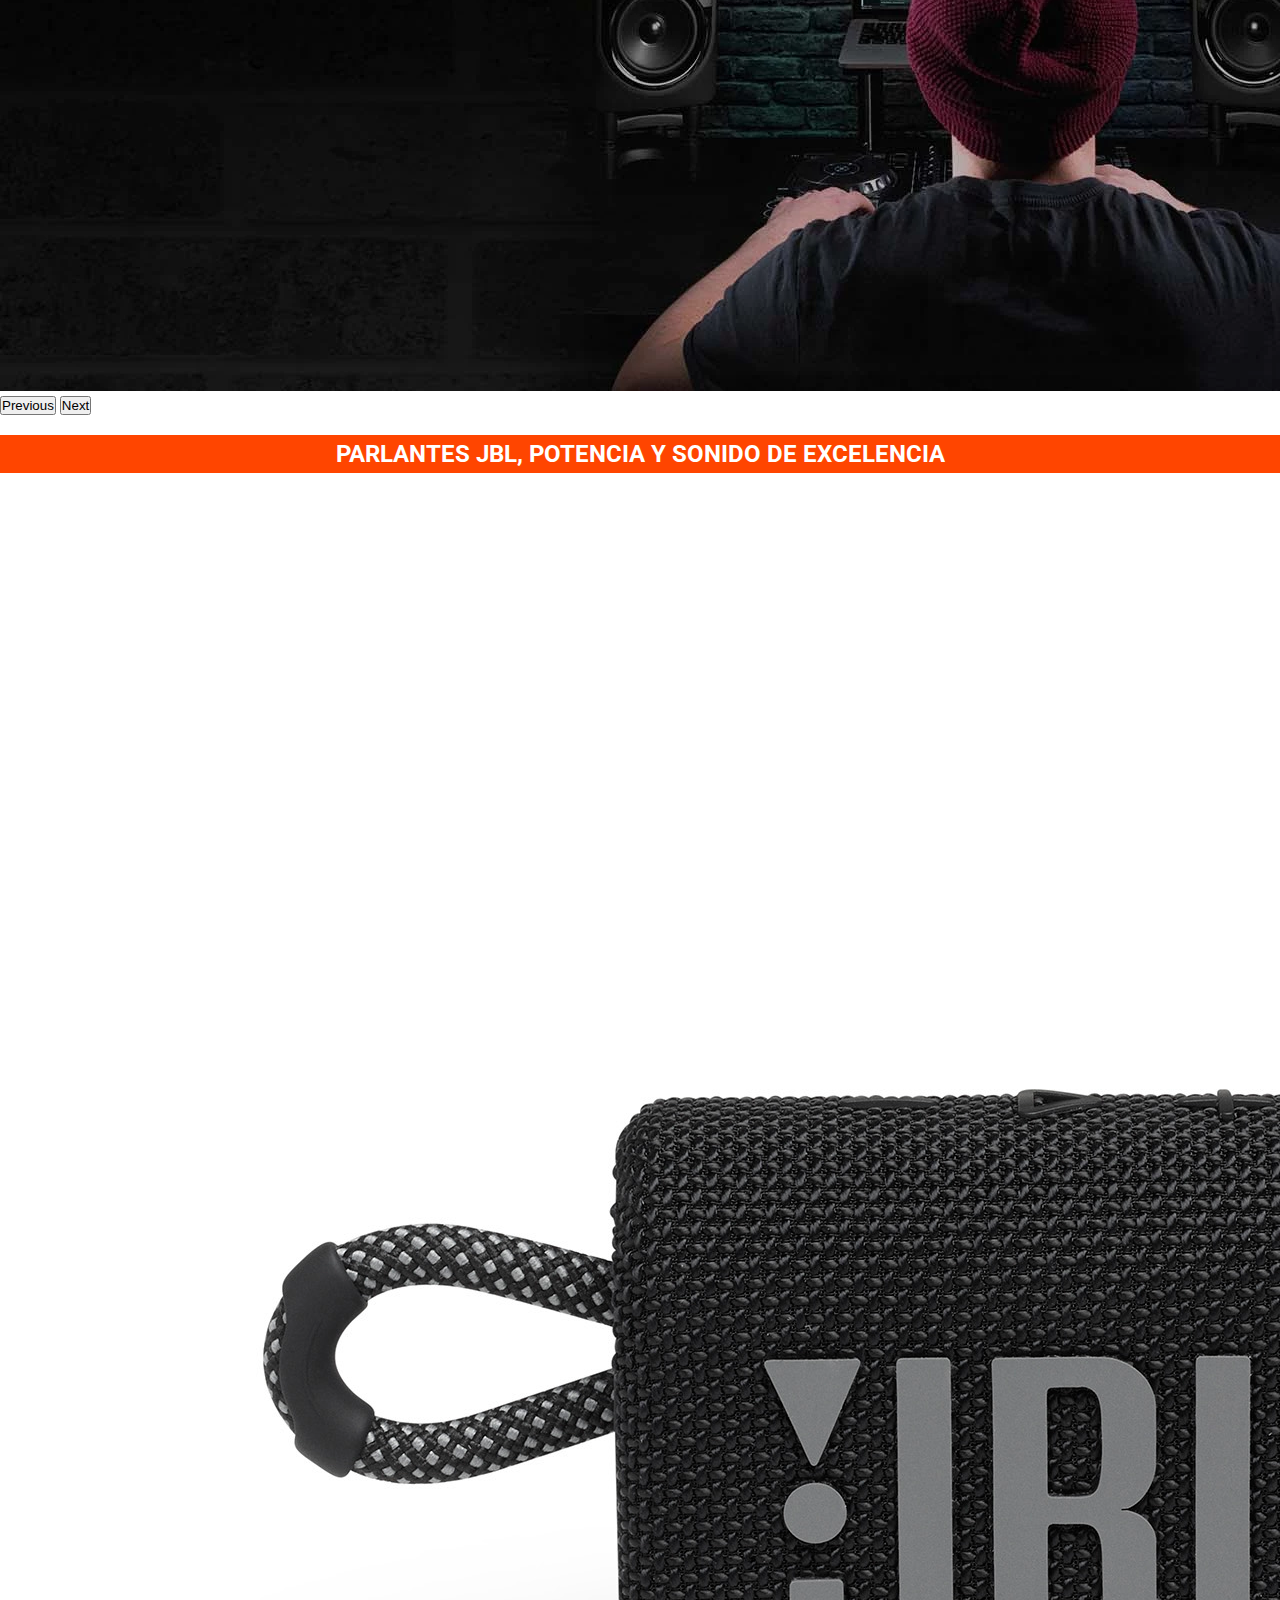
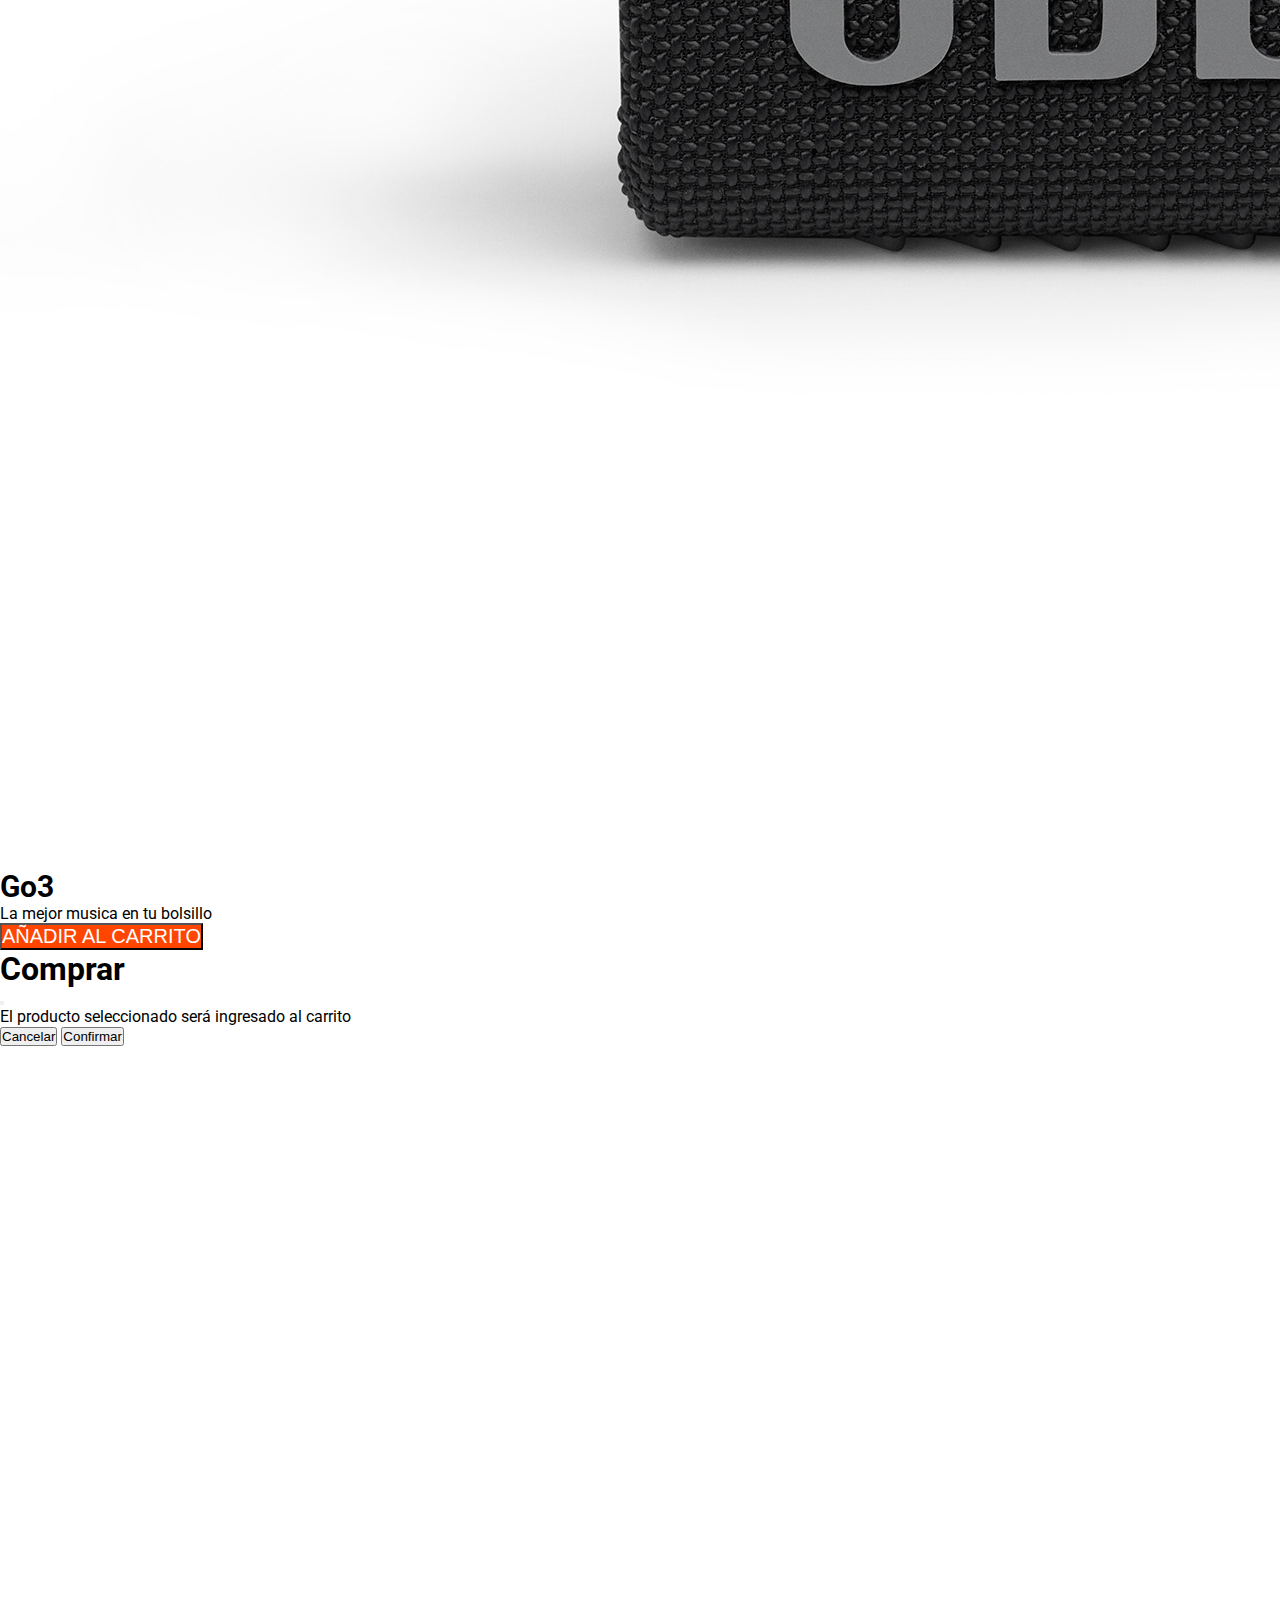
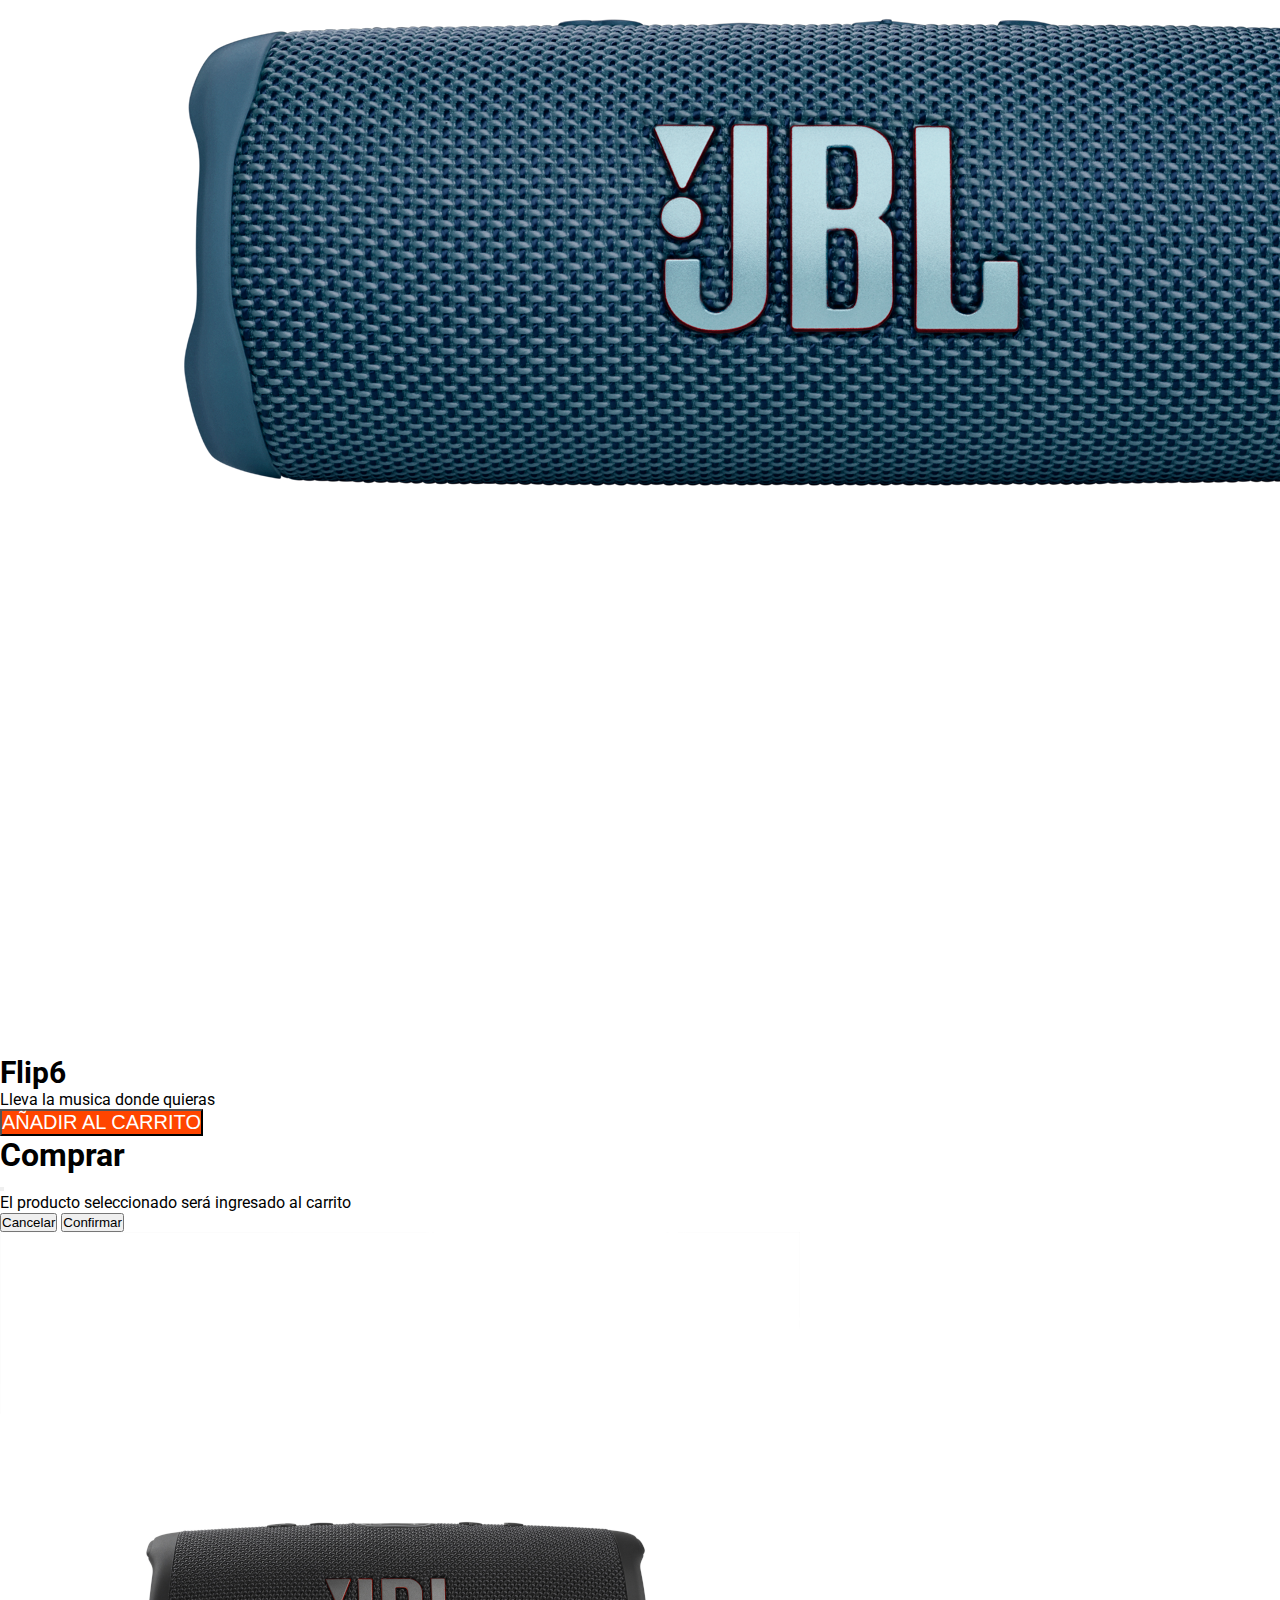
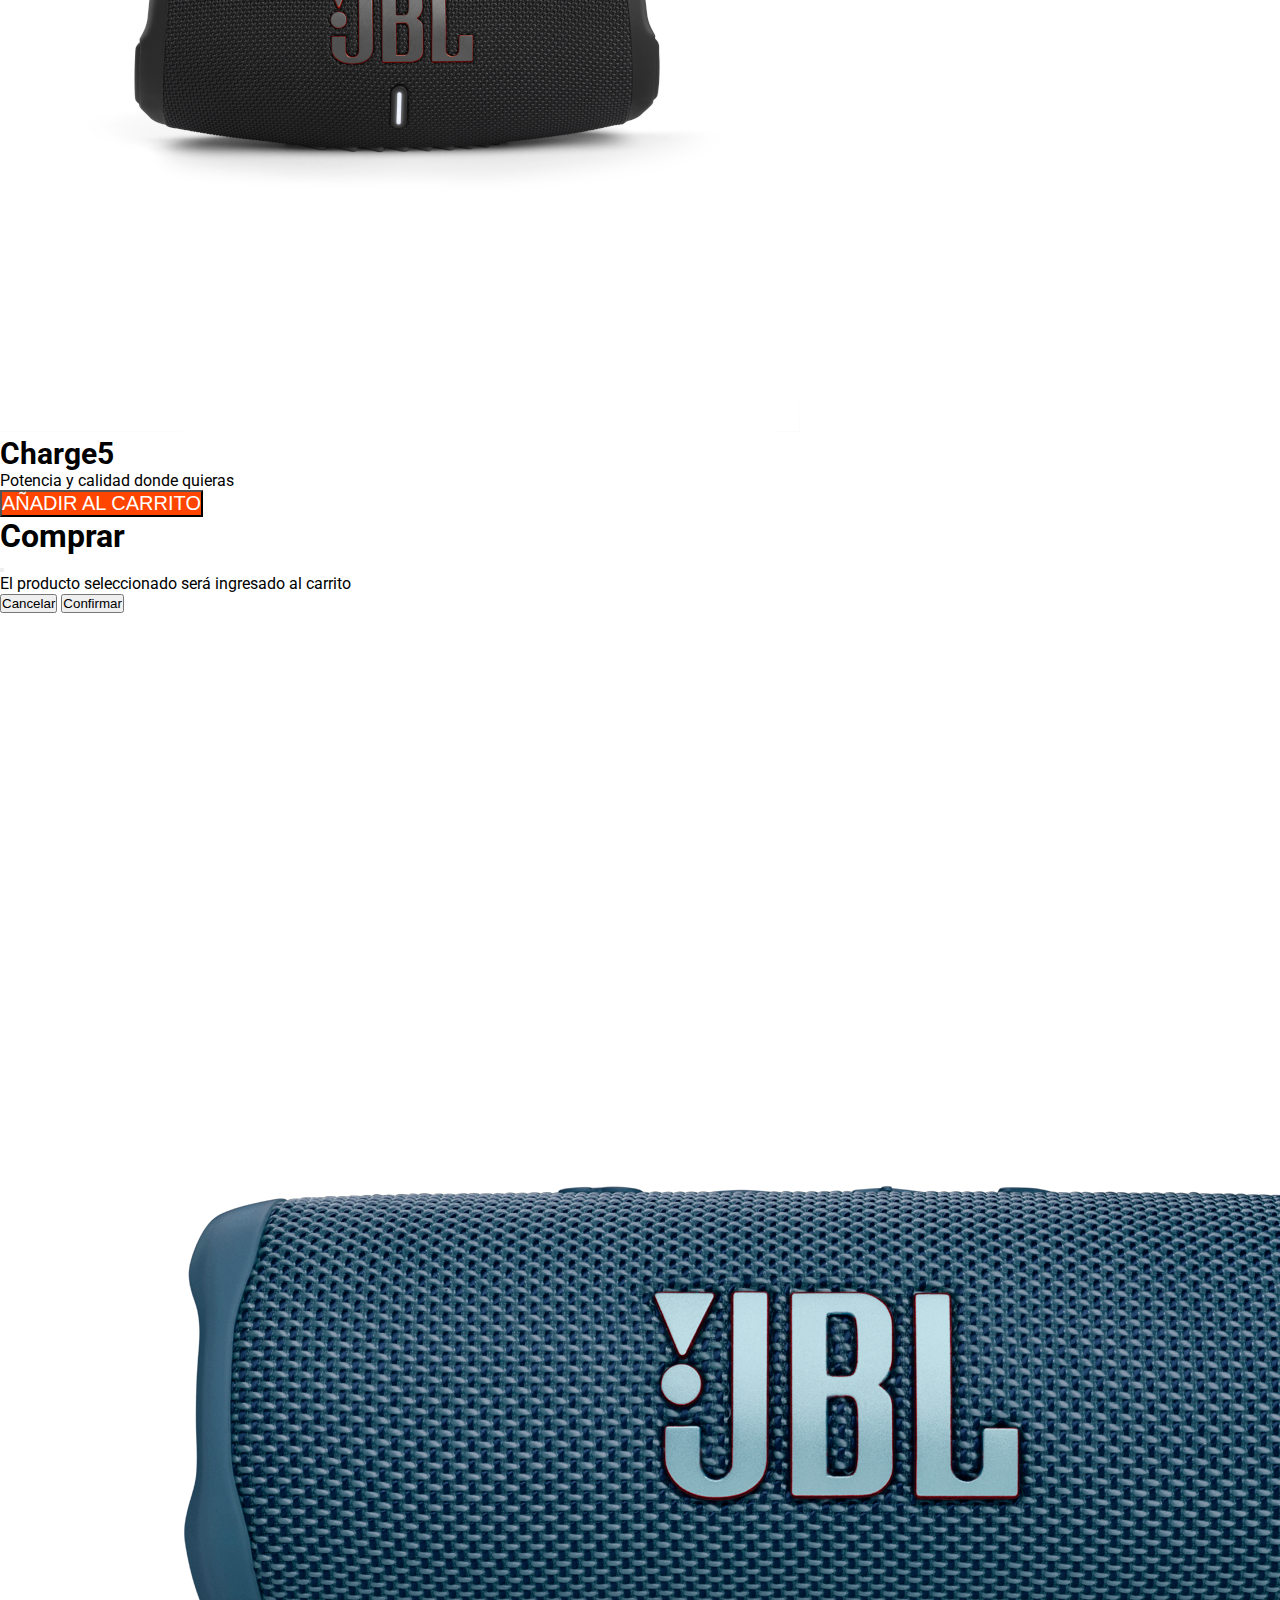
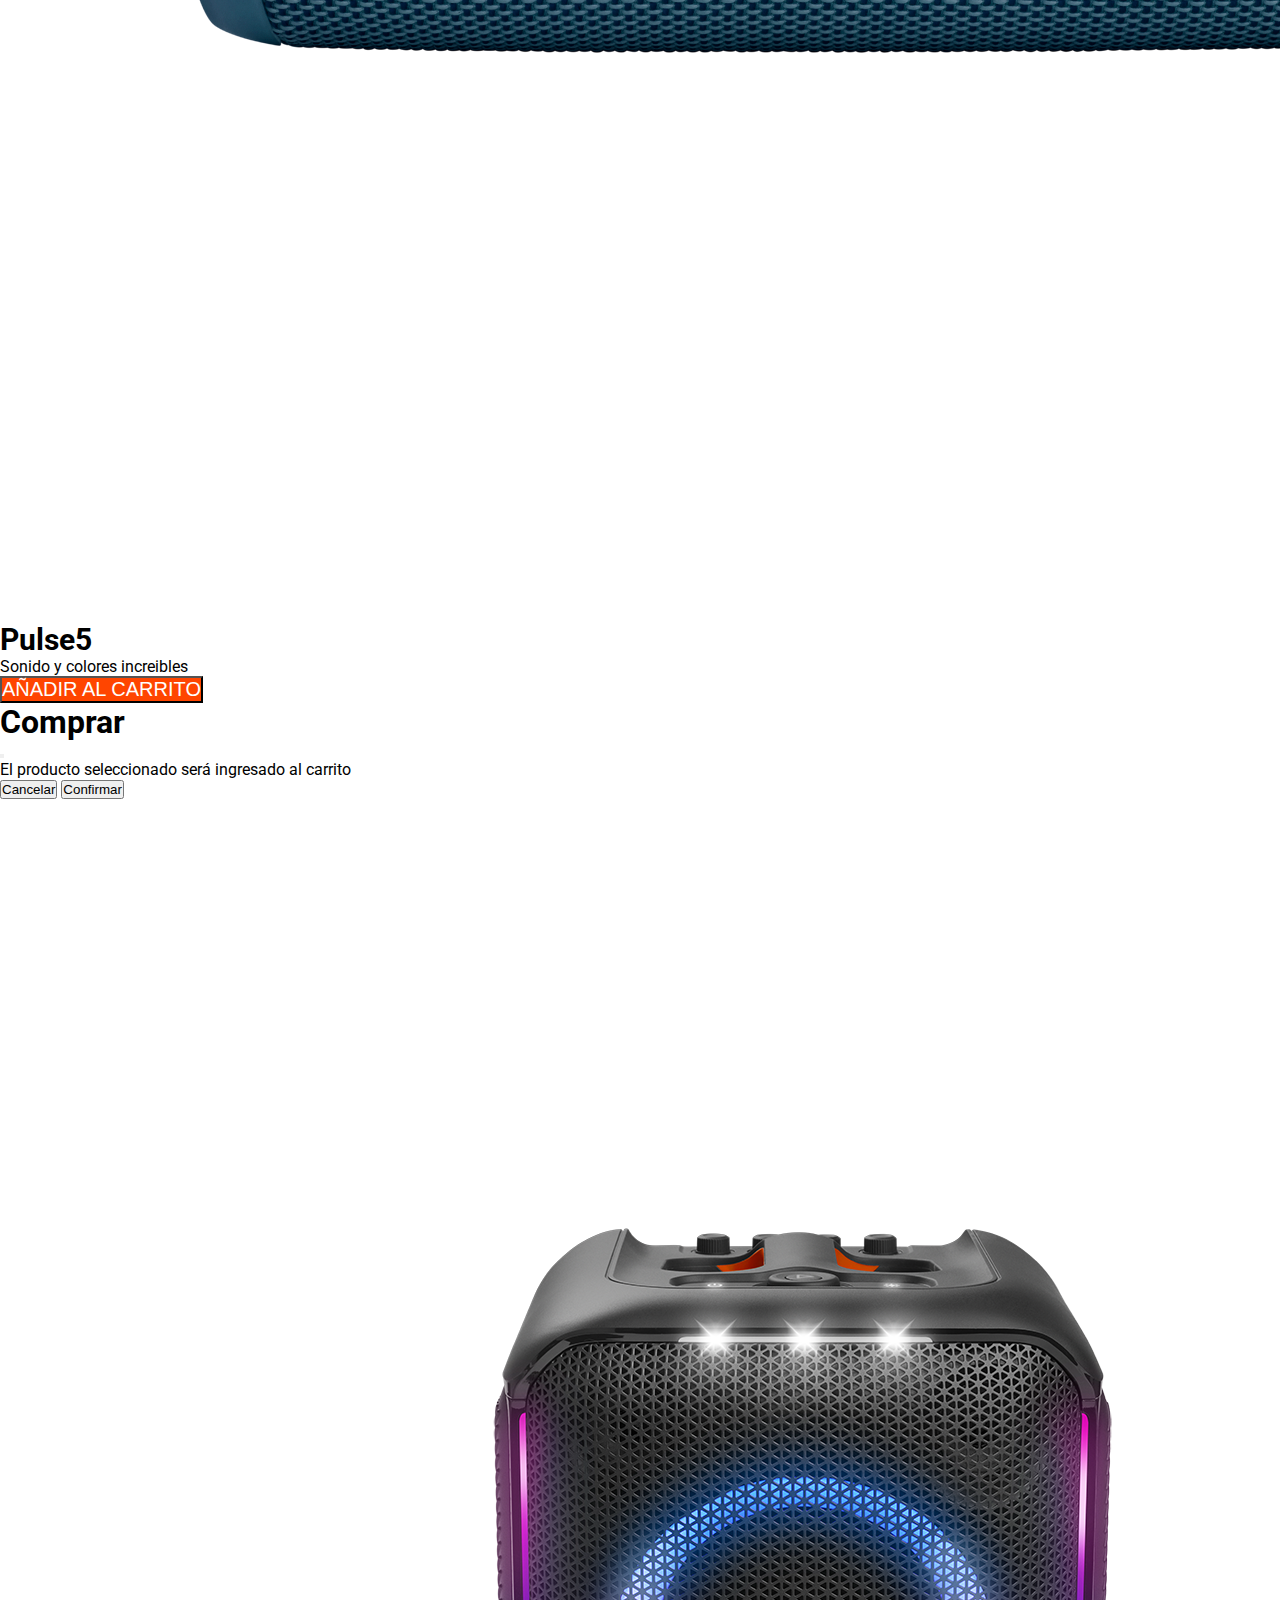
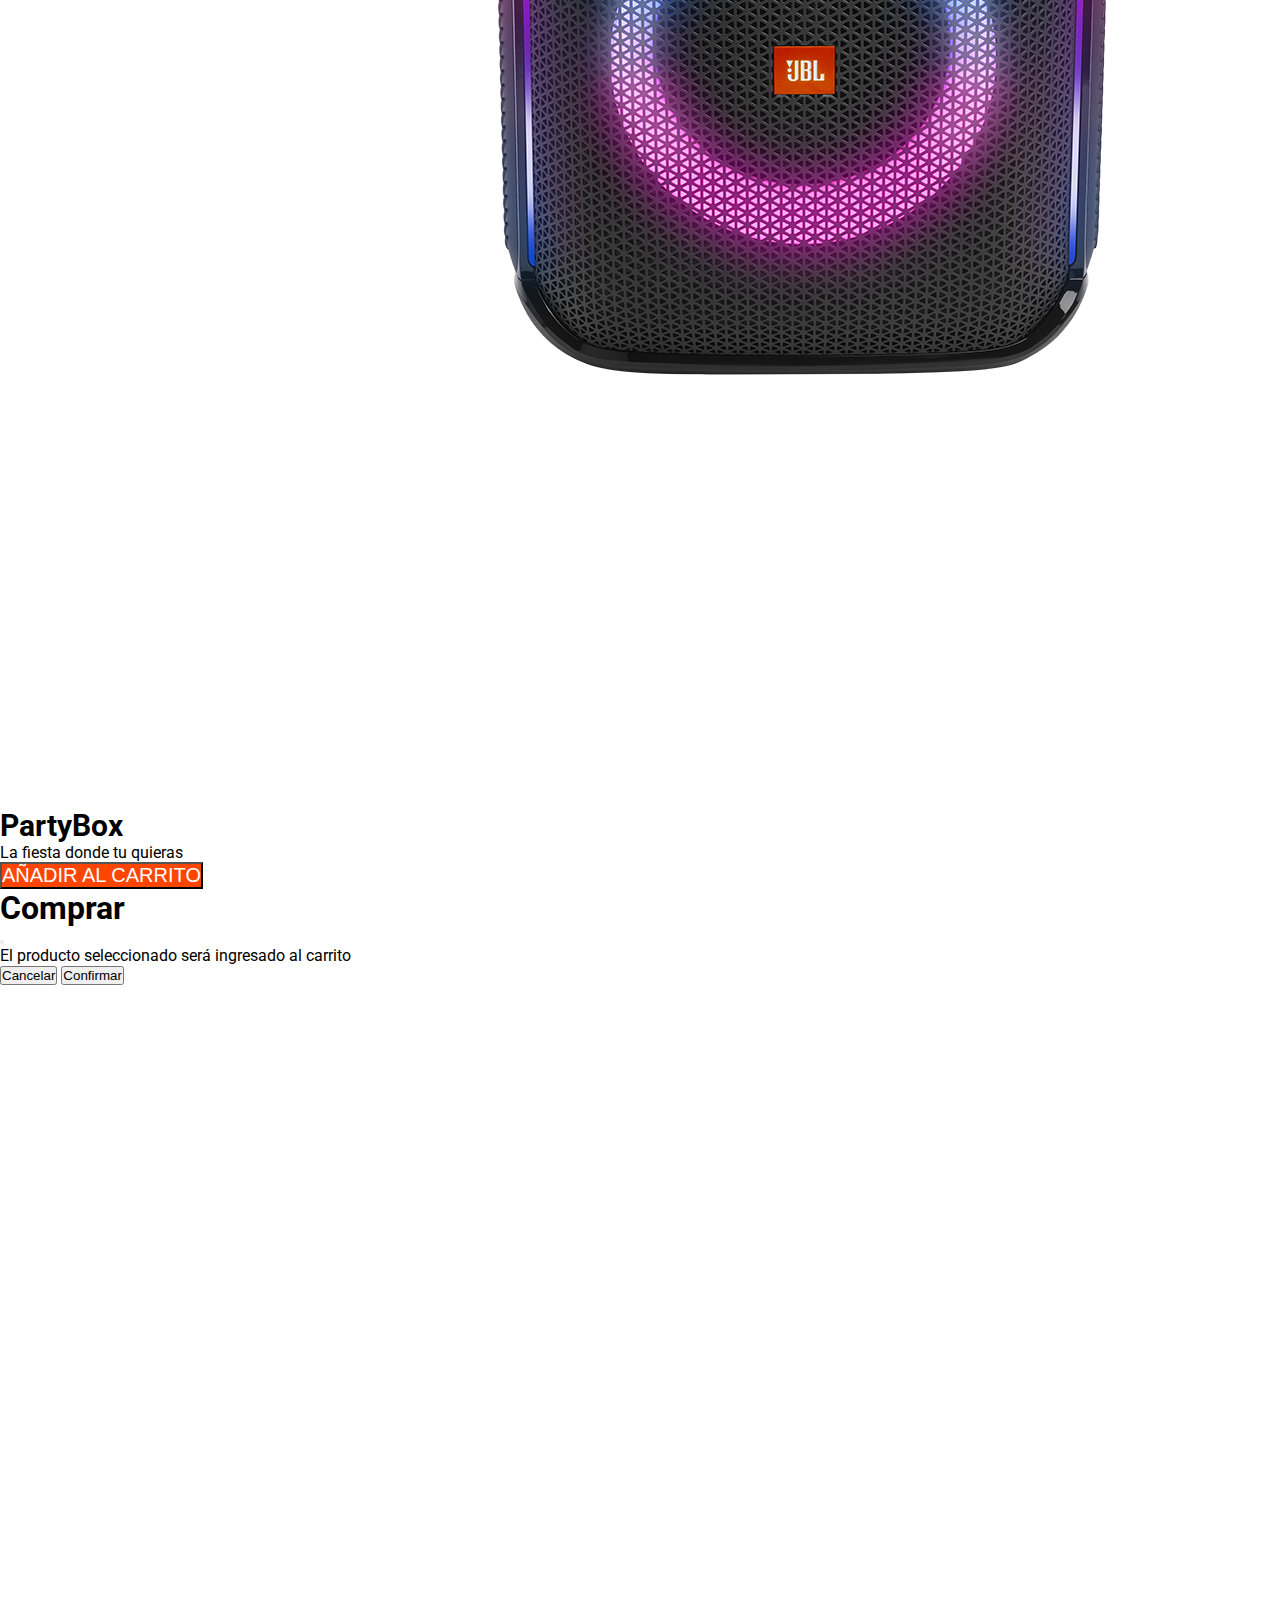
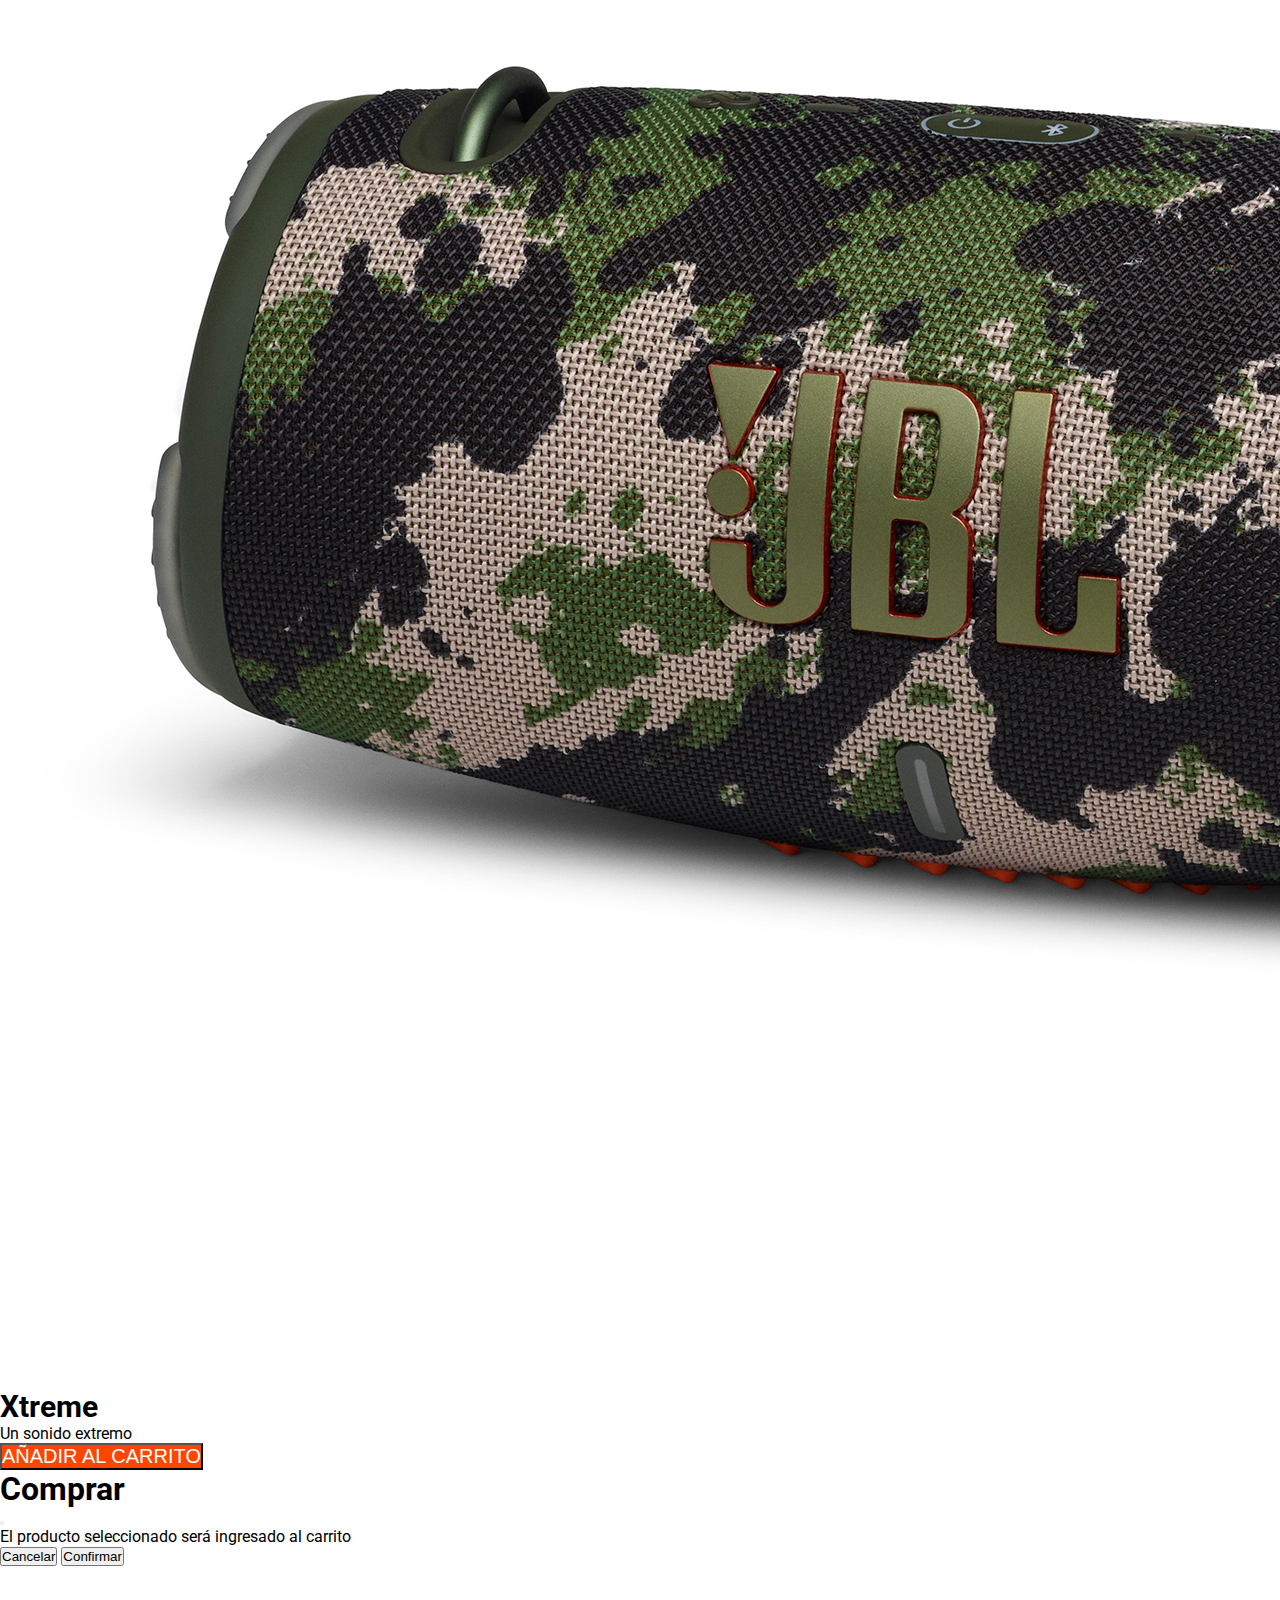
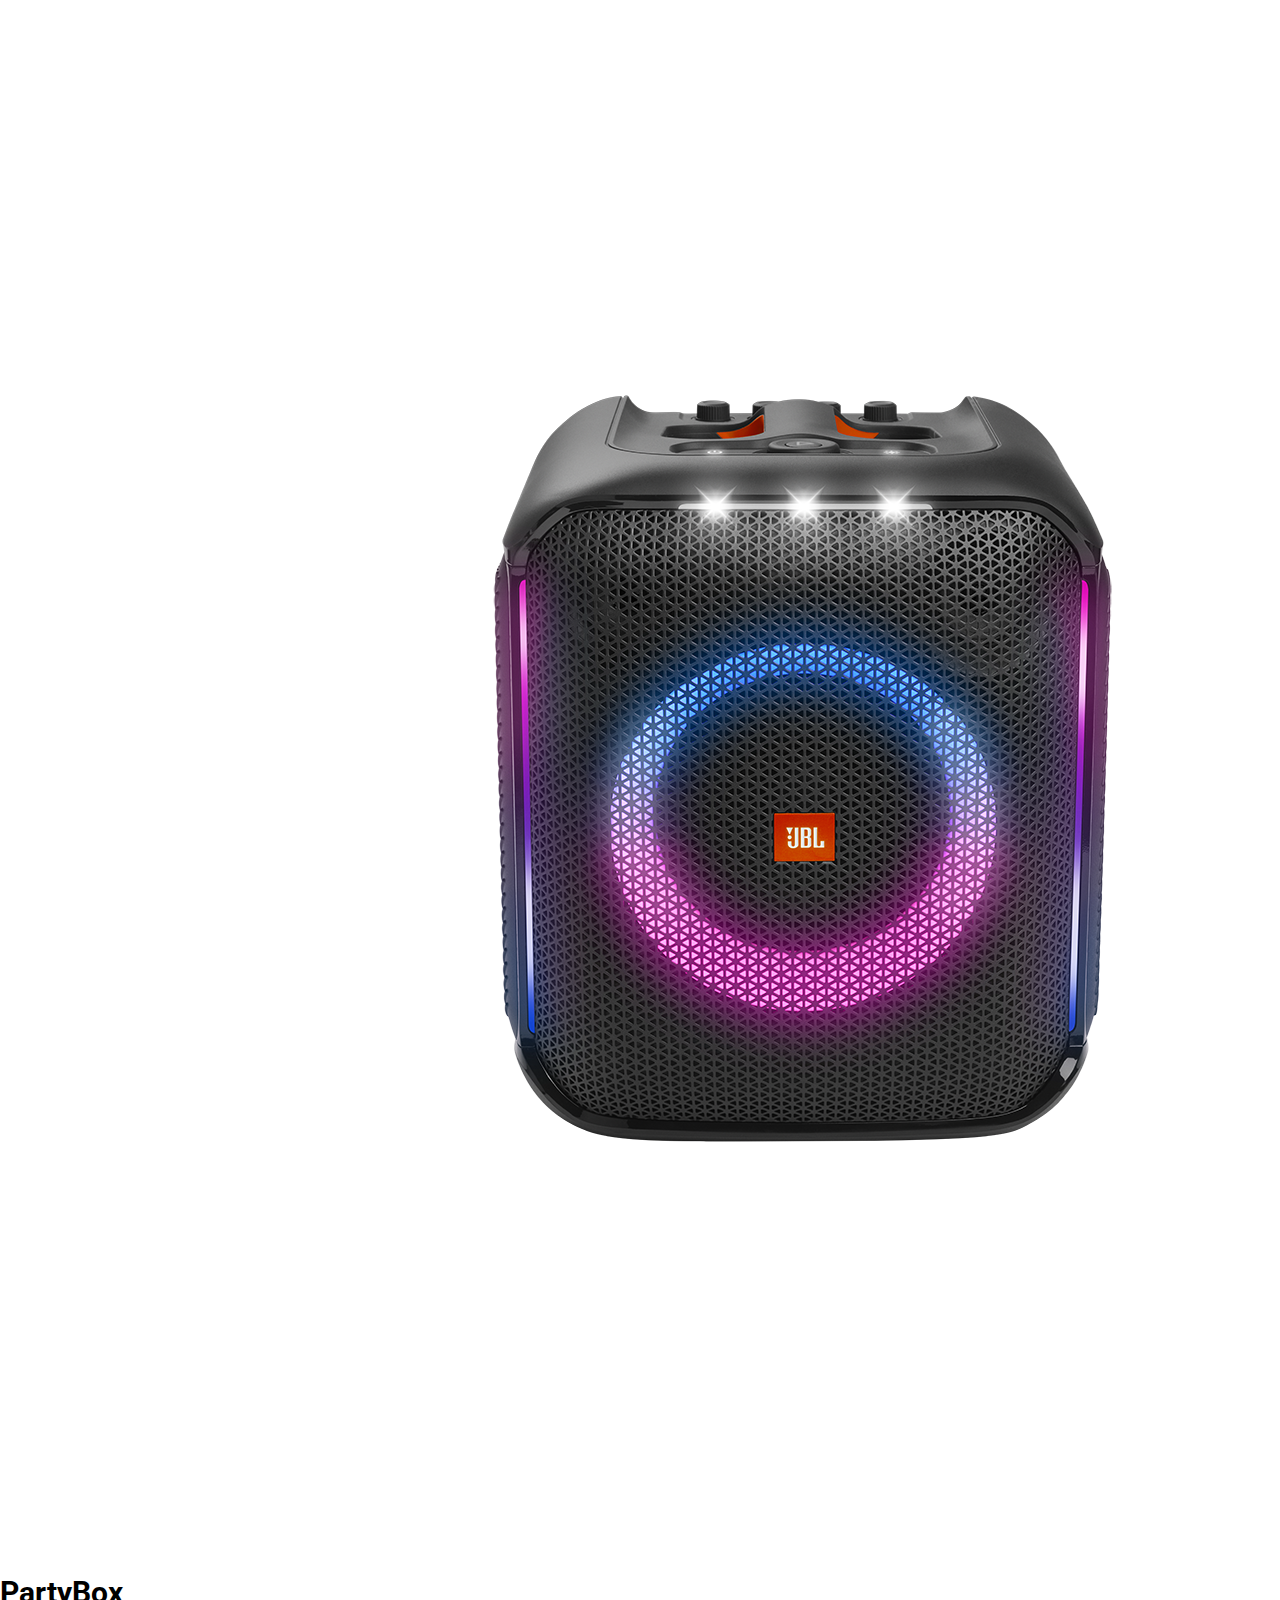
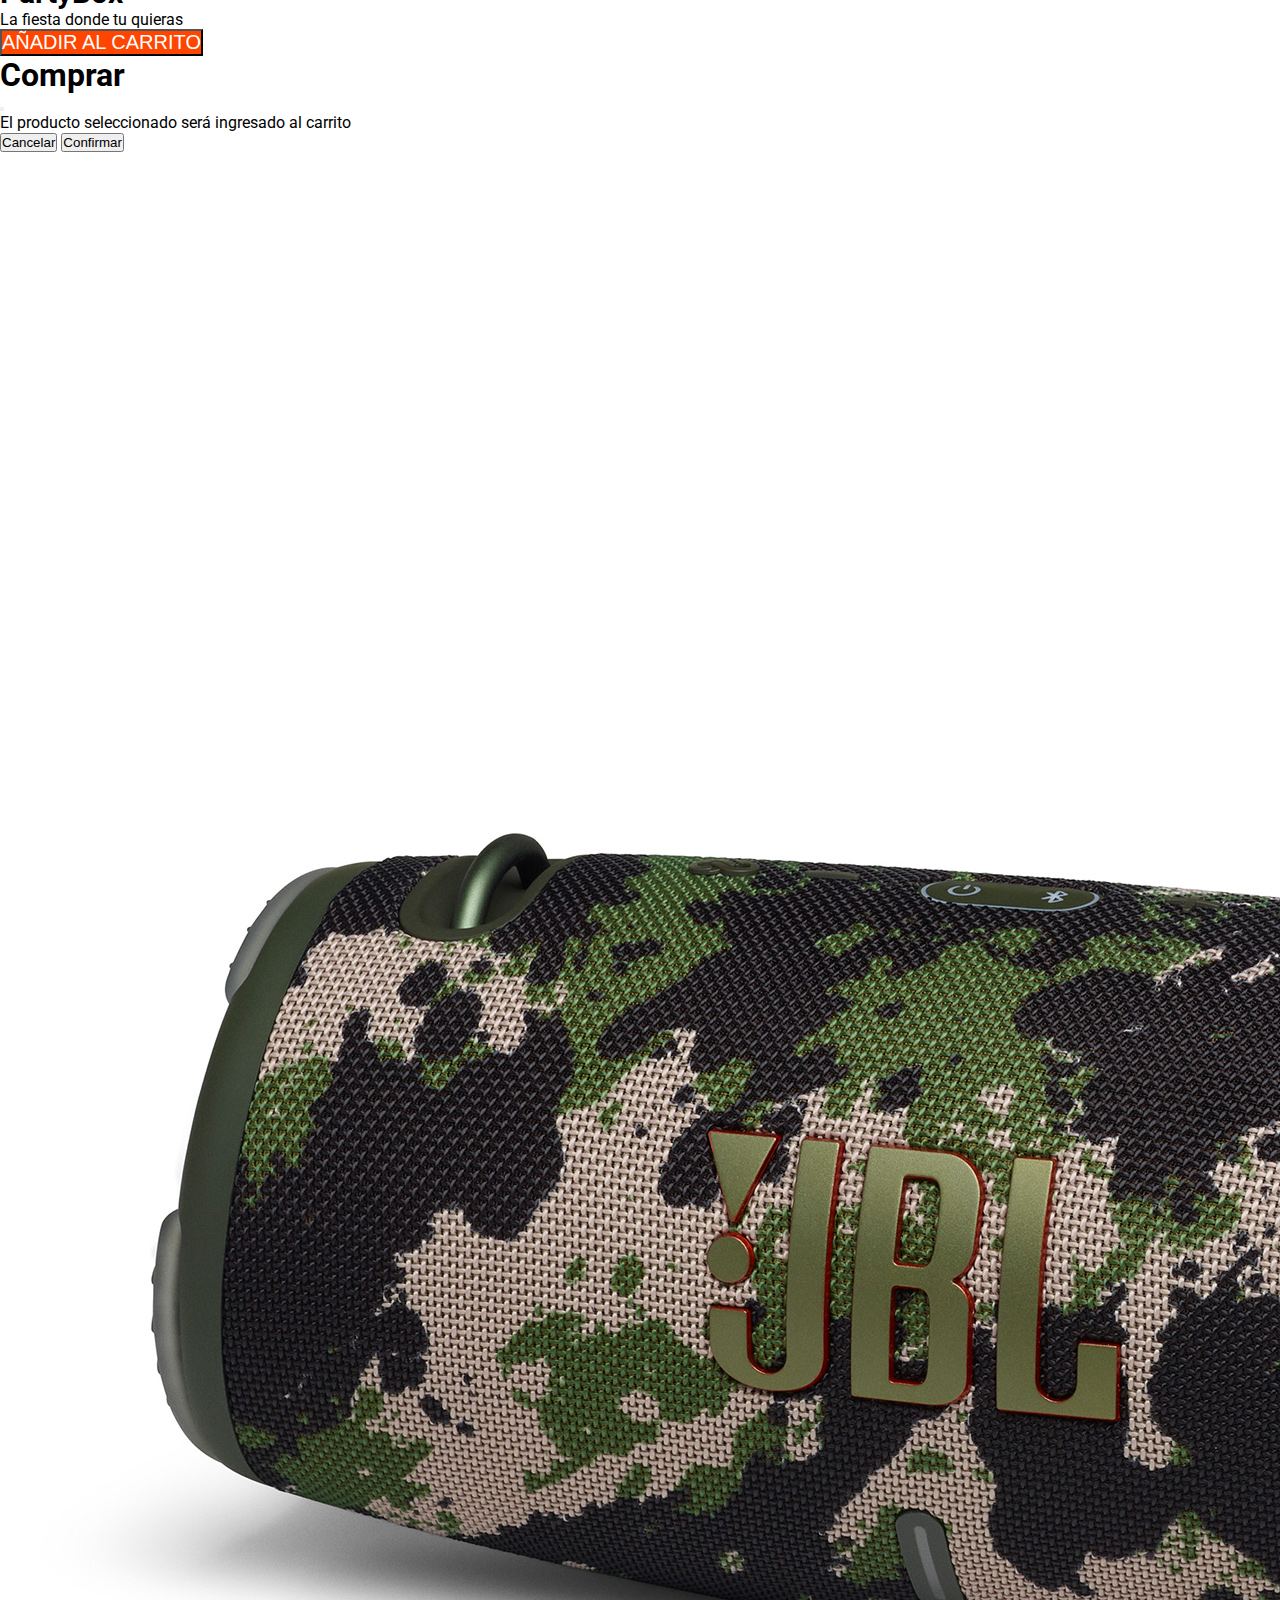
<file: parlantes.html>
<!DOCTYPE html>
<html lang="es">

<head>
    <meta charset="UTF-8">
    <meta name="viewport" content="width=device-width, initial-scale=1.0">
    <meta name="description" content="Parlantes JBL, potencia y sonido de excelencia">
    <title>JBL Lovers - Excelencia en Sonido</title>
    <!-- BS CSS -->
    <link href="https://cdn.jsdelivr.net/npm/bootstrap@5.3.1/dist/css/bootstrap.min.css" rel="stylesheet"
        integrity="sha384-4bw+/aepP/YC94hEpVNVgiZdgIC5+VKNBQNGCHeKRQN+PtmoHDEXuppvnDJzQIu9" crossorigin="anonymous">
    <!-- CSS Personal-->
    <link rel="stylesheet" href="css/estilo.css">
</head>

<body class="container-fluid">

    <header class="navbar navbar-expand-lg miFondo">
        <div class="container-fluid">
            <a class="navbar-brand" href="index.html">
                <img class="miLogo" src="img/Logo.jpg" alt="Imagen Logo de JBL">
            </a>
            <a class="navbar-brand d-none d-xl-none d-xxl-block" href="index.html">
                <img class="miLogo2" src="img/Logo2.jpg" alt="Imagen Logo 2 de JBL">
            </a>
            <button class="navbar-toggler" type="button" data-bs-toggle="collapse" data-bs-target="#navbarNav"
                aria-controls="navbarNav" aria-expanded="false" aria-label="Toggle navigation">
                <span class="navbar-toggler-icon"></span>
            </button>
            <div class="collapse navbar-collapse" id="navbarNav">
                <ul class="navbar-nav mx-auto">
                    <li class="nav-item">
                        <a class="nav-link miLink" aria-current="page" href="index.html">Home</a>
                    </li>
                    <li class="nav-item">
                        <a class="nav-link miLink" href="parlantes.html">Parlantes</a>
                    </li>
                    <li class="nav-item">
                        <a class="nav-link miLink" href="auriculares.html">Auriculares</a>
                    </li>
                    <li class="nav-item">
                        <a class="nav-link miLink" href="gaming.html">Gaming</a>
                    </li>
                    <li class="nav-item">
                        <a class="nav-link miLink" href="contacto.html">Contacto</a>
                    </li>
                </ul>
            </div>
        </div>
    </header>

    <main>

        <div id="carouselExampleIndicators" class="carousel slide">
            <div class="carousel-indicators">
                <button type="button" data-bs-target="#carouselExampleIndicators" data-bs-slide-to="0" class="active"
                    aria-current="true" aria-label="Slide 1"></button>
                <button type="button" data-bs-target="#carouselExampleIndicators" data-bs-slide-to="1"
                    aria-label="Slide 2"></button>
                <button type="button" data-bs-target="#carouselExampleIndicators" data-bs-slide-to="2"
                    aria-label="Slide 3"></button>
            </div>
            <div class="carousel-inner">
                <div class="carousel-item active">
                    <img src="img/Banner1.webp" class="d-block w-100" alt="Imagen Banner1">
                </div>
                <div class="carousel-item">
                    <img src="img/Banner2.webp" class="d-block w-100" alt="Imagen Banner2">
                </div>
                <div class="carousel-item">
                    <img src="img/Banner3.webp" class="d-block w-100" alt="Imagen Banner3">
                </div>
            </div>
            <button class="carousel-control-prev" type="button" data-bs-target="#carouselExampleIndicators"
                data-bs-slide="prev">
                <span class="carousel-control-prev-icon" aria-hidden="true"></span>
                <span class="visually-hidden">Previous</span>
            </button>
            <button class="carousel-control-next" type="button" data-bs-target="#carouselExampleIndicators"
                data-bs-slide="next">
                <span class="carousel-control-next-icon" aria-hidden="true"></span>
                <span class="visually-hidden">Next</span>
            </button>
        </div>

        <div class="tituloProducto">
            <h2>Parlantes JBL, potencia y sonido de excelencia</h2>
        </div>

        <div class="row mt-3 container-fluid">

            <div class="col-xl-3 col-md-6 col-sm-12 text-center">
                <div class="card container-fluid">
                    <img src="img/Go3.jpg" alt="Imagen de Go3">
                    <div class="card-body">
                        <h5 class="card-title nombreProducto">Go3</h5>
                        <p class="card-text">La mejor musica en tu bolsillo</p>

                        <!-- Button trigger modal -->
                        <button type="button" class="btn colorBtn" data-bs-toggle="modal"
                            data-bs-target="#exampleModal">
                            Añadir al Carrito
                        </button>

                        <!-- Modal -->
                        <div class="modal fade" id="exampleModal" tabindex="-1" aria-labelledby="exampleModalLabel"
                            aria-hidden="true">
                            <div class="modal-dialog">
                                <div class="modal-content">
                                    <div class="modal-header">
                                        <h1 class="modal-title fs-5" id="exampleModalLabel">Comprar</h1>
                                        <button type="button" class="btn-close" data-bs-dismiss="modal"
                                            aria-label="Close"></button>
                                    </div>
                                    <div class="modal-body">
                                        El producto seleccionado será ingresado al carrito
                                    </div>
                                    <div class="modal-footer">
                                        <button type="button" class="btn btn-secondary"
                                            data-bs-dismiss="modal">Cancelar</button>
                                        <button type="button" class="btn btn-primary">Confirmar</button>
                                    </div>
                                </div>
                            </div>
                        </div>
                    </div>
                </div>
            </div>

            <div class="col-xl-3 col-md-6 col-sm-12 text-center">
                <div class="card container-fluid">
                    <img src="img/Flip6.png" alt="Imagen de Flip6">
                    <div class="card-body">
                        <h5 class="card-title nombreProducto">Flip6</h5>
                        <p class="card-text">Lleva la musica donde quieras</p>

                        <!-- Button trigger modal -->
                        <button type="button" class="btn colorBtn" data-bs-toggle="modal"
                            data-bs-target="#exampleModal">
                            Añadir al Carrito
                        </button>

                        <!-- Modal -->
                        <div class="modal fade" id="exampleModal" tabindex="-1" aria-labelledby="exampleModalLabel"
                            aria-hidden="true">
                            <div class="modal-dialog">
                                <div class="modal-content">
                                    <div class="modal-header">
                                        <h1 class="modal-title fs-5" id="exampleModalLabel">Comprar</h1>
                                        <button type="button" class="btn-close" data-bs-dismiss="modal"
                                            aria-label="Close"></button>
                                    </div>
                                    <div class="modal-body">
                                        El producto seleccionado será ingresado al carrito
                                    </div>
                                    <div class="modal-footer">
                                        <button type="button" class="btn btn-secondary"
                                            data-bs-dismiss="modal">Cancelar</button>
                                        <button type="button" class="btn btn-primary">Confirmar</button>
                                    </div>
                                </div>
                            </div>
                        </div>
                    </div>
                </div>
            </div>

            <div class="col-xl-3 col-md-6 col-sm-12 text-center">
                <div class="card container-fluid">
                    <img src="img/Charge5.png" alt="Imagen de Charge5">
                    <div class="card-body">
                        <h5 class="card-title nombreProducto">Charge5</h5>
                        <p class="card-text">Potencia y calidad donde quieras</p>

                        <!-- Button trigger modal -->
                        <button type="button" class="btn colorBtn" data-bs-toggle="modal"
                            data-bs-target="#exampleModal">
                            Añadir al Carrito
                        </button>

                        <!-- Modal -->
                        <div class="modal fade" id="exampleModal" tabindex="-1" aria-labelledby="exampleModalLabel"
                            aria-hidden="true">
                            <div class="modal-dialog">
                                <div class="modal-content">
                                    <div class="modal-header">
                                        <h1 class="modal-title fs-5" id="exampleModalLabel">Comprar</h1>
                                        <button type="button" class="btn-close" data-bs-dismiss="modal"
                                            aria-label="Close"></button>
                                    </div>
                                    <div class="modal-body">
                                        El producto seleccionado será ingresado al carrito
                                    </div>
                                    <div class="modal-footer">
                                        <button type="button" class="btn btn-secondary"
                                            data-bs-dismiss="modal">Cancelar</button>
                                        <button type="button" class="btn btn-primary">Confirmar</button>
                                    </div>
                                </div>
                            </div>
                        </div>
                    </div>
                </div>
            </div>

            <div class="col-xl-3 col-md-6 col-sm-12 text-center">
                <div class="card container-fluid">
                    <img src="img/Flip6.png" alt="Imagen de Pulse5">
                    <div class="card-body">
                        <h5 class="card-title nombreProducto">Pulse5</h5>
                        <p class="card-text">Sonido y colores increibles</p>

                        <!-- Button trigger modal -->
                        <button type="button" class="btn colorBtn" data-bs-toggle="modal"
                            data-bs-target="#exampleModal">
                            Añadir al Carrito
                        </button>

                        <!-- Modal -->
                        <div class="modal fade" id="exampleModal" tabindex="-1" aria-labelledby="exampleModalLabel"
                            aria-hidden="true">
                            <div class="modal-dialog">
                                <div class="modal-content">
                                    <div class="modal-header">
                                        <h1 class="modal-title fs-5" id="exampleModalLabel">Comprar</h1>
                                        <button type="button" class="btn-close" data-bs-dismiss="modal"
                                            aria-label="Close"></button>
                                    </div>
                                    <div class="modal-body">
                                        El producto seleccionado será ingresado al carrito
                                    </div>
                                    <div class="modal-footer">
                                        <button type="button" class="btn btn-secondary"
                                            data-bs-dismiss="modal">Cancelar</button>
                                        <button type="button" class="btn btn-primary">Confirmar</button>
                                    </div>
                                </div>
                            </div>
                        </div>
                    </div>
                </div>
            </div>

            <div class="col-xl-3 col-md-6 col-sm-12 text-center">
                <div class="card container-fluid">
                    <img src="img/PartyBox.png" alt="Imagen de PartyBox">
                    <div class="card-body">
                        <h5 class="card-title nombreProducto">PartyBox</h5>
                        <p class="card-text">La fiesta donde tu quieras</p>

                        <!-- Button trigger modal -->
                        <button type="button" class="btn colorBtn" data-bs-toggle="modal"
                            data-bs-target="#exampleModal">
                            Añadir al Carrito
                        </button>

                        <!-- Modal -->
                        <div class="modal fade" id="exampleModal" tabindex="-1" aria-labelledby="exampleModalLabel"
                            aria-hidden="true">
                            <div class="modal-dialog">
                                <div class="modal-content">
                                    <div class="modal-header">
                                        <h1 class="modal-title fs-5" id="exampleModalLabel">Comprar</h1>
                                        <button type="button" class="btn-close" data-bs-dismiss="modal"
                                            aria-label="Close"></button>
                                    </div>
                                    <div class="modal-body">
                                        El producto seleccionado será ingresado al carrito
                                    </div>
                                    <div class="modal-footer">
                                        <button type="button" class="btn btn-secondary"
                                            data-bs-dismiss="modal">Cancelar</button>
                                        <button type="button" class="btn btn-primary">Confirmar</button>
                                    </div>
                                </div>
                            </div>
                        </div>
                    </div>
                </div>
            </div>

            <div class="col-xl-3 col-md-6 col-sm-12 text-center">
                <div class="card container-fluid">
                    <img src="img/Xtreme.jpg" alt="Imagen de Xtreme">
                    <div class="card-body">
                        <h5 class="card-title nombreProducto">Xtreme</h5>
                        <p class="card-text">Un sonido extremo</p>

                        <!-- Button trigger modal -->
                        <button type="button" class="btn colorBtn" data-bs-toggle="modal"
                            data-bs-target="#exampleModal">
                            Añadir al Carrito
                        </button>

                        <!-- Modal -->
                        <div class="modal fade" id="exampleModal" tabindex="-1" aria-labelledby="exampleModalLabel"
                            aria-hidden="true">
                            <div class="modal-dialog">
                                <div class="modal-content">
                                    <div class="modal-header">
                                        <h1 class="modal-title fs-5" id="exampleModalLabel">Comprar</h1>
                                        <button type="button" class="btn-close" data-bs-dismiss="modal"
                                            aria-label="Close"></button>
                                    </div>
                                    <div class="modal-body">
                                        El producto seleccionado será ingresado al carrito
                                    </div>
                                    <div class="modal-footer">
                                        <button type="button" class="btn btn-secondary"
                                            data-bs-dismiss="modal">Cancelar</button>
                                        <button type="button" class="btn btn-primary">Confirmar</button>
                                    </div>
                                </div>
                            </div>
                        </div>
                    </div>
                </div>
            </div>

            <div class="col-xl-3 col-md-6 col-sm-12 text-center">
                <div class="card container-fluid">
                    <img src="img/PartyBox.png" alt="Imagen de PartyBox">
                    <div class="card-body">
                        <h5 class="card-title nombreProducto">PartyBox</h5>
                        <p class="card-text">La fiesta donde tu quieras</p>

                        <!-- Button trigger modal -->
                        <button type="button" class="btn colorBtn" data-bs-toggle="modal"
                            data-bs-target="#exampleModal">
                            Añadir al Carrito
                        </button>

                        <!-- Modal -->
                        <div class="modal fade" id="exampleModal" tabindex="-1" aria-labelledby="exampleModalLabel"
                            aria-hidden="true">
                            <div class="modal-dialog">
                                <div class="modal-content">
                                    <div class="modal-header">
                                        <h1 class="modal-title fs-5" id="exampleModalLabel">Comprar</h1>
                                        <button type="button" class="btn-close" data-bs-dismiss="modal"
                                            aria-label="Close"></button>
                                    </div>
                                    <div class="modal-body">
                                        El producto seleccionado será ingresado al carrito
                                    </div>
                                    <div class="modal-footer">
                                        <button type="button" class="btn btn-secondary"
                                            data-bs-dismiss="modal">Cancelar</button>
                                        <button type="button" class="btn btn-primary">Confirmar</button>
                                    </div>
                                </div>
                            </div>
                        </div>
                    </div>
                </div>
            </div>

            <div class="col-xl-3 col-md-6 col-sm-12 text-center">
                <div class="card container-fluid">
                    <img src="img/Xtreme.jpg" alt="Imagen de Xtreme">
                    <div class="card-body">
                        <h5 class="card-title nombreProducto">Xtreme</h5>
                        <p class="card-text">Un sonido extremo</p>

                        <!-- Button trigger modal -->
                        <button type="button" class="btn colorBtn" data-bs-toggle="modal"
                            data-bs-target="#exampleModal">
                            Añadir al Carrito
                        </button>

                        <!-- Modal -->
                        <div class="modal fade" id="exampleModal" tabindex="-1" aria-labelledby="exampleModalLabel"
                            aria-hidden="true">
                            <div class="modal-dialog">
                                <div class="modal-content">
                                    <div class="modal-header">
                                        <h1 class="modal-title fs-5" id="exampleModalLabel">Comprar</h1>
                                        <button type="button" class="btn-close" data-bs-dismiss="modal"
                                            aria-label="Close"></button>
                                    </div>
                                    <div class="modal-body">
                                        El producto seleccionado será ingresado al carrito
                                    </div>
                                    <div class="modal-footer">
                                        <button type="button" class="btn btn-secondary"
                                            data-bs-dismiss="modal">Cancelar</button>
                                        <button type="button" class="btn btn-primary">Confirmar</button>
                                    </div>
                                </div>
                            </div>
                        </div>
                    </div>
                </div>
            </div>

    </main>

    <footer class="py-3 my-4">
        <ul class="nav justify-content-center border-bottom pb-3 mb-3">
            <li class="nav-item"><a href="index.html" class="nav-link botonFooter">Home</a>
            </li>
            <li class="nav-item"><a href="parlantes.html" class="nav-link px-2 botonFooter">Parlantes</a>
            </li>
            <li class="nav-item"><a href="auriculares.html" class="nav-link px-2 botonFooter">Auriculares</a>
            </li>
            <li class="nav-item"><a href="gaming.html" class="nav-link px-2 botonFooter">Gaming</a></li>
            <li class="nav-item"><a href="contacto.html" class="nav-link px-2 botonFooter">Contacto</a></li>
        </ul>
        <p class="text-center">© 2023 JBL LOVERS</p>
    </footer>

    <!-- JS BS -->
    <script src="https://cdn.jsdelivr.net/npm/bootstrap@5.3.1/dist/js/bootstrap.bundle.min.js"
        integrity="sha384-HwwvtgBNo3bZJJLYd8oVXjrBZt8cqVSpeBNS5n7C8IVInixGAoxmnlMuBnhbgrkm"
        crossorigin="anonymous"></script>

</body>

</html>
</file>
<file: css/estilo.css>
/* Contiene responsive del Index*/
@import url("https://fonts.googleapis.com/css2?family=Roboto:wght@100&display=swap");
.grid {
  display: grid;
  grid-template-columns: repeat(2, 1fr);
  gap: 20px;
}

.embed-responsive-16by9 {
  position: relative;
  padding-bottom: 50%;
}
.embed-responsive-16by9 > iframe {
  position: absolute;
  top: 0;
  left: 0;
  width: 100%;
  height: 100%;
}

.container {
  max-width: 1200px;
  margin: 0 auto;
  padding: 20px;
}

.grid-item {
  padding: 10px;
}

@media screen and (max-width: 768px) {
  .grid {
    grid-template-columns: 1fr;
  }
}
@media (min-width: 769px) and (max-width: 1024px) {
  .grid {
    grid-template-columns: 1fr 1fr;
  }
}
* {
  margin: 0;
  padding: 0;
}

body {
  font-family: "Roboto", sans-serif;
  background-color: white;
}

header {
  border-top: solid 7px orangered;
  font-size: 30px;
  font-weight: bold;
  background-color: white;
}

.miLogo {
  width: 200px;
}

.miLogo2 {
  width: 500px;
}

.miLink:hover {
  background-color: orangered;
  color: white;
  border-radius: 10px;
}

footer {
  background-color: orangered;
  color: white;
}

.botonFooter {
  background-color: orangered;
  color: white;
  font-size: 20px;
  font-weight: bold;
  text-transform: uppercase;
}
.botonFooter:hover {
  background-color: white;
  color: orangered;
  border-radius: 10px;
}

.tituloProducto {
  margin-top: 20px;
  background-color: orangered;
  color: white;
  text-align: center;
  text-transform: uppercase;
  font-weight: bold;
  padding: 5px;
}

.nombreProducto {
  font-size: 30px;
  font-weight: bold;
}

.colorBtn {
  background-color: orangered;
  color: white;
  font-size: 20px;
  text-transform: uppercase;
}
.colorBtn:hover {
  background-color: black;
  color: white;
}

.btnContacto {
  background-color: orangered;
  color: white;
}

.btnContacto:hover {
  background-color: black;
  color: white;
}

.tituloProducto {
  margin-top: 20px;
  background-color: orangered;
  color: white;
  text-align: center;
  text-transform: uppercase;
  font-weight: bold;
  padding: 5px;
}

.nombreProducto {
  font-size: 30px;
  font-weight: bold;
}

.producto {
  width: 100%;
  height: auto;
}

.colorBtn {
  background-color: orangered;
  color: white;
  font-size: 20px;
  text-transform: uppercase;
}
.colorBtn:hover {
  background-color: black;
  color: white;
}

/*# sourceMappingURL=estilo.css.map */
</file>
